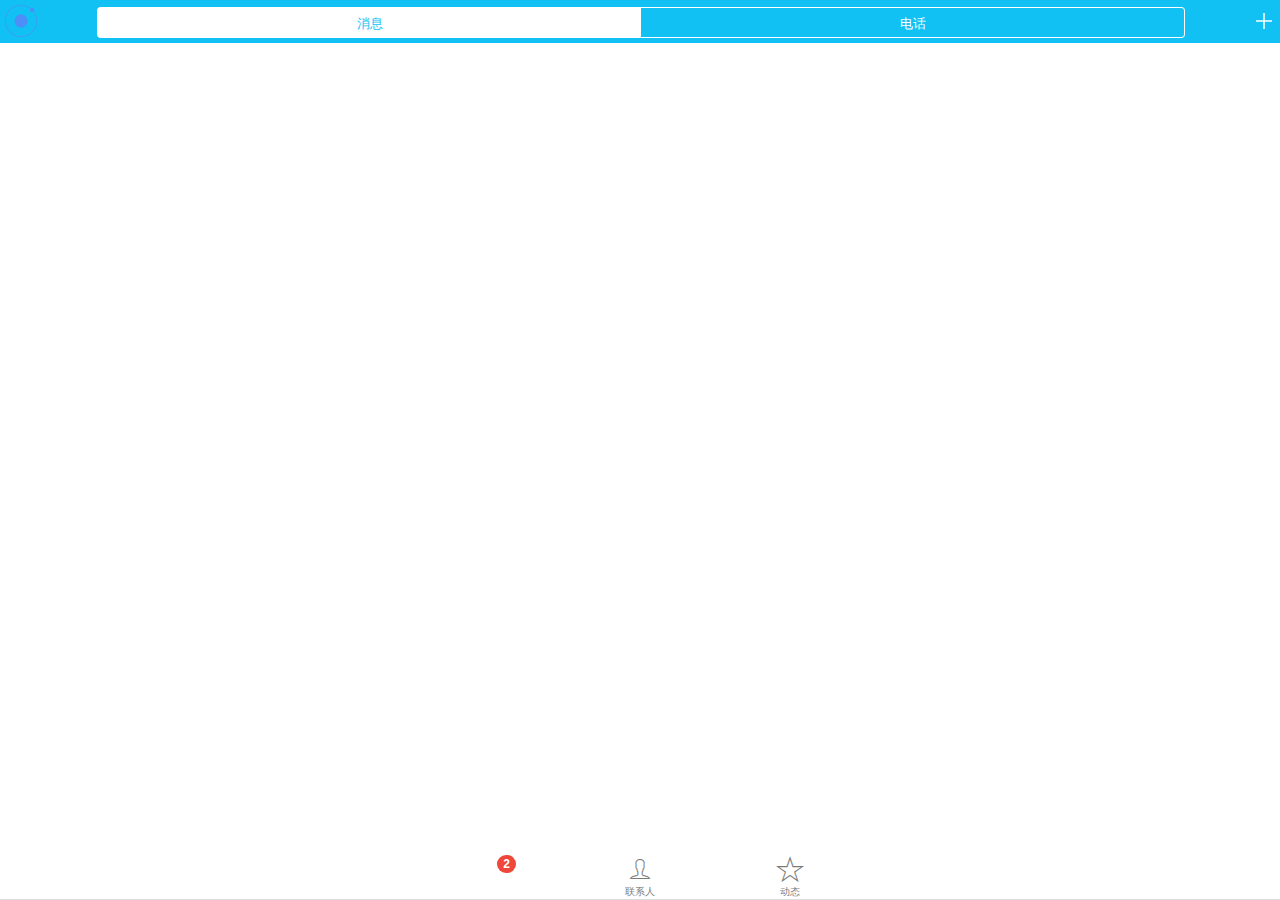
<file: index.html>
<!DOCTYPE html>
<html ng-app="myApp">
	<head>
		<meta charset="utf-8">
		<meta name="viewport" content="initial-scale=1, maximum-scale=1, user-scalable=no, width=device-width">
		<title>QQ</title>
		<link href="lib/ionic/css/ionic.css" rel="stylesheet">
		<link href="css/style.css" rel="stylesheet">
	</head>

	<body>
		<ion-side-menus>
			<ion-side-menu-content>
				<ion-nav-view></ion-nav-view>
			</ion-side-menu-content>
			<!--侧边栏-->
			<ion-side-menu side="left" width="250" class="item-avatar">
				<img src="img/ionic.png">
				<h3>小蜗</h3>
				<p>她很懒，什么都没有留下~</p>
			</ion-side-menu>
		</ion-side-menus>
		<!-- ionic/angularjs js -->
		<script src="lib/ionic/js/ionic.bundle.js"></script>
		<!--公共js-->
		<script src="js/common/common.js"></script>
		<script src="js/common/provider.js"></script>
		<!-- your app's js -->
		<script src="js/page/message.js"></script>
		<script src="js/page/contacts.js"></script>
		<script src="js/page/dynamic.js"></script>
	</body>

</html>
</file>
<file: lib/ionic/css/ionic.css>
@charset "UTF-8";
/*!
 * Copyright 2015 Drifty Co.
 * http://drifty.com/
 *
 * Ionic, v1.3.2
 * A powerful HTML5 mobile app framework.
 * http://ionicframework.com/
 *
 * By @maxlynch, @benjsperry, @adamdbradley <3
 *
 * Licensed under the MIT license. Please see LICENSE for more information.
 *
 */
/*!
  Ionicons, v2.0.1
  Created by Ben Sperry for the Ionic Framework, http://ionicons.com/
  https://twitter.com/benjsperry  https://twitter.com/ionicframework
  MIT License: https://github.com/driftyco/ionicons

  Android-style icons originally built by Google’s
  Material Design Icons: https://github.com/google/material-design-icons
  used under CC BY http://creativecommons.org/licenses/by/4.0/
  Modified icons to fit ionicon’s grid from original.
*/
@font-face {
  font-family: "Ionicons";
  src: url("../fonts/ionicons.eot?v=2.0.1");
  src: url("../fonts/ionicons.eot?v=2.0.1#iefix") format("embedded-opentype"), url("../fonts/ionicons.ttf?v=2.0.1") format("truetype"), url("../fonts/ionicons.woff?v=2.0.1") format("woff"), url("../fonts/ionicons.woff") format("woff"), url("../fonts/ionicons.svg?v=2.0.1#Ionicons") format("svg");
  font-weight: normal;
  font-style: normal; }

.ion, .ionicons,
.ion-alert:before,
.ion-alert-circled:before,
.ion-android-add:before,
.ion-android-add-circle:before,
.ion-android-alarm-clock:before,
.ion-android-alert:before,
.ion-android-apps:before,
.ion-android-archive:before,
.ion-android-arrow-back:before,
.ion-android-arrow-down:before,
.ion-android-arrow-dropdown:before,
.ion-android-arrow-dropdown-circle:before,
.ion-android-arrow-dropleft:before,
.ion-android-arrow-dropleft-circle:before,
.ion-android-arrow-dropright:before,
.ion-android-arrow-dropright-circle:before,
.ion-android-arrow-dropup:before,
.ion-android-arrow-dropup-circle:before,
.ion-android-arrow-forward:before,
.ion-android-arrow-up:before,
.ion-android-attach:before,
.ion-android-bar:before,
.ion-android-bicycle:before,
.ion-android-boat:before,
.ion-android-bookmark:before,
.ion-android-bulb:before,
.ion-android-bus:before,
.ion-android-calendar:before,
.ion-android-call:before,
.ion-android-camera:before,
.ion-android-cancel:before,
.ion-android-car:before,
.ion-android-cart:before,
.ion-android-chat:before,
.ion-android-checkbox:before,
.ion-android-checkbox-blank:before,
.ion-android-checkbox-outline:before,
.ion-android-checkbox-outline-blank:before,
.ion-android-checkmark-circle:before,
.ion-android-clipboard:before,
.ion-android-close:before,
.ion-android-cloud:before,
.ion-android-cloud-circle:before,
.ion-android-cloud-done:before,
.ion-android-cloud-outline:before,
.ion-android-color-palette:before,
.ion-android-compass:before,
.ion-android-contact:before,
.ion-android-contacts:before,
.ion-android-contract:before,
.ion-android-create:before,
.ion-android-delete:before,
.ion-android-desktop:before,
.ion-android-document:before,
.ion-android-done:before,
.ion-android-done-all:before,
.ion-android-download:before,
.ion-android-drafts:before,
.ion-android-exit:before,
.ion-android-expand:before,
.ion-android-favorite:before,
.ion-android-favorite-outline:before,
.ion-android-film:before,
.ion-android-folder:before,
.ion-android-folder-open:before,
.ion-android-funnel:before,
.ion-android-globe:before,
.ion-android-hand:before,
.ion-android-hangout:before,
.ion-android-happy:before,
.ion-android-home:before,
.ion-android-image:before,
.ion-android-laptop:before,
.ion-android-list:before,
.ion-android-locate:before,
.ion-android-lock:before,
.ion-android-mail:before,
.ion-android-map:before,
.ion-android-menu:before,
.ion-android-microphone:before,
.ion-android-microphone-off:before,
.ion-android-more-horizontal:before,
.ion-android-more-vertical:before,
.ion-android-navigate:before,
.ion-android-notifications:before,
.ion-android-notifications-none:before,
.ion-android-notifications-off:before,
.ion-android-open:before,
.ion-android-options:before,
.ion-android-people:before,
.ion-android-person:before,
.ion-android-person-add:before,
.ion-android-phone-landscape:before,
.ion-android-phone-portrait:before,
.ion-android-pin:before,
.ion-android-plane:before,
.ion-android-playstore:before,
.ion-android-print:before,
.ion-android-radio-button-off:before,
.ion-android-radio-button-on:before,
.ion-android-refresh:before,
.ion-android-remove:before,
.ion-android-remove-circle:before,
.ion-android-restaurant:before,
.ion-android-sad:before,
.ion-android-search:before,
.ion-android-send:before,
.ion-android-settings:before,
.ion-android-share:before,
.ion-android-share-alt:before,
.ion-android-star:before,
.ion-android-star-half:before,
.ion-android-star-outline:before,
.ion-android-stopwatch:before,
.ion-android-subway:before,
.ion-android-sunny:before,
.ion-android-sync:before,
.ion-android-textsms:before,
.ion-android-time:before,
.ion-android-train:before,
.ion-android-unlock:before,
.ion-android-upload:before,
.ion-android-volume-down:before,
.ion-android-volume-mute:before,
.ion-android-volume-off:before,
.ion-android-volume-up:before,
.ion-android-walk:before,
.ion-android-warning:before,
.ion-android-watch:before,
.ion-android-wifi:before,
.ion-aperture:before,
.ion-archive:before,
.ion-arrow-down-a:before,
.ion-arrow-down-b:before,
.ion-arrow-down-c:before,
.ion-arrow-expand:before,
.ion-arrow-graph-down-left:before,
.ion-arrow-graph-down-right:before,
.ion-arrow-graph-up-left:before,
.ion-arrow-graph-up-right:before,
.ion-arrow-left-a:before,
.ion-arrow-left-b:before,
.ion-arrow-left-c:before,
.ion-arrow-move:before,
.ion-arrow-resize:before,
.ion-arrow-return-left:before,
.ion-arrow-return-right:before,
.ion-arrow-right-a:before,
.ion-arrow-right-b:before,
.ion-arrow-right-c:before,
.ion-arrow-shrink:before,
.ion-arrow-swap:before,
.ion-arrow-up-a:before,
.ion-arrow-up-b:before,
.ion-arrow-up-c:before,
.ion-asterisk:before,
.ion-at:before,
.ion-backspace:before,
.ion-backspace-outline:before,
.ion-bag:before,
.ion-battery-charging:before,
.ion-battery-empty:before,
.ion-battery-full:before,
.ion-battery-half:before,
.ion-battery-low:before,
.ion-beaker:before,
.ion-beer:before,
.ion-bluetooth:before,
.ion-bonfire:before,
.ion-bookmark:before,
.ion-bowtie:before,
.ion-briefcase:before,
.ion-bug:before,
.ion-calculator:before,
.ion-calendar:before,
.ion-camera:before,
.ion-card:before,
.ion-cash:before,
.ion-chatbox:before,
.ion-chatbox-working:before,
.ion-chatboxes:before,
.ion-chatbubble:before,
.ion-chatbubble-working:before,
.ion-chatbubbles:before,
.ion-checkmark:before,
.ion-checkmark-circled:before,
.ion-checkmark-round:before,
.ion-chevron-down:before,
.ion-chevron-left:before,
.ion-chevron-right:before,
.ion-chevron-up:before,
.ion-clipboard:before,
.ion-clock:before,
.ion-close:before,
.ion-close-circled:before,
.ion-close-round:before,
.ion-closed-captioning:before,
.ion-cloud:before,
.ion-code:before,
.ion-code-download:before,
.ion-code-working:before,
.ion-coffee:before,
.ion-compass:before,
.ion-compose:before,
.ion-connection-bars:before,
.ion-contrast:before,
.ion-crop:before,
.ion-cube:before,
.ion-disc:before,
.ion-document:before,
.ion-document-text:before,
.ion-drag:before,
.ion-earth:before,
.ion-easel:before,
.ion-edit:before,
.ion-egg:before,
.ion-eject:before,
.ion-email:before,
.ion-email-unread:before,
.ion-erlenmeyer-flask:before,
.ion-erlenmeyer-flask-bubbles:before,
.ion-eye:before,
.ion-eye-disabled:before,
.ion-female:before,
.ion-filing:before,
.ion-film-marker:before,
.ion-fireball:before,
.ion-flag:before,
.ion-flame:before,
.ion-flash:before,
.ion-flash-off:before,
.ion-folder:before,
.ion-fork:before,
.ion-fork-repo:before,
.ion-forward:before,
.ion-funnel:before,
.ion-gear-a:before,
.ion-gear-b:before,
.ion-grid:before,
.ion-hammer:before,
.ion-happy:before,
.ion-happy-outline:before,
.ion-headphone:before,
.ion-heart:before,
.ion-heart-broken:before,
.ion-help:before,
.ion-help-buoy:before,
.ion-help-circled:before,
.ion-home:before,
.ion-icecream:before,
.ion-image:before,
.ion-images:before,
.ion-information:before,
.ion-information-circled:before,
.ion-ionic:before,
.ion-ios-alarm:before,
.ion-ios-alarm-outline:before,
.ion-ios-albums:before,
.ion-ios-albums-outline:before,
.ion-ios-americanfootball:before,
.ion-ios-americanfootball-outline:before,
.ion-ios-analytics:before,
.ion-ios-analytics-outline:before,
.ion-ios-arrow-back:before,
.ion-ios-arrow-down:before,
.ion-ios-arrow-forward:before,
.ion-ios-arrow-left:before,
.ion-ios-arrow-right:before,
.ion-ios-arrow-thin-down:before,
.ion-ios-arrow-thin-left:before,
.ion-ios-arrow-thin-right:before,
.ion-ios-arrow-thin-up:before,
.ion-ios-arrow-up:before,
.ion-ios-at:before,
.ion-ios-at-outline:before,
.ion-ios-barcode:before,
.ion-ios-barcode-outline:before,
.ion-ios-baseball:before,
.ion-ios-baseball-outline:before,
.ion-ios-basketball:before,
.ion-ios-basketball-outline:before,
.ion-ios-bell:before,
.ion-ios-bell-outline:before,
.ion-ios-body:before,
.ion-ios-body-outline:before,
.ion-ios-bolt:before,
.ion-ios-bolt-outline:before,
.ion-ios-book:before,
.ion-ios-book-outline:before,
.ion-ios-bookmarks:before,
.ion-ios-bookmarks-outline:before,
.ion-ios-box:before,
.ion-ios-box-outline:before,
.ion-ios-briefcase:before,
.ion-ios-briefcase-outline:before,
.ion-ios-browsers:before,
.ion-ios-browsers-outline:before,
.ion-ios-calculator:before,
.ion-ios-calculator-outline:before,
.ion-ios-calendar:before,
.ion-ios-calendar-outline:before,
.ion-ios-camera:before,
.ion-ios-camera-outline:before,
.ion-ios-cart:before,
.ion-ios-cart-outline:before,
.ion-ios-chatboxes:before,
.ion-ios-chatboxes-outline:before,
.ion-ios-chatbubble:before,
.ion-ios-chatbubble-outline:before,
.ion-ios-checkmark:before,
.ion-ios-checkmark-empty:before,
.ion-ios-checkmark-outline:before,
.ion-ios-circle-filled:before,
.ion-ios-circle-outline:before,
.ion-ios-clock:before,
.ion-ios-clock-outline:before,
.ion-ios-close:before,
.ion-ios-close-empty:before,
.ion-ios-close-outline:before,
.ion-ios-cloud:before,
.ion-ios-cloud-download:before,
.ion-ios-cloud-download-outline:before,
.ion-ios-cloud-outline:before,
.ion-ios-cloud-upload:before,
.ion-ios-cloud-upload-outline:before,
.ion-ios-cloudy:before,
.ion-ios-cloudy-night:before,
.ion-ios-cloudy-night-outline:before,
.ion-ios-cloudy-outline:before,
.ion-ios-cog:before,
.ion-ios-cog-outline:before,
.ion-ios-color-filter:before,
.ion-ios-color-filter-outline:before,
.ion-ios-color-wand:before,
.ion-ios-color-wand-outline:before,
.ion-ios-compose:before,
.ion-ios-compose-outline:before,
.ion-ios-contact:before,
.ion-ios-contact-outline:before,
.ion-ios-copy:before,
.ion-ios-copy-outline:before,
.ion-ios-crop:before,
.ion-ios-crop-strong:before,
.ion-ios-download:before,
.ion-ios-download-outline:before,
.ion-ios-drag:before,
.ion-ios-email:before,
.ion-ios-email-outline:before,
.ion-ios-eye:before,
.ion-ios-eye-outline:before,
.ion-ios-fastforward:before,
.ion-ios-fastforward-outline:before,
.ion-ios-filing:before,
.ion-ios-filing-outline:before,
.ion-ios-film:before,
.ion-ios-film-outline:before,
.ion-ios-flag:before,
.ion-ios-flag-outline:before,
.ion-ios-flame:before,
.ion-ios-flame-outline:before,
.ion-ios-flask:before,
.ion-ios-flask-outline:before,
.ion-ios-flower:before,
.ion-ios-flower-outline:before,
.ion-ios-folder:before,
.ion-ios-folder-outline:before,
.ion-ios-football:before,
.ion-ios-football-outline:before,
.ion-ios-game-controller-a:before,
.ion-ios-game-controller-a-outline:before,
.ion-ios-game-controller-b:before,
.ion-ios-game-controller-b-outline:before,
.ion-ios-gear:before,
.ion-ios-gear-outline:before,
.ion-ios-glasses:before,
.ion-ios-glasses-outline:before,
.ion-ios-grid-view:before,
.ion-ios-grid-view-outline:before,
.ion-ios-heart:before,
.ion-ios-heart-outline:before,
.ion-ios-help:before,
.ion-ios-help-empty:before,
.ion-ios-help-outline:before,
.ion-ios-home:before,
.ion-ios-home-outline:before,
.ion-ios-infinite:before,
.ion-ios-infinite-outline:before,
.ion-ios-information:before,
.ion-ios-information-empty:before,
.ion-ios-information-outline:before,
.ion-ios-ionic-outline:before,
.ion-ios-keypad:before,
.ion-ios-keypad-outline:before,
.ion-ios-lightbulb:before,
.ion-ios-lightbulb-outline:before,
.ion-ios-list:before,
.ion-ios-list-outline:before,
.ion-ios-location:before,
.ion-ios-location-outline:before,
.ion-ios-locked:before,
.ion-ios-locked-outline:before,
.ion-ios-loop:before,
.ion-ios-loop-strong:before,
.ion-ios-medical:before,
.ion-ios-medical-outline:before,
.ion-ios-medkit:before,
.ion-ios-medkit-outline:before,
.ion-ios-mic:before,
.ion-ios-mic-off:before,
.ion-ios-mic-outline:before,
.ion-ios-minus:before,
.ion-ios-minus-empty:before,
.ion-ios-minus-outline:before,
.ion-ios-monitor:before,
.ion-ios-monitor-outline:before,
.ion-ios-moon:before,
.ion-ios-moon-outline:before,
.ion-ios-more:before,
.ion-ios-more-outline:before,
.ion-ios-musical-note:before,
.ion-ios-musical-notes:before,
.ion-ios-navigate:before,
.ion-ios-navigate-outline:before,
.ion-ios-nutrition:before,
.ion-ios-nutrition-outline:before,
.ion-ios-paper:before,
.ion-ios-paper-outline:before,
.ion-ios-paperplane:before,
.ion-ios-paperplane-outline:before,
.ion-ios-partlysunny:before,
.ion-ios-partlysunny-outline:before,
.ion-ios-pause:before,
.ion-ios-pause-outline:before,
.ion-ios-paw:before,
.ion-ios-paw-outline:before,
.ion-ios-people:before,
.ion-ios-people-outline:before,
.ion-ios-person:before,
.ion-ios-person-outline:before,
.ion-ios-personadd:before,
.ion-ios-personadd-outline:before,
.ion-ios-photos:before,
.ion-ios-photos-outline:before,
.ion-ios-pie:before,
.ion-ios-pie-outline:before,
.ion-ios-pint:before,
.ion-ios-pint-outline:before,
.ion-ios-play:before,
.ion-ios-play-outline:before,
.ion-ios-plus:before,
.ion-ios-plus-empty:before,
.ion-ios-plus-outline:before,
.ion-ios-pricetag:before,
.ion-ios-pricetag-outline:before,
.ion-ios-pricetags:before,
.ion-ios-pricetags-outline:before,
.ion-ios-printer:before,
.ion-ios-printer-outline:before,
.ion-ios-pulse:before,
.ion-ios-pulse-strong:before,
.ion-ios-rainy:before,
.ion-ios-rainy-outline:before,
.ion-ios-recording:before,
.ion-ios-recording-outline:before,
.ion-ios-redo:before,
.ion-ios-redo-outline:before,
.ion-ios-refresh:before,
.ion-ios-refresh-empty:before,
.ion-ios-refresh-outline:before,
.ion-ios-reload:before,
.ion-ios-reverse-camera:before,
.ion-ios-reverse-camera-outline:before,
.ion-ios-rewind:before,
.ion-ios-rewind-outline:before,
.ion-ios-rose:before,
.ion-ios-rose-outline:before,
.ion-ios-search:before,
.ion-ios-search-strong:before,
.ion-ios-settings:before,
.ion-ios-settings-strong:before,
.ion-ios-shuffle:before,
.ion-ios-shuffle-strong:before,
.ion-ios-skipbackward:before,
.ion-ios-skipbackward-outline:before,
.ion-ios-skipforward:before,
.ion-ios-skipforward-outline:before,
.ion-ios-snowy:before,
.ion-ios-speedometer:before,
.ion-ios-speedometer-outline:before,
.ion-ios-star:before,
.ion-ios-star-half:before,
.ion-ios-star-outline:before,
.ion-ios-stopwatch:before,
.ion-ios-stopwatch-outline:before,
.ion-ios-sunny:before,
.ion-ios-sunny-outline:before,
.ion-ios-telephone:before,
.ion-ios-telephone-outline:before,
.ion-ios-tennisball:before,
.ion-ios-tennisball-outline:before,
.ion-ios-thunderstorm:before,
.ion-ios-thunderstorm-outline:before,
.ion-ios-time:before,
.ion-ios-time-outline:before,
.ion-ios-timer:before,
.ion-ios-timer-outline:before,
.ion-ios-toggle:before,
.ion-ios-toggle-outline:before,
.ion-ios-trash:before,
.ion-ios-trash-outline:before,
.ion-ios-undo:before,
.ion-ios-undo-outline:before,
.ion-ios-unlocked:before,
.ion-ios-unlocked-outline:before,
.ion-ios-upload:before,
.ion-ios-upload-outline:before,
.ion-ios-videocam:before,
.ion-ios-videocam-outline:before,
.ion-ios-volume-high:before,
.ion-ios-volume-low:before,
.ion-ios-wineglass:before,
.ion-ios-wineglass-outline:before,
.ion-ios-world:before,
.ion-ios-world-outline:before,
.ion-ipad:before,
.ion-iphone:before,
.ion-ipod:before,
.ion-jet:before,
.ion-key:before,
.ion-knife:before,
.ion-laptop:before,
.ion-leaf:before,
.ion-levels:before,
.ion-lightbulb:before,
.ion-link:before,
.ion-load-a:before,
.ion-load-b:before,
.ion-load-c:before,
.ion-load-d:before,
.ion-location:before,
.ion-lock-combination:before,
.ion-locked:before,
.ion-log-in:before,
.ion-log-out:before,
.ion-loop:before,
.ion-magnet:before,
.ion-male:before,
.ion-man:before,
.ion-map:before,
.ion-medkit:before,
.ion-merge:before,
.ion-mic-a:before,
.ion-mic-b:before,
.ion-mic-c:before,
.ion-minus:before,
.ion-minus-circled:before,
.ion-minus-round:before,
.ion-model-s:before,
.ion-monitor:before,
.ion-more:before,
.ion-mouse:before,
.ion-music-note:before,
.ion-navicon:before,
.ion-navicon-round:before,
.ion-navigate:before,
.ion-network:before,
.ion-no-smoking:before,
.ion-nuclear:before,
.ion-outlet:before,
.ion-paintbrush:before,
.ion-paintbucket:before,
.ion-paper-airplane:before,
.ion-paperclip:before,
.ion-pause:before,
.ion-person:before,
.ion-person-add:before,
.ion-person-stalker:before,
.ion-pie-graph:before,
.ion-pin:before,
.ion-pinpoint:before,
.ion-pizza:before,
.ion-plane:before,
.ion-planet:before,
.ion-play:before,
.ion-playstation:before,
.ion-plus:before,
.ion-plus-circled:before,
.ion-plus-round:before,
.ion-podium:before,
.ion-pound:before,
.ion-power:before,
.ion-pricetag:before,
.ion-pricetags:before,
.ion-printer:before,
.ion-pull-request:before,
.ion-qr-scanner:before,
.ion-quote:before,
.ion-radio-waves:before,
.ion-record:before,
.ion-refresh:before,
.ion-reply:before,
.ion-reply-all:before,
.ion-ribbon-a:before,
.ion-ribbon-b:before,
.ion-sad:before,
.ion-sad-outline:before,
.ion-scissors:before,
.ion-search:before,
.ion-settings:before,
.ion-share:before,
.ion-shuffle:before,
.ion-skip-backward:before,
.ion-skip-forward:before,
.ion-social-android:before,
.ion-social-android-outline:before,
.ion-social-angular:before,
.ion-social-angular-outline:before,
.ion-social-apple:before,
.ion-social-apple-outline:before,
.ion-social-bitcoin:before,
.ion-social-bitcoin-outline:before,
.ion-social-buffer:before,
.ion-social-buffer-outline:before,
.ion-social-chrome:before,
.ion-social-chrome-outline:before,
.ion-social-codepen:before,
.ion-social-codepen-outline:before,
.ion-social-css3:before,
.ion-social-css3-outline:before,
.ion-social-designernews:before,
.ion-social-designernews-outline:before,
.ion-social-dribbble:before,
.ion-social-dribbble-outline:before,
.ion-social-dropbox:before,
.ion-social-dropbox-outline:before,
.ion-social-euro:before,
.ion-social-euro-outline:before,
.ion-social-facebook:before,
.ion-social-facebook-outline:before,
.ion-social-foursquare:before,
.ion-social-foursquare-outline:before,
.ion-social-freebsd-devil:before,
.ion-social-github:before,
.ion-social-github-outline:before,
.ion-social-google:before,
.ion-social-google-outline:before,
.ion-social-googleplus:before,
.ion-social-googleplus-outline:before,
.ion-social-hackernews:before,
.ion-social-hackernews-outline:before,
.ion-social-html5:before,
.ion-social-html5-outline:before,
.ion-social-instagram:before,
.ion-social-instagram-outline:before,
.ion-social-javascript:before,
.ion-social-javascript-outline:before,
.ion-social-linkedin:before,
.ion-social-linkedin-outline:before,
.ion-social-markdown:before,
.ion-social-nodejs:before,
.ion-social-octocat:before,
.ion-social-pinterest:before,
.ion-social-pinterest-outline:before,
.ion-social-python:before,
.ion-social-reddit:before,
.ion-social-reddit-outline:before,
.ion-social-rss:before,
.ion-social-rss-outline:before,
.ion-social-sass:before,
.ion-social-skype:before,
.ion-social-skype-outline:before,
.ion-social-snapchat:before,
.ion-social-snapchat-outline:before,
.ion-social-tumblr:before,
.ion-social-tumblr-outline:before,
.ion-social-tux:before,
.ion-social-twitch:before,
.ion-social-twitch-outline:before,
.ion-social-twitter:before,
.ion-social-twitter-outline:before,
.ion-social-usd:before,
.ion-social-usd-outline:before,
.ion-social-vimeo:before,
.ion-social-vimeo-outline:before,
.ion-social-whatsapp:before,
.ion-social-whatsapp-outline:before,
.ion-social-windows:before,
.ion-social-windows-outline:before,
.ion-social-wordpress:before,
.ion-social-wordpress-outline:before,
.ion-social-yahoo:before,
.ion-social-yahoo-outline:before,
.ion-social-yen:before,
.ion-social-yen-outline:before,
.ion-social-youtube:before,
.ion-social-youtube-outline:before,
.ion-soup-can:before,
.ion-soup-can-outline:before,
.ion-speakerphone:before,
.ion-speedometer:before,
.ion-spoon:before,
.ion-star:before,
.ion-stats-bars:before,
.ion-steam:before,
.ion-stop:before,
.ion-thermometer:before,
.ion-thumbsdown:before,
.ion-thumbsup:before,
.ion-toggle:before,
.ion-toggle-filled:before,
.ion-transgender:before,
.ion-trash-a:before,
.ion-trash-b:before,
.ion-trophy:before,
.ion-tshirt:before,
.ion-tshirt-outline:before,
.ion-umbrella:before,
.ion-university:before,
.ion-unlocked:before,
.ion-upload:before,
.ion-usb:before,
.ion-videocamera:before,
.ion-volume-high:before,
.ion-volume-low:before,
.ion-volume-medium:before,
.ion-volume-mute:before,
.ion-wand:before,
.ion-waterdrop:before,
.ion-wifi:before,
.ion-wineglass:before,
.ion-woman:before,
.ion-wrench:before,
.ion-xbox:before {
  display: inline-block;
  font-family: "Ionicons";
  speak: none;
  font-style: normal;
  font-weight: normal;
  font-variant: normal;
  text-transform: none;
  text-rendering: auto;
  line-height: 1;
  -webkit-font-smoothing: antialiased;
  -moz-osx-font-smoothing: grayscale; }

.ion-alert:before {
  content: ""; }

.ion-alert-circled:before {
  content: ""; }

.ion-android-add:before {
  content: ""; }

.ion-android-add-circle:before {
  content: ""; }

.ion-android-alarm-clock:before {
  content: ""; }

.ion-android-alert:before {
  content: ""; }

.ion-android-apps:before {
  content: ""; }

.ion-android-archive:before {
  content: ""; }

.ion-android-arrow-back:before {
  content: ""; }

.ion-android-arrow-down:before {
  content: ""; }

.ion-android-arrow-dropdown:before {
  content: ""; }

.ion-android-arrow-dropdown-circle:before {
  content: ""; }

.ion-android-arrow-dropleft:before {
  content: ""; }

.ion-android-arrow-dropleft-circle:before {
  content: ""; }

.ion-android-arrow-dropright:before {
  content: ""; }

.ion-android-arrow-dropright-circle:before {
  content: ""; }

.ion-android-arrow-dropup:before {
  content: ""; }

.ion-android-arrow-dropup-circle:before {
  content: ""; }

.ion-android-arrow-forward:before {
  content: ""; }

.ion-android-arrow-up:before {
  content: ""; }

.ion-android-attach:before {
  content: ""; }

.ion-android-bar:before {
  content: ""; }

.ion-android-bicycle:before {
  content: ""; }

.ion-android-boat:before {
  content: ""; }

.ion-android-bookmark:before {
  content: ""; }

.ion-android-bulb:before {
  content: ""; }

.ion-android-bus:before {
  content: ""; }

.ion-android-calendar:before {
  content: ""; }

.ion-android-call:before {
  content: ""; }

.ion-android-camera:before {
  content: ""; }

.ion-android-cancel:before {
  content: ""; }

.ion-android-car:before {
  content: ""; }

.ion-android-cart:before {
  content: ""; }

.ion-android-chat:before {
  content: ""; }

.ion-android-checkbox:before {
  content: ""; }

.ion-android-checkbox-blank:before {
  content: ""; }

.ion-android-checkbox-outline:before {
  content: ""; }

.ion-android-checkbox-outline-blank:before {
  content: ""; }

.ion-android-checkmark-circle:before {
  content: ""; }

.ion-android-clipboard:before {
  content: ""; }

.ion-android-close:before {
  content: ""; }

.ion-android-cloud:before {
  content: ""; }

.ion-android-cloud-circle:before {
  content: ""; }

.ion-android-cloud-done:before {
  content: ""; }

.ion-android-cloud-outline:before {
  content: ""; }

.ion-android-color-palette:before {
  content: ""; }

.ion-android-compass:before {
  content: ""; }

.ion-android-contact:before {
  content: ""; }

.ion-android-contacts:before {
  content: ""; }

.ion-android-contract:before {
  content: ""; }

.ion-android-create:before {
  content: ""; }

.ion-android-delete:before {
  content: ""; }

.ion-android-desktop:before {
  content: ""; }

.ion-android-document:before {
  content: ""; }

.ion-android-done:before {
  content: ""; }

.ion-android-done-all:before {
  content: ""; }

.ion-android-download:before {
  content: ""; }

.ion-android-drafts:before {
  content: ""; }

.ion-android-exit:before {
  content: ""; }

.ion-android-expand:before {
  content: ""; }

.ion-android-favorite:before {
  content: ""; }

.ion-android-favorite-outline:before {
  content: ""; }

.ion-android-film:before {
  content: ""; }

.ion-android-folder:before {
  content: ""; }

.ion-android-folder-open:before {
  content: ""; }

.ion-android-funnel:before {
  content: ""; }

.ion-android-globe:before {
  content: ""; }

.ion-android-hand:before {
  content: ""; }

.ion-android-hangout:before {
  content: ""; }

.ion-android-happy:before {
  content: ""; }

.ion-android-home:before {
  content: ""; }

.ion-android-image:before {
  content: ""; }

.ion-android-laptop:before {
  content: ""; }

.ion-android-list:before {
  content: ""; }

.ion-android-locate:before {
  content: ""; }

.ion-android-lock:before {
  content: ""; }

.ion-android-mail:before {
  content: ""; }

.ion-android-map:before {
  content: ""; }

.ion-android-menu:before {
  content: ""; }

.ion-android-microphone:before {
  content: ""; }

.ion-android-microphone-off:before {
  content: ""; }

.ion-android-more-horizontal:before {
  content: ""; }

.ion-android-more-vertical:before {
  content: ""; }

.ion-android-navigate:before {
  content: ""; }

.ion-android-notifications:before {
  content: ""; }

.ion-android-notifications-none:before {
  content: ""; }

.ion-android-notifications-off:before {
  content: ""; }

.ion-android-open:before {
  content: ""; }

.ion-android-options:before {
  content: ""; }

.ion-android-people:before {
  content: ""; }

.ion-android-person:before {
  content: ""; }

.ion-android-person-add:before {
  content: ""; }

.ion-android-phone-landscape:before {
  content: ""; }

.ion-android-phone-portrait:before {
  content: ""; }

.ion-android-pin:before {
  content: ""; }

.ion-android-plane:before {
  content: ""; }

.ion-android-playstore:before {
  content: ""; }

.ion-android-print:before {
  content: ""; }

.ion-android-radio-button-off:before {
  content: ""; }

.ion-android-radio-button-on:before {
  content: ""; }

.ion-android-refresh:before {
  content: ""; }

.ion-android-remove:before {
  content: ""; }

.ion-android-remove-circle:before {
  content: ""; }

.ion-android-restaurant:before {
  content: ""; }

.ion-android-sad:before {
  content: ""; }

.ion-android-search:before {
  content: ""; }

.ion-android-send:before {
  content: ""; }

.ion-android-settings:before {
  content: ""; }

.ion-android-share:before {
  content: ""; }

.ion-android-share-alt:before {
  content: ""; }

.ion-android-star:before {
  content: ""; }

.ion-android-star-half:before {
  content: ""; }

.ion-android-star-outline:before {
  content: ""; }

.ion-android-stopwatch:before {
  content: ""; }

.ion-android-subway:before {
  content: ""; }

.ion-android-sunny:before {
  content: ""; }

.ion-android-sync:before {
  content: ""; }

.ion-android-textsms:before {
  content: ""; }

.ion-android-time:before {
  content: ""; }

.ion-android-train:before {
  content: ""; }

.ion-android-unlock:before {
  content: ""; }

.ion-android-upload:before {
  content: ""; }

.ion-android-volume-down:before {
  content: ""; }

.ion-android-volume-mute:before {
  content: ""; }

.ion-android-volume-off:before {
  content: ""; }

.ion-android-volume-up:before {
  content: ""; }

.ion-android-walk:before {
  content: ""; }

.ion-android-warning:before {
  content: ""; }

.ion-android-watch:before {
  content: ""; }

.ion-android-wifi:before {
  content: ""; }

.ion-aperture:before {
  content: ""; }

.ion-archive:before {
  content: ""; }

.ion-arrow-down-a:before {
  content: ""; }

.ion-arrow-down-b:before {
  content: ""; }

.ion-arrow-down-c:before {
  content: ""; }

.ion-arrow-expand:before {
  content: ""; }

.ion-arrow-graph-down-left:before {
  content: ""; }

.ion-arrow-graph-down-right:before {
  content: ""; }

.ion-arrow-graph-up-left:before {
  content: ""; }

.ion-arrow-graph-up-right:before {
  content: ""; }

.ion-arrow-left-a:before {
  content: ""; }

.ion-arrow-left-b:before {
  content: ""; }

.ion-arrow-left-c:before {
  content: ""; }

.ion-arrow-move:before {
  content: ""; }

.ion-arrow-resize:before {
  content: ""; }

.ion-arrow-return-left:before {
  content: ""; }

.ion-arrow-return-right:before {
  content: ""; }

.ion-arrow-right-a:before {
  content: ""; }

.ion-arrow-right-b:before {
  content: ""; }

.ion-arrow-right-c:before {
  content: ""; }

.ion-arrow-shrink:before {
  content: ""; }

.ion-arrow-swap:before {
  content: ""; }

.ion-arrow-up-a:before {
  content: ""; }

.ion-arrow-up-b:before {
  content: ""; }

.ion-arrow-up-c:before {
  content: ""; }

.ion-asterisk:before {
  content: ""; }

.ion-at:before {
  content: ""; }

.ion-backspace:before {
  content: ""; }

.ion-backspace-outline:before {
  content: ""; }

.ion-bag:before {
  content: ""; }

.ion-battery-charging:before {
  content: ""; }

.ion-battery-empty:before {
  content: ""; }

.ion-battery-full:before {
  content: ""; }

.ion-battery-half:before {
  content: ""; }

.ion-battery-low:before {
  content: ""; }

.ion-beaker:before {
  content: ""; }

.ion-beer:before {
  content: ""; }

.ion-bluetooth:before {
  content: ""; }

.ion-bonfire:before {
  content: ""; }

.ion-bookmark:before {
  content: ""; }

.ion-bowtie:before {
  content: ""; }

.ion-briefcase:before {
  content: ""; }

.ion-bug:before {
  content: ""; }

.ion-calculator:before {
  content: ""; }

.ion-calendar:before {
  content: ""; }

.ion-camera:before {
  content: ""; }

.ion-card:before {
  content: ""; }

.ion-cash:before {
  content: ""; }

.ion-chatbox:before {
  content: ""; }

.ion-chatbox-working:before {
  content: ""; }

.ion-chatboxes:before {
  content: ""; }

.ion-chatbubble:before {
  content: ""; }

.ion-chatbubble-working:before {
  content: ""; }

.ion-chatbubbles:before {
  content: ""; }

.ion-checkmark:before {
  content: ""; }

.ion-checkmark-circled:before {
  content: ""; }

.ion-checkmark-round:before {
  content: ""; }

.ion-chevron-down:before {
  content: ""; }

.ion-chevron-left:before {
  content: ""; }

.ion-chevron-right:before {
  content: ""; }

.ion-chevron-up:before {
  content: ""; }

.ion-clipboard:before {
  content: ""; }

.ion-clock:before {
  content: ""; }

.ion-close:before {
  content: ""; }

.ion-close-circled:before {
  content: ""; }

.ion-close-round:before {
  content: ""; }

.ion-closed-captioning:before {
  content: ""; }

.ion-cloud:before {
  content: ""; }

.ion-code:before {
  content: ""; }

.ion-code-download:before {
  content: ""; }

.ion-code-working:before {
  content: ""; }

.ion-coffee:before {
  content: ""; }

.ion-compass:before {
  content: ""; }

.ion-compose:before {
  content: ""; }

.ion-connection-bars:before {
  content: ""; }

.ion-contrast:before {
  content: ""; }

.ion-crop:before {
  content: ""; }

.ion-cube:before {
  content: ""; }

.ion-disc:before {
  content: ""; }

.ion-document:before {
  content: ""; }

.ion-document-text:before {
  content: ""; }

.ion-drag:before {
  content: ""; }

.ion-earth:before {
  content: ""; }

.ion-easel:before {
  content: ""; }

.ion-edit:before {
  content: ""; }

.ion-egg:before {
  content: ""; }

.ion-eject:before {
  content: ""; }

.ion-email:before {
  content: ""; }

.ion-email-unread:before {
  content: ""; }

.ion-erlenmeyer-flask:before {
  content: ""; }

.ion-erlenmeyer-flask-bubbles:before {
  content: ""; }

.ion-eye:before {
  content: ""; }

.ion-eye-disabled:before {
  content: ""; }

.ion-female:before {
  content: ""; }

.ion-filing:before {
  content: ""; }

.ion-film-marker:before {
  content: ""; }

.ion-fireball:before {
  content: ""; }

.ion-flag:before {
  content: ""; }

.ion-flame:before {
  content: ""; }

.ion-flash:before {
  content: ""; }

.ion-flash-off:before {
  content: ""; }

.ion-folder:before {
  content: ""; }

.ion-fork:before {
  content: ""; }

.ion-fork-repo:before {
  content: ""; }

.ion-forward:before {
  content: ""; }

.ion-funnel:before {
  content: ""; }

.ion-gear-a:before {
  content: ""; }

.ion-gear-b:before {
  content: ""; }

.ion-grid:before {
  content: ""; }

.ion-hammer:before {
  content: ""; }

.ion-happy:before {
  content: ""; }

.ion-happy-outline:before {
  content: ""; }

.ion-headphone:before {
  content: ""; }

.ion-heart:before {
  content: ""; }

.ion-heart-broken:before {
  content: ""; }

.ion-help:before {
  content: ""; }

.ion-help-buoy:before {
  content: ""; }

.ion-help-circled:before {
  content: ""; }

.ion-home:before {
  content: ""; }

.ion-icecream:before {
  content: ""; }

.ion-image:before {
  content: ""; }

.ion-images:before {
  content: ""; }

.ion-information:before {
  content: ""; }

.ion-information-circled:before {
  content: ""; }

.ion-ionic:before {
  content: ""; }

.ion-ios-alarm:before {
  content: ""; }

.ion-ios-alarm-outline:before {
  content: ""; }

.ion-ios-albums:before {
  content: ""; }

.ion-ios-albums-outline:before {
  content: ""; }

.ion-ios-americanfootball:before {
  content: ""; }

.ion-ios-americanfootball-outline:before {
  content: ""; }

.ion-ios-analytics:before {
  content: ""; }

.ion-ios-analytics-outline:before {
  content: ""; }

.ion-ios-arrow-back:before {
  content: ""; }

.ion-ios-arrow-down:before {
  content: ""; }

.ion-ios-arrow-forward:before {
  content: ""; }

.ion-ios-arrow-left:before {
  content: ""; }

.ion-ios-arrow-right:before {
  content: ""; }

.ion-ios-arrow-thin-down:before {
  content: ""; }

.ion-ios-arrow-thin-left:before {
  content: ""; }

.ion-ios-arrow-thin-right:before {
  content: ""; }

.ion-ios-arrow-thin-up:before {
  content: ""; }

.ion-ios-arrow-up:before {
  content: ""; }

.ion-ios-at:before {
  content: ""; }

.ion-ios-at-outline:before {
  content: ""; }

.ion-ios-barcode:before {
  content: ""; }

.ion-ios-barcode-outline:before {
  content: ""; }

.ion-ios-baseball:before {
  content: ""; }

.ion-ios-baseball-outline:before {
  content: ""; }

.ion-ios-basketball:before {
  content: ""; }

.ion-ios-basketball-outline:before {
  content: ""; }

.ion-ios-bell:before {
  content: ""; }

.ion-ios-bell-outline:before {
  content: ""; }

.ion-ios-body:before {
  content: ""; }

.ion-ios-body-outline:before {
  content: ""; }

.ion-ios-bolt:before {
  content: ""; }

.ion-ios-bolt-outline:before {
  content: ""; }

.ion-ios-book:before {
  content: ""; }

.ion-ios-book-outline:before {
  content: ""; }

.ion-ios-bookmarks:before {
  content: ""; }

.ion-ios-bookmarks-outline:before {
  content: ""; }

.ion-ios-box:before {
  content: ""; }

.ion-ios-box-outline:before {
  content: ""; }

.ion-ios-briefcase:before {
  content: ""; }

.ion-ios-briefcase-outline:before {
  content: ""; }

.ion-ios-browsers:before {
  content: ""; }

.ion-ios-browsers-outline:before {
  content: ""; }

.ion-ios-calculator:before {
  content: ""; }

.ion-ios-calculator-outline:before {
  content: ""; }

.ion-ios-calendar:before {
  content: ""; }

.ion-ios-calendar-outline:before {
  content: ""; }

.ion-ios-camera:before {
  content: ""; }

.ion-ios-camera-outline:before {
  content: ""; }

.ion-ios-cart:before {
  content: ""; }

.ion-ios-cart-outline:before {
  content: ""; }

.ion-ios-chatboxes:before {
  content: ""; }

.ion-ios-chatboxes-outline:before {
  content: ""; }

.ion-ios-chatbubble:before {
  content: ""; }

.ion-ios-chatbubble-outline:before {
  content: ""; }

.ion-ios-checkmark:before {
  content: ""; }

.ion-ios-checkmark-empty:before {
  content: ""; }

.ion-ios-checkmark-outline:before {
  content: ""; }

.ion-ios-circle-filled:before {
  content: ""; }

.ion-ios-circle-outline:before {
  content: ""; }

.ion-ios-clock:before {
  content: ""; }

.ion-ios-clock-outline:before {
  content: ""; }

.ion-ios-close:before {
  content: ""; }

.ion-ios-close-empty:before {
  content: ""; }

.ion-ios-close-outline:before {
  content: ""; }

.ion-ios-cloud:before {
  content: ""; }

.ion-ios-cloud-download:before {
  content: ""; }

.ion-ios-cloud-download-outline:before {
  content: ""; }

.ion-ios-cloud-outline:before {
  content: ""; }

.ion-ios-cloud-upload:before {
  content: ""; }

.ion-ios-cloud-upload-outline:before {
  content: ""; }

.ion-ios-cloudy:before {
  content: ""; }

.ion-ios-cloudy-night:before {
  content: ""; }

.ion-ios-cloudy-night-outline:before {
  content: ""; }

.ion-ios-cloudy-outline:before {
  content: ""; }

.ion-ios-cog:before {
  content: ""; }

.ion-ios-cog-outline:before {
  content: ""; }

.ion-ios-color-filter:before {
  content: ""; }

.ion-ios-color-filter-outline:before {
  content: ""; }

.ion-ios-color-wand:before {
  content: ""; }

.ion-ios-color-wand-outline:before {
  content: ""; }

.ion-ios-compose:before {
  content: ""; }

.ion-ios-compose-outline:before {
  content: ""; }

.ion-ios-contact:before {
  content: ""; }

.ion-ios-contact-outline:before {
  content: ""; }

.ion-ios-copy:before {
  content: ""; }

.ion-ios-copy-outline:before {
  content: ""; }

.ion-ios-crop:before {
  content: ""; }

.ion-ios-crop-strong:before {
  content: ""; }

.ion-ios-download:before {
  content: ""; }

.ion-ios-download-outline:before {
  content: ""; }

.ion-ios-drag:before {
  content: ""; }

.ion-ios-email:before {
  content: ""; }

.ion-ios-email-outline:before {
  content: ""; }

.ion-ios-eye:before {
  content: ""; }

.ion-ios-eye-outline:before {
  content: ""; }

.ion-ios-fastforward:before {
  content: ""; }

.ion-ios-fastforward-outline:before {
  content: ""; }

.ion-ios-filing:before {
  content: ""; }

.ion-ios-filing-outline:before {
  content: ""; }

.ion-ios-film:before {
  content: ""; }

.ion-ios-film-outline:before {
  content: ""; }

.ion-ios-flag:before {
  content: ""; }

.ion-ios-flag-outline:before {
  content: ""; }

.ion-ios-flame:before {
  content: ""; }

.ion-ios-flame-outline:before {
  content: ""; }

.ion-ios-flask:before {
  content: ""; }

.ion-ios-flask-outline:before {
  content: ""; }

.ion-ios-flower:before {
  content: ""; }

.ion-ios-flower-outline:before {
  content: ""; }

.ion-ios-folder:before {
  content: ""; }

.ion-ios-folder-outline:before {
  content: ""; }

.ion-ios-football:before {
  content: ""; }

.ion-ios-football-outline:before {
  content: ""; }

.ion-ios-game-controller-a:before {
  content: ""; }

.ion-ios-game-controller-a-outline:before {
  content: ""; }

.ion-ios-game-controller-b:before {
  content: ""; }

.ion-ios-game-controller-b-outline:before {
  content: ""; }

.ion-ios-gear:before {
  content: ""; }

.ion-ios-gear-outline:before {
  content: ""; }

.ion-ios-glasses:before {
  content: ""; }

.ion-ios-glasses-outline:before {
  content: ""; }

.ion-ios-grid-view:before {
  content: ""; }

.ion-ios-grid-view-outline:before {
  content: ""; }

.ion-ios-heart:before {
  content: ""; }

.ion-ios-heart-outline:before {
  content: ""; }

.ion-ios-help:before {
  content: ""; }

.ion-ios-help-empty:before {
  content: ""; }

.ion-ios-help-outline:before {
  content: ""; }

.ion-ios-home:before {
  content: ""; }

.ion-ios-home-outline:before {
  content: ""; }

.ion-ios-infinite:before {
  content: ""; }

.ion-ios-infinite-outline:before {
  content: ""; }

.ion-ios-information:before {
  content: ""; }

.ion-ios-information-empty:before {
  content: ""; }

.ion-ios-information-outline:before {
  content: ""; }

.ion-ios-ionic-outline:before {
  content: ""; }

.ion-ios-keypad:before {
  content: ""; }

.ion-ios-keypad-outline:before {
  content: ""; }

.ion-ios-lightbulb:before {
  content: ""; }

.ion-ios-lightbulb-outline:before {
  content: ""; }

.ion-ios-list:before {
  content: ""; }

.ion-ios-list-outline:before {
  content: ""; }

.ion-ios-location:before {
  content: ""; }

.ion-ios-location-outline:before {
  content: ""; }

.ion-ios-locked:before {
  content: ""; }

.ion-ios-locked-outline:before {
  content: ""; }

.ion-ios-loop:before {
  content: ""; }

.ion-ios-loop-strong:before {
  content: ""; }

.ion-ios-medical:before {
  content: ""; }

.ion-ios-medical-outline:before {
  content: ""; }

.ion-ios-medkit:before {
  content: ""; }

.ion-ios-medkit-outline:before {
  content: ""; }

.ion-ios-mic:before {
  content: ""; }

.ion-ios-mic-off:before {
  content: ""; }

.ion-ios-mic-outline:before {
  content: ""; }

.ion-ios-minus:before {
  content: ""; }

.ion-ios-minus-empty:before {
  content: ""; }

.ion-ios-minus-outline:before {
  content: ""; }

.ion-ios-monitor:before {
  content: ""; }

.ion-ios-monitor-outline:before {
  content: ""; }

.ion-ios-moon:before {
  content: ""; }

.ion-ios-moon-outline:before {
  content: ""; }

.ion-ios-more:before {
  content: ""; }

.ion-ios-more-outline:before {
  content: ""; }

.ion-ios-musical-note:before {
  content: ""; }

.ion-ios-musical-notes:before {
  content: ""; }

.ion-ios-navigate:before {
  content: ""; }

.ion-ios-navigate-outline:before {
  content: ""; }

.ion-ios-nutrition:before {
  content: ""; }

.ion-ios-nutrition-outline:before {
  content: ""; }

.ion-ios-paper:before {
  content: ""; }

.ion-ios-paper-outline:before {
  content: ""; }

.ion-ios-paperplane:before {
  content: ""; }

.ion-ios-paperplane-outline:before {
  content: ""; }

.ion-ios-partlysunny:before {
  content: ""; }

.ion-ios-partlysunny-outline:before {
  content: ""; }

.ion-ios-pause:before {
  content: ""; }

.ion-ios-pause-outline:before {
  content: ""; }

.ion-ios-paw:before {
  content: ""; }

.ion-ios-paw-outline:before {
  content: ""; }

.ion-ios-people:before {
  content: ""; }

.ion-ios-people-outline:before {
  content: ""; }

.ion-ios-person:before {
  content: ""; }

.ion-ios-person-outline:before {
  content: ""; }

.ion-ios-personadd:before {
  content: ""; }

.ion-ios-personadd-outline:before {
  content: ""; }

.ion-ios-photos:before {
  content: ""; }

.ion-ios-photos-outline:before {
  content: ""; }

.ion-ios-pie:before {
  content: ""; }

.ion-ios-pie-outline:before {
  content: ""; }

.ion-ios-pint:before {
  content: ""; }

.ion-ios-pint-outline:before {
  content: ""; }

.ion-ios-play:before {
  content: ""; }

.ion-ios-play-outline:before {
  content: ""; }

.ion-ios-plus:before {
  content: ""; }

.ion-ios-plus-empty:before {
  content: ""; }

.ion-ios-plus-outline:before {
  content: ""; }

.ion-ios-pricetag:before {
  content: ""; }

.ion-ios-pricetag-outline:before {
  content: ""; }

.ion-ios-pricetags:before {
  content: ""; }

.ion-ios-pricetags-outline:before {
  content: ""; }

.ion-ios-printer:before {
  content: ""; }

.ion-ios-printer-outline:before {
  content: ""; }

.ion-ios-pulse:before {
  content: ""; }

.ion-ios-pulse-strong:before {
  content: ""; }

.ion-ios-rainy:before {
  content: ""; }

.ion-ios-rainy-outline:before {
  content: ""; }

.ion-ios-recording:before {
  content: ""; }

.ion-ios-recording-outline:before {
  content: ""; }

.ion-ios-redo:before {
  content: ""; }

.ion-ios-redo-outline:before {
  content: ""; }

.ion-ios-refresh:before {
  content: ""; }

.ion-ios-refresh-empty:before {
  content: ""; }

.ion-ios-refresh-outline:before {
  content: ""; }

.ion-ios-reload:before {
  content: ""; }

.ion-ios-reverse-camera:before {
  content: ""; }

.ion-ios-reverse-camera-outline:before {
  content: ""; }

.ion-ios-rewind:before {
  content: ""; }

.ion-ios-rewind-outline:before {
  content: ""; }

.ion-ios-rose:before {
  content: ""; }

.ion-ios-rose-outline:before {
  content: ""; }

.ion-ios-search:before {
  content: ""; }

.ion-ios-search-strong:before {
  content: ""; }

.ion-ios-settings:before {
  content: ""; }

.ion-ios-settings-strong:before {
  content: ""; }

.ion-ios-shuffle:before {
  content: ""; }

.ion-ios-shuffle-strong:before {
  content: ""; }

.ion-ios-skipbackward:before {
  content: ""; }

.ion-ios-skipbackward-outline:before {
  content: ""; }

.ion-ios-skipforward:before {
  content: ""; }

.ion-ios-skipforward-outline:before {
  content: ""; }

.ion-ios-snowy:before {
  content: ""; }

.ion-ios-speedometer:before {
  content: ""; }

.ion-ios-speedometer-outline:before {
  content: ""; }

.ion-ios-star:before {
  content: ""; }

.ion-ios-star-half:before {
  content: ""; }

.ion-ios-star-outline:before {
  content: ""; }

.ion-ios-stopwatch:before {
  content: ""; }

.ion-ios-stopwatch-outline:before {
  content: ""; }

.ion-ios-sunny:before {
  content: ""; }

.ion-ios-sunny-outline:before {
  content: ""; }

.ion-ios-telephone:before {
  content: ""; }

.ion-ios-telephone-outline:before {
  content: ""; }

.ion-ios-tennisball:before {
  content: ""; }

.ion-ios-tennisball-outline:before {
  content: ""; }

.ion-ios-thunderstorm:before {
  content: ""; }

.ion-ios-thunderstorm-outline:before {
  content: ""; }

.ion-ios-time:before {
  content: ""; }

.ion-ios-time-outline:before {
  content: ""; }

.ion-ios-timer:before {
  content: ""; }

.ion-ios-timer-outline:before {
  content: ""; }

.ion-ios-toggle:before {
  content: ""; }

.ion-ios-toggle-outline:before {
  content: ""; }

.ion-ios-trash:before {
  content: ""; }

.ion-ios-trash-outline:before {
  content: ""; }

.ion-ios-undo:before {
  content: ""; }

.ion-ios-undo-outline:before {
  content: ""; }

.ion-ios-unlocked:before {
  content: ""; }

.ion-ios-unlocked-outline:before {
  content: ""; }

.ion-ios-upload:before {
  content: ""; }

.ion-ios-upload-outline:before {
  content: ""; }

.ion-ios-videocam:before {
  content: ""; }

.ion-ios-videocam-outline:before {
  content: ""; }

.ion-ios-volume-high:before {
  content: ""; }

.ion-ios-volume-low:before {
  content: ""; }

.ion-ios-wineglass:before {
  content: ""; }

.ion-ios-wineglass-outline:before {
  content: ""; }

.ion-ios-world:before {
  content: ""; }

.ion-ios-world-outline:before {
  content: ""; }

.ion-ipad:before {
  content: ""; }

.ion-iphone:before {
  content: ""; }

.ion-ipod:before {
  content: ""; }

.ion-jet:before {
  content: ""; }

.ion-key:before {
  content: ""; }

.ion-knife:before {
  content: ""; }

.ion-laptop:before {
  content: ""; }

.ion-leaf:before {
  content: ""; }

.ion-levels:before {
  content: ""; }

.ion-lightbulb:before {
  content: ""; }

.ion-link:before {
  content: ""; }

.ion-load-a:before {
  content: ""; }

.ion-load-b:before {
  content: ""; }

.ion-load-c:before {
  content: ""; }

.ion-load-d:before {
  content: ""; }

.ion-location:before {
  content: ""; }

.ion-lock-combination:before {
  content: ""; }

.ion-locked:before {
  content: ""; }

.ion-log-in:before {
  content: ""; }

.ion-log-out:before {
  content: ""; }

.ion-loop:before {
  content: ""; }

.ion-magnet:before {
  content: ""; }

.ion-male:before {
  content: ""; }

.ion-man:before {
  content: ""; }

.ion-map:before {
  content: ""; }

.ion-medkit:before {
  content: ""; }

.ion-merge:before {
  content: ""; }

.ion-mic-a:before {
  content: ""; }

.ion-mic-b:before {
  content: ""; }

.ion-mic-c:before {
  content: ""; }

.ion-minus:before {
  content: ""; }

.ion-minus-circled:before {
  content: ""; }

.ion-minus-round:before {
  content: ""; }

.ion-model-s:before {
  content: ""; }

.ion-monitor:before {
  content: ""; }

.ion-more:before {
  content: ""; }

.ion-mouse:before {
  content: ""; }

.ion-music-note:before {
  content: ""; }

.ion-navicon:before {
  content: ""; }

.ion-navicon-round:before {
  content: ""; }

.ion-navigate:before {
  content: ""; }

.ion-network:before {
  content: ""; }

.ion-no-smoking:before {
  content: ""; }

.ion-nuclear:before {
  content: ""; }

.ion-outlet:before {
  content: ""; }

.ion-paintbrush:before {
  content: ""; }

.ion-paintbucket:before {
  content: ""; }

.ion-paper-airplane:before {
  content: ""; }

.ion-paperclip:before {
  content: ""; }

.ion-pause:before {
  content: ""; }

.ion-person:before {
  content: ""; }

.ion-person-add:before {
  content: ""; }

.ion-person-stalker:before {
  content: ""; }

.ion-pie-graph:before {
  content: ""; }

.ion-pin:before {
  content: ""; }

.ion-pinpoint:before {
  content: ""; }

.ion-pizza:before {
  content: ""; }

.ion-plane:before {
  content: ""; }

.ion-planet:before {
  content: ""; }

.ion-play:before {
  content: ""; }

.ion-playstation:before {
  content: ""; }

.ion-plus:before {
  content: ""; }

.ion-plus-circled:before {
  content: ""; }

.ion-plus-round:before {
  content: ""; }

.ion-podium:before {
  content: ""; }

.ion-pound:before {
  content: ""; }

.ion-power:before {
  content: ""; }

.ion-pricetag:before {
  content: ""; }

.ion-pricetags:before {
  content: ""; }

.ion-printer:before {
  content: ""; }

.ion-pull-request:before {
  content: ""; }

.ion-qr-scanner:before {
  content: ""; }

.ion-quote:before {
  content: ""; }

.ion-radio-waves:before {
  content: ""; }

.ion-record:before {
  content: ""; }

.ion-refresh:before {
  content: ""; }

.ion-reply:before {
  content: ""; }

.ion-reply-all:before {
  content: ""; }

.ion-ribbon-a:before {
  content: ""; }

.ion-ribbon-b:before {
  content: ""; }

.ion-sad:before {
  content: ""; }

.ion-sad-outline:before {
  content: ""; }

.ion-scissors:before {
  content: ""; }

.ion-search:before {
  content: ""; }

.ion-settings:before {
  content: ""; }

.ion-share:before {
  content: ""; }

.ion-shuffle:before {
  content: ""; }

.ion-skip-backward:before {
  content: ""; }

.ion-skip-forward:before {
  content: ""; }

.ion-social-android:before {
  content: ""; }

.ion-social-android-outline:before {
  content: ""; }

.ion-social-angular:before {
  content: ""; }

.ion-social-angular-outline:before {
  content: ""; }

.ion-social-apple:before {
  content: ""; }

.ion-social-apple-outline:before {
  content: ""; }

.ion-social-bitcoin:before {
  content: ""; }

.ion-social-bitcoin-outline:before {
  content: ""; }

.ion-social-buffer:before {
  content: ""; }

.ion-social-buffer-outline:before {
  content: ""; }

.ion-social-chrome:before {
  content: ""; }

.ion-social-chrome-outline:before {
  content: ""; }

.ion-social-codepen:before {
  content: ""; }

.ion-social-codepen-outline:before {
  content: ""; }

.ion-social-css3:before {
  content: ""; }

.ion-social-css3-outline:before {
  content: ""; }

.ion-social-designernews:before {
  content: ""; }

.ion-social-designernews-outline:before {
  content: ""; }

.ion-social-dribbble:before {
  content: ""; }

.ion-social-dribbble-outline:before {
  content: ""; }

.ion-social-dropbox:before {
  content: ""; }

.ion-social-dropbox-outline:before {
  content: ""; }

.ion-social-euro:before {
  content: ""; }

.ion-social-euro-outline:before {
  content: ""; }

.ion-social-facebook:before {
  content: ""; }

.ion-social-facebook-outline:before {
  content: ""; }

.ion-social-foursquare:before {
  content: ""; }

.ion-social-foursquare-outline:before {
  content: ""; }

.ion-social-freebsd-devil:before {
  content: ""; }

.ion-social-github:before {
  content: ""; }

.ion-social-github-outline:before {
  content: ""; }

.ion-social-google:before {
  content: ""; }

.ion-social-google-outline:before {
  content: ""; }

.ion-social-googleplus:before {
  content: ""; }

.ion-social-googleplus-outline:before {
  content: ""; }

.ion-social-hackernews:before {
  content: ""; }

.ion-social-hackernews-outline:before {
  content: ""; }

.ion-social-html5:before {
  content: ""; }

.ion-social-html5-outline:before {
  content: ""; }

.ion-social-instagram:before {
  content: ""; }

.ion-social-instagram-outline:before {
  content: ""; }

.ion-social-javascript:before {
  content: ""; }

.ion-social-javascript-outline:before {
  content: ""; }

.ion-social-linkedin:before {
  content: ""; }

.ion-social-linkedin-outline:before {
  content: ""; }

.ion-social-markdown:before {
  content: ""; }

.ion-social-nodejs:before {
  content: ""; }

.ion-social-octocat:before {
  content: ""; }

.ion-social-pinterest:before {
  content: ""; }

.ion-social-pinterest-outline:before {
  content: ""; }

.ion-social-python:before {
  content: ""; }

.ion-social-reddit:before {
  content: ""; }

.ion-social-reddit-outline:before {
  content: ""; }

.ion-social-rss:before {
  content: ""; }

.ion-social-rss-outline:before {
  content: ""; }

.ion-social-sass:before {
  content: ""; }

.ion-social-skype:before {
  content: ""; }

.ion-social-skype-outline:before {
  content: ""; }

.ion-social-snapchat:before {
  content: ""; }

.ion-social-snapchat-outline:before {
  content: ""; }

.ion-social-tumblr:before {
  content: ""; }

.ion-social-tumblr-outline:before {
  content: ""; }

.ion-social-tux:before {
  content: ""; }

.ion-social-twitch:before {
  content: ""; }

.ion-social-twitch-outline:before {
  content: ""; }

.ion-social-twitter:before {
  content: ""; }

.ion-social-twitter-outline:before {
  content: ""; }

.ion-social-usd:before {
  content: ""; }

.ion-social-usd-outline:before {
  content: ""; }

.ion-social-vimeo:before {
  content: ""; }

.ion-social-vimeo-outline:before {
  content: ""; }

.ion-social-whatsapp:before {
  content: ""; }

.ion-social-whatsapp-outline:before {
  content: ""; }

.ion-social-windows:before {
  content: ""; }

.ion-social-windows-outline:before {
  content: ""; }

.ion-social-wordpress:before {
  content: ""; }

.ion-social-wordpress-outline:before {
  content: ""; }

.ion-social-yahoo:before {
  content: ""; }

.ion-social-yahoo-outline:before {
  content: ""; }

.ion-social-yen:before {
  content: ""; }

.ion-social-yen-outline:before {
  content: ""; }

.ion-social-youtube:before {
  content: ""; }

.ion-social-youtube-outline:before {
  content: ""; }

.ion-soup-can:before {
  content: ""; }

.ion-soup-can-outline:before {
  content: ""; }

.ion-speakerphone:before {
  content: ""; }

.ion-speedometer:before {
  content: ""; }

.ion-spoon:before {
  content: ""; }

.ion-star:before {
  content: ""; }

.ion-stats-bars:before {
  content: ""; }

.ion-steam:before {
  content: ""; }

.ion-stop:before {
  content: ""; }

.ion-thermometer:before {
  content: ""; }

.ion-thumbsdown:before {
  content: ""; }

.ion-thumbsup:before {
  content: ""; }

.ion-toggle:before {
  content: ""; }

.ion-toggle-filled:before {
  content: ""; }

.ion-transgender:before {
  content: ""; }

.ion-trash-a:before {
  content: ""; }

.ion-trash-b:before {
  content: ""; }

.ion-trophy:before {
  content: ""; }

.ion-tshirt:before {
  content: ""; }

.ion-tshirt-outline:before {
  content: ""; }

.ion-umbrella:before {
  content: ""; }

.ion-university:before {
  content: ""; }

.ion-unlocked:before {
  content: ""; }

.ion-upload:before {
  content: ""; }

.ion-usb:before {
  content: ""; }

.ion-videocamera:before {
  content: ""; }

.ion-volume-high:before {
  content: ""; }

.ion-volume-low:before {
  content: ""; }

.ion-volume-medium:before {
  content: ""; }

.ion-volume-mute:before {
  content: ""; }

.ion-wand:before {
  content: ""; }

.ion-waterdrop:before {
  content: ""; }

.ion-wifi:before {
  content: ""; }

.ion-wineglass:before {
  content: ""; }

.ion-woman:before {
  content: ""; }

.ion-wrench:before {
  content: ""; }

.ion-xbox:before {
  content: ""; }

/**
 * Resets
 * --------------------------------------------------
 * Adapted from normalize.css and some reset.css. We don't care even one
 * bit about old IE, so we don't need any hacks for that in here.
 *
 * There are probably other things we could remove here, as well.
 *
 * normalize.css v2.1.2 | MIT License | git.io/normalize

 * Eric Meyer's Reset CSS v2.0 (http://meyerweb.com/eric/tools/css/reset/)
 * http://cssreset.com
 */
html, body, div, span, applet, object, iframe,
h1, h2, h3, h4, h5, h6, p, blockquote, pre,
a, abbr, acronym, address, big, cite, code,
del, dfn, em, img, ins, kbd, q, s, samp,
small, strike, strong, sub, sup, tt, var,
b, i, u, center,
dl, dt, dd, ol, ul, li,
fieldset, form, label, legend,
table, caption, tbody, tfoot, thead, tr, th, td,
article, aside, canvas, details, embed, fieldset,
figure, figcaption, footer, header, hgroup,
menu, nav, output, ruby, section, summary,
time, mark, audio, video {
  margin: 0;
  padding: 0;
  border: 0;
  vertical-align: baseline;
  font: inherit;
  font-size: 100%; }

ol, ul {
  list-style: none; }

blockquote, q {
  quotes: none; }

blockquote:before, blockquote:after,
q:before, q:after {
  content: '';
  content: none; }

/**
 * Prevent modern browsers from displaying `audio` without controls.
 * Remove excess height in iOS 5 devices.
 */
audio:not([controls]) {
  display: none;
  height: 0; }

/**
 * Hide the `template` element in IE, Safari, and Firefox < 22.
 */
[hidden],
template {
  display: none; }

script {
  display: none !important; }

/* ==========================================================================
   Base
   ========================================================================== */
/**
 * 1. Set default font family to sans-serif.
 * 2. Prevent iOS text size adjust after orientation change, without disabling
 *  user zoom.
 */
html {
  -webkit-user-select: none;
  -moz-user-select: none;
  -ms-user-select: none;
  user-select: none;
  font-family: sans-serif;
  /* 1 */
  -webkit-text-size-adjust: 100%;
  -ms-text-size-adjust: 100%;
  /* 2 */
  -webkit-text-size-adjust: 100%;
  /* 2 */ }

/**
 * Remove default margin.
 */
body {
  margin: 0;
  line-height: 1; }

/**
 * Remove default outlines.
 */
a,
button,
:focus,
a:focus,
button:focus,
a:active,
a:hover {
  outline: 0; }

/* *
 * Remove tap highlight color
 */
a {
  -webkit-user-drag: none;
  -webkit-tap-highlight-color: transparent;
  -webkit-tap-highlight-color: transparent; }
  a[href]:hover {
    cursor: pointer; }

/* ==========================================================================
   Typography
   ========================================================================== */
/**
 * Address style set to `bolder` in Firefox 4+, Safari 5, and Chrome.
 */
b,
strong {
  font-weight: bold; }

/**
 * Address styling not present in Safari 5 and Chrome.
 */
dfn {
  font-style: italic; }

/**
 * Address differences between Firefox and other browsers.
 */
hr {
  -moz-box-sizing: content-box;
  box-sizing: content-box;
  height: 0; }

/**
 * Correct font family set oddly in Safari 5 and Chrome.
 */
code,
kbd,
pre,
samp {
  font-size: 1em;
  font-family: monospace, serif; }

/**
 * Improve readability of pre-formatted text in all browsers.
 */
pre {
  white-space: pre-wrap; }

/**
 * Set consistent quote types.
 */
q {
  quotes: "\201C" "\201D" "\2018" "\2019"; }

/**
 * Address inconsistent and variable font size in all browsers.
 */
small {
  font-size: 80%; }

/**
 * Prevent `sub` and `sup` affecting `line-height` in all browsers.
 */
sub,
sup {
  position: relative;
  vertical-align: baseline;
  font-size: 75%;
  line-height: 0; }

sup {
  top: -0.5em; }

sub {
  bottom: -0.25em; }

/**
 * Define consistent border, margin, and padding.
 */
fieldset {
  margin: 0 2px;
  padding: 0.35em 0.625em 0.75em;
  border: 1px solid #c0c0c0; }

/**
 * 1. Correct `color` not being inherited in IE 8/9.
 * 2. Remove padding so people aren't caught out if they zero out fieldsets.
 */
legend {
  padding: 0;
  /* 2 */
  border: 0;
  /* 1 */ }

/**
 * 1. Correct font family not being inherited in all browsers.
 * 2. Correct font size not being inherited in all browsers.
 * 3. Address margins set differently in Firefox 4+, Safari 5, and Chrome.
 * 4. Remove any default :focus styles
 * 5. Make sure webkit font smoothing is being inherited
 * 6. Remove default gradient in Android Firefox / FirefoxOS
 */
button,
input,
select,
textarea {
  margin: 0;
  /* 3 */
  font-size: 100%;
  /* 2 */
  font-family: inherit;
  /* 1 */
  outline-offset: 0;
  /* 4 */
  outline-style: none;
  /* 4 */
  outline-width: 0;
  /* 4 */
  -webkit-font-smoothing: inherit;
  /* 5 */
  background-image: none;
  /* 6 */ }

/**
 * Address Firefox 4+ setting `line-height` on `input` using `importnt` in
 * the UA stylesheet.
 */
button,
input {
  line-height: normal; }

/**
 * Address inconsistent `text-transform` inheritance for `button` and `select`.
 * All other form control elements do not inherit `text-transform` values.
 * Correct `button` style inheritance in Chrome, Safari 5+, and IE 8+.
 * Correct `select` style inheritance in Firefox 4+ and Opera.
 */
button,
select {
  text-transform: none; }

/**
 * 1. Avoid the WebKit bug in Android 4.0.* where (2) destroys native `audio`
 *  and `video` controls.
 * 2. Correct inability to style clickable `input` types in iOS.
 * 3. Improve usability and consistency of cursor style between image-type
 *  `input` and others.
 */
button,
html input[type="button"],
input[type="reset"],
input[type="submit"] {
  cursor: pointer;
  /* 3 */
  -webkit-appearance: button;
  /* 2 */ }

/**
 * Re-set default cursor for disabled elements.
 */
button[disabled],
html input[disabled] {
  cursor: default; }

/**
 * 1. Address `appearance` set to `searchfield` in Safari 5 and Chrome.
 * 2. Address `box-sizing` set to `border-box` in Safari 5 and Chrome
 *  (include `-moz` to future-proof).
 */
input[type="search"] {
  -webkit-box-sizing: content-box;
  /* 2 */
  -moz-box-sizing: content-box;
  box-sizing: content-box;
  -webkit-appearance: textfield;
  /* 1 */ }

/**
 * Remove inner padding and search cancel button in Safari 5 and Chrome
 * on OS X.
 */
input[type="search"]::-webkit-search-cancel-button,
input[type="search"]::-webkit-search-decoration {
  -webkit-appearance: none; }

/**
 * Remove inner padding and border in Firefox 4+.
 */
button::-moz-focus-inner,
input::-moz-focus-inner {
  padding: 0;
  border: 0; }

/**
 * 1. Remove default vertical scrollbar in IE 8/9.
 * 2. Improve readability and alignment in all browsers.
 */
textarea {
  overflow: auto;
  /* 1 */
  vertical-align: top;
  /* 2 */ }

img {
  -webkit-user-drag: none; }

/* ==========================================================================
   Tables
   ========================================================================== */
/**
 * Remove most spacing between table cells.
 */
table {
  border-spacing: 0;
  border-collapse: collapse; }

/**
 * Scaffolding
 * --------------------------------------------------
 */
*,
*:before,
*:after {
  -webkit-box-sizing: border-box;
  -moz-box-sizing: border-box;
  box-sizing: border-box; }

html {
  overflow: hidden;
  -ms-touch-action: pan-y;
  touch-action: pan-y; }

body,
.ionic-body {
  -webkit-touch-callout: none;
  -webkit-font-smoothing: antialiased;
  font-smoothing: antialiased;
  -webkit-text-size-adjust: none;
  -moz-text-size-adjust: none;
  text-size-adjust: none;
  -webkit-tap-highlight-color: transparent;
  -webkit-tap-highlight-color: transparent;
  -webkit-user-select: none;
  -moz-user-select: none;
  -ms-user-select: none;
  user-select: none;
  top: 0;
  right: 0;
  bottom: 0;
  left: 0;
  overflow: hidden;
  margin: 0;
  padding: 0;
  color: #000;
  word-wrap: break-word;
  font-size: 14px;
  font-family: -apple-system;
  font-family: "-apple-system", "Helvetica Neue", "Roboto", "Segoe UI", sans-serif;
  line-height: 20px;
  text-rendering: optimizeLegibility;
  -webkit-backface-visibility: hidden;
  -webkit-user-drag: none;
  -ms-content-zooming: none; }

body.grade-b,
body.grade-c {
  text-rendering: auto; }

.content {
  position: relative; }

.scroll-content {
  position: absolute;
  top: 0;
  right: 0;
  bottom: 0;
  left: 0;
  overflow: hidden;
  margin-top: -1px;
  padding-top: 1px;
  margin-bottom: -1px;
  width: auto;
  height: auto; }

.menu .scroll-content.scroll-content-false {
  z-index: 11; }

.scroll-view {
  position: relative;
  display: block;
  overflow: hidden;
  margin-top: -1px; }
  .scroll-view.overflow-scroll {
    position: relative; }
  .scroll-view.scroll-x {
    overflow-x: scroll;
    overflow-y: hidden; }
  .scroll-view.scroll-y {
    overflow-x: hidden;
    overflow-y: scroll; }
  .scroll-view.scroll-xy {
    overflow-x: scroll;
    overflow-y: scroll; }

/**
 * Scroll is the scroll view component available for complex and custom
 * scroll view functionality.
 */
.scroll {
  -webkit-user-select: none;
  -moz-user-select: none;
  -ms-user-select: none;
  user-select: none;
  -webkit-touch-callout: none;
  -webkit-text-size-adjust: none;
  -moz-text-size-adjust: none;
  text-size-adjust: none;
  -webkit-transform-origin: left top;
  transform-origin: left top; }

/**
 * Set ms-viewport to prevent MS "page squish" and allow fluid scrolling
 * https://msdn.microsoft.com/en-us/library/ie/hh869615(v=vs.85).aspx
 */
@-ms-viewport {
  width: device-width; }

.scroll-bar {
  position: absolute;
  z-index: 9999; }

.ng-animate .scroll-bar {
  visibility: hidden; }

.scroll-bar-h {
  right: 2px;
  bottom: 3px;
  left: 2px;
  height: 3px; }
  .scroll-bar-h .scroll-bar-indicator {
    height: 100%; }

.scroll-bar-v {
  top: 2px;
  right: 3px;
  bottom: 2px;
  width: 3px; }
  .scroll-bar-v .scroll-bar-indicator {
    width: 100%; }

.scroll-bar-indicator {
  position: absolute;
  border-radius: 4px;
  background: rgba(0, 0, 0, 0.3);
  opacity: 1;
  -webkit-transition: opacity 0.3s linear;
  transition: opacity 0.3s linear; }
  .scroll-bar-indicator.scroll-bar-fade-out {
    opacity: 0; }

.platform-android .scroll-bar-indicator {
  border-radius: 0; }

.grade-b .scroll-bar-indicator,
.grade-c .scroll-bar-indicator {
  background: #aaa; }
  .grade-b .scroll-bar-indicator.scroll-bar-fade-out,
  .grade-c .scroll-bar-indicator.scroll-bar-fade-out {
    -webkit-transition: none;
    transition: none; }

ion-infinite-scroll {
  height: 60px;
  width: 100%;
  display: block;
  display: -webkit-box;
  display: -webkit-flex;
  display: -moz-box;
  display: -moz-flex;
  display: -ms-flexbox;
  display: flex;
  -webkit-box-direction: normal;
  -webkit-box-orient: horizontal;
  -webkit-flex-direction: row;
  -moz-flex-direction: row;
  -ms-flex-direction: row;
  flex-direction: row;
  -webkit-box-pack: center;
  -ms-flex-pack: center;
  -webkit-justify-content: center;
  -moz-justify-content: center;
  justify-content: center;
  -webkit-box-align: center;
  -ms-flex-align: center;
  -webkit-align-items: center;
  -moz-align-items: center;
  align-items: center; }
  ion-infinite-scroll .icon {
    color: #666666;
    font-size: 30px;
    color: #666666; }
  ion-infinite-scroll:not(.active) .spinner,
  ion-infinite-scroll:not(.active) .icon:before {
    display: none; }

.overflow-scroll {
  overflow-x: hidden;
  overflow-y: scroll;
  -webkit-overflow-scrolling: touch;
  -ms-overflow-style: -ms-autohiding-scrollbar;
  top: 0;
  right: 0;
  bottom: 0;
  left: 0;
  position: absolute; }
  .overflow-scroll.pane {
    overflow-x: hidden;
    overflow-y: scroll; }
  .overflow-scroll .scroll {
    position: static;
    height: 100%;
    -webkit-transform: translate3d(0, 0, 0); }

/* If you change these, change platform.scss as well */
.has-header {
  top: 44px; }

.no-header {
  top: 0; }

.has-subheader {
  top: 88px; }

.has-tabs-top {
  top: 93px; }

.has-header.has-subheader.has-tabs-top {
  top: 137px; }

.has-footer {
  bottom: 44px; }

.has-subfooter {
  bottom: 88px; }

.has-tabs,
.bar-footer.has-tabs {
  bottom: 49px; }
  .has-tabs.pane,
  .bar-footer.has-tabs.pane {
    bottom: 49px;
    height: auto; }

.bar-subfooter.has-tabs {
  bottom: 93px; }

.has-footer.has-tabs {
  bottom: 93px; }

.pane {
  -webkit-transform: translate3d(0, 0, 0);
  transform: translate3d(0, 0, 0);
  -webkit-transition-duration: 0;
  transition-duration: 0;
  z-index: 1; }

.view {
  z-index: 1; }

.pane,
.view {
  position: absolute;
  top: 0;
  right: 0;
  bottom: 0;
  left: 0;
  width: 100%;
  height: 100%;
  background-color: #fff;
  overflow: hidden; }

.view-container {
  position: absolute;
  display: block;
  width: 100%;
  height: 100%; }

/**
 * Typography
 * --------------------------------------------------
 */
p {
  margin: 0 0 10px; }

small {
  font-size: 85%; }

cite {
  font-style: normal; }

.text-left {
  text-align: left; }

.text-right {
  text-align: right; }

.text-center {
  text-align: center; }

h1, h2, h3, h4, h5, h6,
.h1, .h2, .h3, .h4, .h5, .h6 {
  color: #000;
  font-weight: 500;
  font-family: "-apple-system", "Helvetica Neue", "Roboto", "Segoe UI", sans-serif;
  line-height: 1.2; }
  h1 small, h2 small, h3 small, h4 small, h5 small, h6 small,
  .h1 small, .h2 small, .h3 small, .h4 small, .h5 small, .h6 small {
    font-weight: normal;
    line-height: 1; }

h1, .h1,
h2, .h2,
h3, .h3 {
  margin-top: 20px;
  margin-bottom: 10px; }
  h1:first-child, .h1:first-child,
  h2:first-child, .h2:first-child,
  h3:first-child, .h3:first-child {
    margin-top: 0; }
  h1 + h1, h1 + .h1,
  h1 + h2, h1 + .h2,
  h1 + h3, h1 + .h3, .h1 + h1, .h1 + .h1,
  .h1 + h2, .h1 + .h2,
  .h1 + h3, .h1 + .h3,
  h2 + h1,
  h2 + .h1,
  h2 + h2,
  h2 + .h2,
  h2 + h3,
  h2 + .h3, .h2 + h1, .h2 + .h1,
  .h2 + h2, .h2 + .h2,
  .h2 + h3, .h2 + .h3,
  h3 + h1,
  h3 + .h1,
  h3 + h2,
  h3 + .h2,
  h3 + h3,
  h3 + .h3, .h3 + h1, .h3 + .h1,
  .h3 + h2, .h3 + .h2,
  .h3 + h3, .h3 + .h3 {
    margin-top: 10px; }

h4, .h4,
h5, .h5,
h6, .h6 {
  margin-top: 10px;
  margin-bottom: 10px; }

h1, .h1 {
  font-size: 36px; }

h2, .h2 {
  font-size: 30px; }

h3, .h3 {
  font-size: 24px; }

h4, .h4 {
  font-size: 18px; }

h5, .h5 {
  font-size: 14px; }

h6, .h6 {
  font-size: 12px; }

h1 small, .h1 small {
  font-size: 24px; }

h2 small, .h2 small {
  font-size: 18px; }

h3 small, .h3 small,
h4 small, .h4 small {
  font-size: 14px; }

dl {
  margin-bottom: 20px; }

dt,
dd {
  line-height: 1.42857; }

dt {
  font-weight: bold; }

blockquote {
  margin: 0 0 20px;
  padding: 10px 20px;
  border-left: 5px solid gray; }
  blockquote p {
    font-weight: 300;
    font-size: 17.5px;
    line-height: 1.25; }
  blockquote p:last-child {
    margin-bottom: 0; }
  blockquote small {
    display: block;
    line-height: 1.42857; }
    blockquote small:before {
      content: '\2014 \00A0'; }

q:before,
q:after,
blockquote:before,
blockquote:after {
  content: ""; }

address {
  display: block;
  margin-bottom: 20px;
  font-style: normal;
  line-height: 1.42857; }

a {
  color: #387ef5; }

a.subdued {
  padding-right: 10px;
  color: #888;
  text-decoration: none; }
  a.subdued:hover {
    text-decoration: none; }
  a.subdued:last-child {
    padding-right: 0; }

/**
 * Action Sheets
 * --------------------------------------------------
 */
.action-sheet-backdrop {
  -webkit-transition: background-color 150ms ease-in-out;
  transition: background-color 150ms ease-in-out;
  position: fixed;
  top: 0;
  left: 0;
  z-index: 11;
  width: 100%;
  height: 100%;
  background-color: transparent; }
  .action-sheet-backdrop.active {
    background-color: rgba(0, 0, 0, 0.4); }

.action-sheet-wrapper {
  -webkit-transform: translate3d(0, 100%, 0);
  transform: translate3d(0, 100%, 0);
  -webkit-transition: all cubic-bezier(0.36, 0.66, 0.04, 1) 500ms;
  transition: all cubic-bezier(0.36, 0.66, 0.04, 1) 500ms;
  position: absolute;
  bottom: 0;
  left: 0;
  right: 0;
  width: 100%;
  max-width: 500px;
  margin: auto; }

.action-sheet-up {
  -webkit-transform: translate3d(0, 0, 0);
  transform: translate3d(0, 0, 0); }

.action-sheet {
  margin-left: 8px;
  margin-right: 8px;
  width: auto;
  z-index: 11;
  overflow: hidden; }
  .action-sheet .button {
    display: block;
    padding: 1px;
    width: 100%;
    border-radius: 0;
    border-color: #d1d3d6;
    background-color: transparent;
    color: #007aff;
    font-size: 21px; }
    .action-sheet .button:hover {
      color: #007aff; }
    .action-sheet .button.destructive {
      color: #ff3b30; }
      .action-sheet .button.destructive:hover {
        color: #ff3b30; }
  .action-sheet .button.active, .action-sheet .button.activated {
    box-shadow: none;
    border-color: #d1d3d6;
    color: #007aff;
    background: #e4e5e7; }

.action-sheet-has-icons .icon {
  position: absolute;
  left: 16px; }

.action-sheet-title {
  padding: 16px;
  color: #8f8f8f;
  text-align: center;
  font-size: 13px; }

.action-sheet-group {
  margin-bottom: 8px;
  border-radius: 4px;
  background-color: #fff;
  overflow: hidden; }
  .action-sheet-group .button {
    border-width: 1px 0px 0px 0px; }
  .action-sheet-group .button:first-child:last-child {
    border-width: 0; }

.action-sheet-options {
  background: #f1f2f3; }

.action-sheet-cancel .button {
  font-weight: 500; }

.action-sheet-open {
  pointer-events: none; }
  .action-sheet-open.modal-open .modal {
    pointer-events: none; }
  .action-sheet-open .action-sheet-backdrop {
    pointer-events: auto; }

.platform-android .action-sheet-backdrop.active {
  background-color: rgba(0, 0, 0, 0.2); }

.platform-android .action-sheet {
  margin: 0; }
  .platform-android .action-sheet .action-sheet-title,
  .platform-android .action-sheet .button {
    text-align: left;
    border-color: transparent;
    font-size: 16px;
    color: inherit; }
  .platform-android .action-sheet .action-sheet-title {
    font-size: 14px;
    padding: 16px;
    color: #666; }
  .platform-android .action-sheet .button.active,
  .platform-android .action-sheet .button.activated {
    background: #e8e8e8; }

.platform-android .action-sheet-group {
  margin: 0;
  border-radius: 0;
  background-color: #fafafa; }

.platform-android .action-sheet-cancel {
  display: none; }

.platform-android .action-sheet-has-icons .button {
  padding-left: 56px; }

.backdrop {
  position: fixed;
  top: 0;
  left: 0;
  z-index: 11;
  width: 100%;
  height: 100%;
  background-color: rgba(0, 0, 0, 0.4);
  visibility: hidden;
  opacity: 0;
  -webkit-transition: 0.1s opacity linear;
  transition: 0.1s opacity linear; }
  .backdrop.visible {
    visibility: visible; }
  .backdrop.active {
    opacity: 1; }

/**
 * Bar (Headers and Footers)
 * --------------------------------------------------
 */
.bar {
  display: -webkit-box;
  display: -webkit-flex;
  display: -moz-box;
  display: -moz-flex;
  display: -ms-flexbox;
  display: flex;
  -webkit-transform: translate3d(0, 0, 0);
  transform: translate3d(0, 0, 0);
  -webkit-user-select: none;
  -moz-user-select: none;
  -ms-user-select: none;
  user-select: none;
  position: absolute;
  right: 0;
  left: 0;
  z-index: 9;
  -webkit-box-sizing: border-box;
  -moz-box-sizing: border-box;
  box-sizing: border-box;
  padding: 5px;
  width: 100%;
  height: 44px;
  border-width: 0;
  border-style: solid;
  border-top: 1px solid transparent;
  border-bottom: 1px solid #ddd;
  background-color: white;
  /* border-width: 1px will actually create 2 device pixels on retina */
  /* this nifty trick sets an actual 1px border on hi-res displays */
  background-size: 0; }
  @media (min--moz-device-pixel-ratio: 1.5), (-webkit-min-device-pixel-ratio: 1.5), (min-device-pixel-ratio: 1.5), (min-resolution: 144dpi), (min-resolution: 1.5dppx) {
    .bar {
      border: none;
      background-image: linear-gradient(0deg, #ddd, #ddd 50%, transparent 50%);
      background-position: bottom;
      background-size: 100% 1px;
      background-repeat: no-repeat; } }
  .bar.bar-clear {
    border: none;
    background: none;
    color: #fff; }
    .bar.bar-clear .button {
      color: #fff; }
    .bar.bar-clear .title {
      color: #fff; }
  .bar.item-input-inset .item-input-wrapper {
    margin-top: -1px; }
    .bar.item-input-inset .item-input-wrapper input {
      padding-left: 8px;
      width: 94%;
      height: 28px;
      background: transparent; }
  .bar.bar-light {
    border-color: #ddd;
    background-color: white;
    background-image: linear-gradient(0deg, #ddd, #ddd 50%, transparent 50%);
    color: #444; }
    .bar.bar-light .title {
      color: #444; }
    .bar.bar-light.bar-footer {
      background-image: linear-gradient(180deg, #ddd, #ddd 50%, transparent 50%); }
  .bar.bar-stable {
    border-color: #b2b2b2;
    background-color: #f8f8f8;
    background-image: linear-gradient(0deg, #b2b2b2, #b2b2b2 50%, transparent 50%);
    color: #444; }
    .bar.bar-stable .title {
      color: #444; }
    .bar.bar-stable.bar-footer {
      background-image: linear-gradient(180deg, #b2b2b2, #b2b2b2 50%, transparent 50%); }
  .bar.bar-positive {
    border-color: #0c60ee;
    background-color: #387ef5;
    background-image: linear-gradient(0deg, #0c60ee, #0c60ee 50%, transparent 50%);
    color: #fff; }
    .bar.bar-positive .title {
      color: #fff; }
    .bar.bar-positive.bar-footer {
      background-image: linear-gradient(180deg, #0c60ee, #0c60ee 50%, transparent 50%); }
  .bar.bar-calm {
    border-color: #0a9dc7;
    background-color: #11c1f3;
    background-image: linear-gradient(0deg, #0a9dc7, #0a9dc7 50%, transparent 50%);
    color: #fff; }
    .bar.bar-calm .title {
      color: #fff; }
    .bar.bar-calm.bar-footer {
      background-image: linear-gradient(180deg, #0a9dc7, #0a9dc7 50%, transparent 50%); }
  .bar.bar-assertive {
    border-color: #e42112;
    background-color: #ef473a;
    background-image: linear-gradient(0deg, #e42112, #e42112 50%, transparent 50%);
    color: #fff; }
    .bar.bar-assertive .title {
      color: #fff; }
    .bar.bar-assertive.bar-footer {
      background-image: linear-gradient(180deg, #e42112, #e42112 50%, transparent 50%); }
  .bar.bar-balanced {
    border-color: #28a54c;
    background-color: #33cd5f;
    background-image: linear-gradient(0deg, #28a54c, #28a54c 50%, transparent 50%);
    color: #fff; }
    .bar.bar-balanced .title {
      color: #fff; }
    .bar.bar-balanced.bar-footer {
      background-image: linear-gradient(180deg, #28a54c, #28a54c 50%, transparent 50%); }
  .bar.bar-energized {
    border-color: #e6b500;
    background-color: #ffc900;
    background-image: linear-gradient(0deg, #e6b500, #e6b500 50%, transparent 50%);
    color: #fff; }
    .bar.bar-energized .title {
      color: #fff; }
    .bar.bar-energized.bar-footer {
      background-image: linear-gradient(180deg, #e6b500, #e6b500 50%, transparent 50%); }
  .bar.bar-royal {
    border-color: #6b46e5;
    background-color: #886aea;
    background-image: linear-gradient(0deg, #6b46e5, #6b46e5 50%, transparent 50%);
    color: #fff; }
    .bar.bar-royal .title {
      color: #fff; }
    .bar.bar-royal.bar-footer {
      background-image: linear-gradient(180deg, #6b46e5, #6b46e5 50%, transparent 50%); }
  .bar.bar-dark {
    border-color: #111;
    background-color: #444444;
    background-image: linear-gradient(0deg, #111, #111 50%, transparent 50%);
    color: #fff; }
    .bar.bar-dark .title {
      color: #fff; }
    .bar.bar-dark.bar-footer {
      background-image: linear-gradient(180deg, #111, #111 50%, transparent 50%); }
  .bar .title {
    display: block;
    position: absolute;
    top: 0;
    right: 0;
    left: 0;
    z-index: 0;
    overflow: hidden;
    margin: 0 10px;
    min-width: 30px;
    height: 43px;
    text-align: center;
    text-overflow: ellipsis;
    white-space: nowrap;
    font-size: 17px;
    font-weight: 500;
    line-height: 44px; }
    .bar .title.title-left {
      text-align: left; }
    .bar .title.title-right {
      text-align: right; }
  .bar .title a {
    color: inherit; }
  .bar .button, .bar button {
    z-index: 1;
    padding: 0 8px;
    min-width: initial;
    min-height: 31px;
    font-weight: 400;
    font-size: 13px;
    line-height: 32px; }
    .bar .button.button-icon:before,
    .bar .button .icon:before, .bar .button.icon:before, .bar .button.icon-left:before, .bar .button.icon-right:before, .bar button.button-icon:before,
    .bar button .icon:before, .bar button.icon:before, .bar button.icon-left:before, .bar button.icon-right:before {
      padding-right: 2px;
      padding-left: 2px;
      font-size: 20px;
      line-height: 32px; }
    .bar .button.button-icon, .bar button.button-icon {
      font-size: 17px; }
      .bar .button.button-icon .icon:before, .bar .button.button-icon:before, .bar .button.button-icon.icon-left:before, .bar .button.button-icon.icon-right:before, .bar button.button-icon .icon:before, .bar button.button-icon:before, .bar button.button-icon.icon-left:before, .bar button.button-icon.icon-right:before {
        vertical-align: top;
        font-size: 32px;
        line-height: 32px; }
    .bar .button.button-clear, .bar button.button-clear {
      padding-right: 2px;
      padding-left: 2px;
      font-weight: 300;
      font-size: 17px; }
      .bar .button.button-clear .icon:before, .bar .button.button-clear.icon:before, .bar .button.button-clear.icon-left:before, .bar .button.button-clear.icon-right:before, .bar button.button-clear .icon:before, .bar button.button-clear.icon:before, .bar button.button-clear.icon-left:before, .bar button.button-clear.icon-right:before {
        font-size: 32px;
        line-height: 32px; }
    .bar .button.back-button, .bar button.back-button {
      display: block;
      margin-right: 5px;
      padding: 0;
      white-space: nowrap;
      font-weight: 400; }
    .bar .button.back-button.active, .bar .button.back-button.activated, .bar button.back-button.active, .bar button.back-button.activated {
      opacity: 0.2; }
  .bar .button-bar > .button,
  .bar .buttons > .button {
    min-height: 31px;
    line-height: 32px; }
  .bar .button-bar + .button,
  .bar .button + .button-bar {
    margin-left: 5px; }
  .bar .buttons,
  .bar .buttons.primary-buttons,
  .bar .buttons.secondary-buttons {
    display: inherit; }
  .bar .buttons span {
    display: inline-block; }
  .bar .buttons-left span {
    margin-right: 5px;
    display: inherit; }
  .bar .buttons-right span {
    margin-left: 5px;
    display: inherit; }
  .bar .title + .button:last-child,
  .bar > .button + .button:last-child,
  .bar > .button.pull-right,
  .bar .buttons.pull-right,
  .bar .title + .buttons {
    position: absolute;
    top: 5px;
    right: 5px;
    bottom: 5px; }

.platform-android .nav-bar-has-subheader .bar {
  background-image: none; }

.platform-android .bar .back-button .icon:before {
  font-size: 24px; }

.platform-android .bar .title {
  font-size: 19px;
  line-height: 44px; }

.bar-light .button {
  border-color: #ddd;
  background-color: white;
  color: #444; }
  .bar-light .button:hover {
    color: #444;
    text-decoration: none; }
  .bar-light .button.active, .bar-light .button.activated {
    border-color: #ccc;
    background-color: #fafafa; }
  .bar-light .button.button-clear {
    border-color: transparent;
    background: none;
    box-shadow: none;
    color: #444;
    font-size: 17px; }
  .bar-light .button.button-icon {
    border-color: transparent;
    background: none; }

.bar-stable .button {
  border-color: #b2b2b2;
  background-color: #f8f8f8;
  color: #444; }
  .bar-stable .button:hover {
    color: #444;
    text-decoration: none; }
  .bar-stable .button.active, .bar-stable .button.activated {
    border-color: #a2a2a2;
    background-color: #e5e5e5; }
  .bar-stable .button.button-clear {
    border-color: transparent;
    background: none;
    box-shadow: none;
    color: #444;
    font-size: 17px; }
  .bar-stable .button.button-icon {
    border-color: transparent;
    background: none; }

.bar-positive .button {
  border-color: #0c60ee;
  background-color: #387ef5;
  color: #fff; }
  .bar-positive .button:hover {
    color: #fff;
    text-decoration: none; }
  .bar-positive .button.active, .bar-positive .button.activated {
    border-color: #0c60ee;
    background-color: #0c60ee; }
  .bar-positive .button.button-clear {
    border-color: transparent;
    background: none;
    box-shadow: none;
    color: #fff;
    font-size: 17px; }
  .bar-positive .button.button-icon {
    border-color: transparent;
    background: none; }

.bar-calm .button {
  border-color: #0a9dc7;
  background-color: #11c1f3;
  color: #fff; }
  .bar-calm .button:hover {
    color: #fff;
    text-decoration: none; }
  .bar-calm .button.active, .bar-calm .button.activated {
    border-color: #0a9dc7;
    background-color: #0a9dc7; }
  .bar-calm .button.button-clear {
    border-color: transparent;
    background: none;
    box-shadow: none;
    color: #fff;
    font-size: 17px; }
  .bar-calm .button.button-icon {
    border-color: transparent;
    background: none; }

.bar-assertive .button {
  border-color: #e42112;
  background-color: #ef473a;
  color: #fff; }
  .bar-assertive .button:hover {
    color: #fff;
    text-decoration: none; }
  .bar-assertive .button.active, .bar-assertive .button.activated {
    border-color: #e42112;
    background-color: #e42112; }
  .bar-assertive .button.button-clear {
    border-color: transparent;
    background: none;
    box-shadow: none;
    color: #fff;
    font-size: 17px; }
  .bar-assertive .button.button-icon {
    border-color: transparent;
    background: none; }

.bar-balanced .button {
  border-color: #28a54c;
  background-color: #33cd5f;
  color: #fff; }
  .bar-balanced .button:hover {
    color: #fff;
    text-decoration: none; }
  .bar-balanced .button.active, .bar-balanced .button.activated {
    border-color: #28a54c;
    background-color: #28a54c; }
  .bar-balanced .button.button-clear {
    border-color: transparent;
    background: none;
    box-shadow: none;
    color: #fff;
    font-size: 17px; }
  .bar-balanced .button.button-icon {
    border-color: transparent;
    background: none; }

.bar-energized .button {
  border-color: #e6b500;
  background-color: #ffc900;
  color: #fff; }
  .bar-energized .button:hover {
    color: #fff;
    text-decoration: none; }
  .bar-energized .button.active, .bar-energized .button.activated {
    border-color: #e6b500;
    background-color: #e6b500; }
  .bar-energized .button.button-clear {
    border-color: transparent;
    background: none;
    box-shadow: none;
    color: #fff;
    font-size: 17px; }
  .bar-energized .button.button-icon {
    border-color: transparent;
    background: none; }

.bar-royal .button {
  border-color: #6b46e5;
  background-color: #886aea;
  color: #fff; }
  .bar-royal .button:hover {
    color: #fff;
    text-decoration: none; }
  .bar-royal .button.active, .bar-royal .button.activated {
    border-color: #6b46e5;
    background-color: #6b46e5; }
  .bar-royal .button.button-clear {
    border-color: transparent;
    background: none;
    box-shadow: none;
    color: #fff;
    font-size: 17px; }
  .bar-royal .button.button-icon {
    border-color: transparent;
    background: none; }

.bar-dark .button {
  border-color: #111;
  background-color: #444444;
  color: #fff; }
  .bar-dark .button:hover {
    color: #fff;
    text-decoration: none; }
  .bar-dark .button.active, .bar-dark .button.activated {
    border-color: #000;
    background-color: #262626; }
  .bar-dark .button.button-clear {
    border-color: transparent;
    background: none;
    box-shadow: none;
    color: #fff;
    font-size: 17px; }
  .bar-dark .button.button-icon {
    border-color: transparent;
    background: none; }

.bar-header {
  top: 0;
  border-top-width: 0;
  border-bottom-width: 1px; }
  .bar-header.has-tabs-top {
    border-bottom-width: 0px;
    background-image: none; }

.tabs-top .bar-header {
  border-bottom-width: 0px;
  background-image: none; }

.bar-footer {
  bottom: 0;
  border-top-width: 1px;
  border-bottom-width: 0;
  background-position: top;
  height: 44px; }
  .bar-footer.item-input-inset {
    position: absolute; }
  .bar-footer .title {
    height: 43px;
    line-height: 44px; }

.bar-tabs {
  padding: 0; }

.bar-subheader {
  top: 44px;
  height: 44px; }
  .bar-subheader .title {
    height: 43px;
    line-height: 44px; }

.bar-subfooter {
  bottom: 44px;
  height: 44px; }
  .bar-subfooter .title {
    height: 43px;
    line-height: 44px; }

.nav-bar-block {
  position: absolute;
  top: 0;
  right: 0;
  left: 0;
  z-index: 9; }

.bar .back-button.hide,
.bar .buttons .hide {
  display: none; }

.nav-bar-tabs-top .bar {
  background-image: none; }

/**
 * Tabs
 * --------------------------------------------------
 * A navigation bar with any number of tab items supported.
 */
.tabs {
  display: -webkit-box;
  display: -webkit-flex;
  display: -moz-box;
  display: -moz-flex;
  display: -ms-flexbox;
  display: flex;
  -webkit-box-direction: normal;
  -webkit-box-orient: horizontal;
  -webkit-flex-direction: horizontal;
  -moz-flex-direction: horizontal;
  -ms-flex-direction: horizontal;
  flex-direction: horizontal;
  -webkit-box-pack: center;
  -ms-flex-pack: center;
  -webkit-justify-content: center;
  -moz-justify-content: center;
  justify-content: center;
  -webkit-transform: translate3d(0, 0, 0);
  transform: translate3d(0, 0, 0);
  border-color: #b2b2b2;
  background-color: #f8f8f8;
  background-image: linear-gradient(0deg, #b2b2b2, #b2b2b2 50%, transparent 50%);
  color: #444;
  position: absolute;
  bottom: 0;
  z-index: 5;
  width: 100%;
  height: 49px;
  border-style: solid;
  border-top-width: 1px;
  background-size: 0;
  line-height: 49px; }
  .tabs .tab-item .badge {
    background-color: #444;
    color: #f8f8f8; }
  @media (min--moz-device-pixel-ratio: 1.5), (-webkit-min-device-pixel-ratio: 1.5), (min-device-pixel-ratio: 1.5), (min-resolution: 144dpi), (min-resolution: 1.5dppx) {
    .tabs {
      padding-top: 2px;
      border-top: none !important;
      border-bottom: none;
      background-position: top;
      background-size: 100% 1px;
      background-repeat: no-repeat; } }

/* Allow parent element of tabs to define color, or just the tab itself */
.tabs-light > .tabs,
.tabs.tabs-light {
  border-color: #ddd;
  background-color: #fff;
  background-image: linear-gradient(0deg, #ddd, #ddd 50%, transparent 50%);
  color: #444; }
  .tabs-light > .tabs .tab-item .badge,
  .tabs.tabs-light .tab-item .badge {
    background-color: #444;
    color: #fff; }

.tabs-stable > .tabs,
.tabs.tabs-stable {
  border-color: #b2b2b2;
  background-color: #f8f8f8;
  background-image: linear-gradient(0deg, #b2b2b2, #b2b2b2 50%, transparent 50%);
  color: #444; }
  .tabs-stable > .tabs .tab-item .badge,
  .tabs.tabs-stable .tab-item .badge {
    background-color: #444;
    color: #f8f8f8; }

.tabs-positive > .tabs,
.tabs.tabs-positive {
  border-color: #0c60ee;
  background-color: #387ef5;
  background-image: linear-gradient(0deg, #0c60ee, #0c60ee 50%, transparent 50%);
  color: #fff; }
  .tabs-positive > .tabs .tab-item .badge,
  .tabs.tabs-positive .tab-item .badge {
    background-color: #fff;
    color: #387ef5; }

.tabs-calm > .tabs,
.tabs.tabs-calm {
  border-color: #0a9dc7;
  background-color: #11c1f3;
  background-image: linear-gradient(0deg, #0a9dc7, #0a9dc7 50%, transparent 50%);
  color: #fff; }
  .tabs-calm > .tabs .tab-item .badge,
  .tabs.tabs-calm .tab-item .badge {
    background-color: #fff;
    color: #11c1f3; }

.tabs-assertive > .tabs,
.tabs.tabs-assertive {
  border-color: #e42112;
  background-color: #ef473a;
  background-image: linear-gradient(0deg, #e42112, #e42112 50%, transparent 50%);
  color: #fff; }
  .tabs-assertive > .tabs .tab-item .badge,
  .tabs.tabs-assertive .tab-item .badge {
    background-color: #fff;
    color: #ef473a; }

.tabs-balanced > .tabs,
.tabs.tabs-balanced {
  border-color: #28a54c;
  background-color: #33cd5f;
  background-image: linear-gradient(0deg, #28a54c, #28a54c 50%, transparent 50%);
  color: #fff; }
  .tabs-balanced > .tabs .tab-item .badge,
  .tabs.tabs-balanced .tab-item .badge {
    background-color: #fff;
    color: #33cd5f; }

.tabs-energized > .tabs,
.tabs.tabs-energized {
  border-color: #e6b500;
  background-color: #ffc900;
  background-image: linear-gradient(0deg, #e6b500, #e6b500 50%, transparent 50%);
  color: #fff; }
  .tabs-energized > .tabs .tab-item .badge,
  .tabs.tabs-energized .tab-item .badge {
    background-color: #fff;
    color: #ffc900; }

.tabs-royal > .tabs,
.tabs.tabs-royal {
  border-color: #6b46e5;
  background-color: #886aea;
  background-image: linear-gradient(0deg, #6b46e5, #6b46e5 50%, transparent 50%);
  color: #fff; }
  .tabs-royal > .tabs .tab-item .badge,
  .tabs.tabs-royal .tab-item .badge {
    background-color: #fff;
    color: #886aea; }

.tabs-dark > .tabs,
.tabs.tabs-dark {
  border-color: #111;
  background-color: #444;
  background-image: linear-gradient(0deg, #111, #111 50%, transparent 50%);
  color: #fff; }
  .tabs-dark > .tabs .tab-item .badge,
  .tabs.tabs-dark .tab-item .badge {
    background-color: #fff;
    color: #444; }

.tabs-striped .tabs {
  background-color: white;
  background-image: none;
  border: none;
  border-bottom: 1px solid #ddd;
  padding-top: 2px; }

.tabs-striped .tab-item.tab-item-active, .tabs-striped .tab-item.active, .tabs-striped .tab-item.activated {
  margin-top: -2px;
  border-style: solid;
  border-width: 2px 0 0 0;
  border-color: #444; }
  .tabs-striped .tab-item.tab-item-active .badge, .tabs-striped .tab-item.active .badge, .tabs-striped .tab-item.activated .badge {
    top: 2px;
    opacity: 1; }

.tabs-striped.tabs-light .tabs {
  background-color: #fff; }

.tabs-striped.tabs-light .tab-item {
  color: rgba(68, 68, 68, 0.4);
  opacity: 1; }
  .tabs-striped.tabs-light .tab-item .badge {
    opacity: 0.4; }
  .tabs-striped.tabs-light .tab-item.tab-item-active, .tabs-striped.tabs-light .tab-item.active, .tabs-striped.tabs-light .tab-item.activated {
    margin-top: -2px;
    color: #444;
    border-style: solid;
    border-width: 2px 0 0 0;
    border-color: #444; }

.tabs-striped.tabs-top .tab-item.tab-item-active .badge, .tabs-striped.tabs-top .tab-item.active .badge, .tabs-striped.tabs-top .tab-item.activated .badge {
  top: 4%; }

.tabs-striped.tabs-stable .tabs {
  background-color: #f8f8f8; }

.tabs-striped.tabs-stable .tab-item {
  color: rgba(68, 68, 68, 0.4);
  opacity: 1; }
  .tabs-striped.tabs-stable .tab-item .badge {
    opacity: 0.4; }
  .tabs-striped.tabs-stable .tab-item.tab-item-active, .tabs-striped.tabs-stable .tab-item.active, .tabs-striped.tabs-stable .tab-item.activated {
    margin-top: -2px;
    color: #444;
    border-style: solid;
    border-width: 2px 0 0 0;
    border-color: #444; }

.tabs-striped.tabs-top .tab-item.tab-item-active .badge, .tabs-striped.tabs-top .tab-item.active .badge, .tabs-striped.tabs-top .tab-item.activated .badge {
  top: 4%; }

.tabs-striped.tabs-positive .tabs {
  background-color: #387ef5; }

.tabs-striped.tabs-positive .tab-item {
  color: rgba(255, 255, 255, 0.4);
  opacity: 1; }
  .tabs-striped.tabs-positive .tab-item .badge {
    opacity: 0.4; }
  .tabs-striped.tabs-positive .tab-item.tab-item-active, .tabs-striped.tabs-positive .tab-item.active, .tabs-striped.tabs-positive .tab-item.activated {
    margin-top: -2px;
    color: #fff;
    border-style: solid;
    border-width: 2px 0 0 0;
    border-color: #fff; }

.tabs-striped.tabs-top .tab-item.tab-item-active .badge, .tabs-striped.tabs-top .tab-item.active .badge, .tabs-striped.tabs-top .tab-item.activated .badge {
  top: 4%; }

.tabs-striped.tabs-calm .tabs {
  background-color: #11c1f3; }

.tabs-striped.tabs-calm .tab-item {
  color: rgba(255, 255, 255, 0.4);
  opacity: 1; }
  .tabs-striped.tabs-calm .tab-item .badge {
    opacity: 0.4; }
  .tabs-striped.tabs-calm .tab-item.tab-item-active, .tabs-striped.tabs-calm .tab-item.active, .tabs-striped.tabs-calm .tab-item.activated {
    margin-top: -2px;
    color: #fff;
    border-style: solid;
    border-width: 2px 0 0 0;
    border-color: #fff; }

.tabs-striped.tabs-top .tab-item.tab-item-active .badge, .tabs-striped.tabs-top .tab-item.active .badge, .tabs-striped.tabs-top .tab-item.activated .badge {
  top: 4%; }

.tabs-striped.tabs-assertive .tabs {
  background-color: #ef473a; }

.tabs-striped.tabs-assertive .tab-item {
  color: rgba(255, 255, 255, 0.4);
  opacity: 1; }
  .tabs-striped.tabs-assertive .tab-item .badge {
    opacity: 0.4; }
  .tabs-striped.tabs-assertive .tab-item.tab-item-active, .tabs-striped.tabs-assertive .tab-item.active, .tabs-striped.tabs-assertive .tab-item.activated {
    margin-top: -2px;
    color: #fff;
    border-style: solid;
    border-width: 2px 0 0 0;
    border-color: #fff; }

.tabs-striped.tabs-top .tab-item.tab-item-active .badge, .tabs-striped.tabs-top .tab-item.active .badge, .tabs-striped.tabs-top .tab-item.activated .badge {
  top: 4%; }

.tabs-striped.tabs-balanced .tabs {
  background-color: #33cd5f; }

.tabs-striped.tabs-balanced .tab-item {
  color: rgba(255, 255, 255, 0.4);
  opacity: 1; }
  .tabs-striped.tabs-balanced .tab-item .badge {
    opacity: 0.4; }
  .tabs-striped.tabs-balanced .tab-item.tab-item-active, .tabs-striped.tabs-balanced .tab-item.active, .tabs-striped.tabs-balanced .tab-item.activated {
    margin-top: -2px;
    color: #fff;
    border-style: solid;
    border-width: 2px 0 0 0;
    border-color: #fff; }

.tabs-striped.tabs-top .tab-item.tab-item-active .badge, .tabs-striped.tabs-top .tab-item.active .badge, .tabs-striped.tabs-top .tab-item.activated .badge {
  top: 4%; }

.tabs-striped.tabs-energized .tabs {
  background-color: #ffc900; }

.tabs-striped.tabs-energized .tab-item {
  color: rgba(255, 255, 255, 0.4);
  opacity: 1; }
  .tabs-striped.tabs-energized .tab-item .badge {
    opacity: 0.4; }
  .tabs-striped.tabs-energized .tab-item.tab-item-active, .tabs-striped.tabs-energized .tab-item.active, .tabs-striped.tabs-energized .tab-item.activated {
    margin-top: -2px;
    color: #fff;
    border-style: solid;
    border-width: 2px 0 0 0;
    border-color: #fff; }

.tabs-striped.tabs-top .tab-item.tab-item-active .badge, .tabs-striped.tabs-top .tab-item.active .badge, .tabs-striped.tabs-top .tab-item.activated .badge {
  top: 4%; }

.tabs-striped.tabs-royal .tabs {
  background-color: #886aea; }

.tabs-striped.tabs-royal .tab-item {
  color: rgba(255, 255, 255, 0.4);
  opacity: 1; }
  .tabs-striped.tabs-royal .tab-item .badge {
    opacity: 0.4; }
  .tabs-striped.tabs-royal .tab-item.tab-item-active, .tabs-striped.tabs-royal .tab-item.active, .tabs-striped.tabs-royal .tab-item.activated {
    margin-top: -2px;
    color: #fff;
    border-style: solid;
    border-width: 2px 0 0 0;
    border-color: #fff; }

.tabs-striped.tabs-top .tab-item.tab-item-active .badge, .tabs-striped.tabs-top .tab-item.active .badge, .tabs-striped.tabs-top .tab-item.activated .badge {
  top: 4%; }

.tabs-striped.tabs-dark .tabs {
  background-color: #444; }

.tabs-striped.tabs-dark .tab-item {
  color: rgba(255, 255, 255, 0.4);
  opacity: 1; }
  .tabs-striped.tabs-dark .tab-item .badge {
    opacity: 0.4; }
  .tabs-striped.tabs-dark .tab-item.tab-item-active, .tabs-striped.tabs-dark .tab-item.active, .tabs-striped.tabs-dark .tab-item.activated {
    margin-top: -2px;
    color: #fff;
    border-style: solid;
    border-width: 2px 0 0 0;
    border-color: #fff; }

.tabs-striped.tabs-top .tab-item.tab-item-active .badge, .tabs-striped.tabs-top .tab-item.active .badge, .tabs-striped.tabs-top .tab-item.activated .badge {
  top: 4%; }

.tabs-striped.tabs-background-light .tabs {
  background-color: #fff;
  background-image: none; }

.tabs-striped.tabs-background-stable .tabs {
  background-color: #f8f8f8;
  background-image: none; }

.tabs-striped.tabs-background-positive .tabs {
  background-color: #387ef5;
  background-image: none; }

.tabs-striped.tabs-background-calm .tabs {
  background-color: #11c1f3;
  background-image: none; }

.tabs-striped.tabs-background-assertive .tabs {
  background-color: #ef473a;
  background-image: none; }

.tabs-striped.tabs-background-balanced .tabs {
  background-color: #33cd5f;
  background-image: none; }

.tabs-striped.tabs-background-energized .tabs {
  background-color: #ffc900;
  background-image: none; }

.tabs-striped.tabs-background-royal .tabs {
  background-color: #886aea;
  background-image: none; }

.tabs-striped.tabs-background-dark .tabs {
  background-color: #444;
  background-image: none; }

.tabs-striped.tabs-color-light .tab-item {
  color: rgba(255, 255, 255, 0.4);
  opacity: 1; }
  .tabs-striped.tabs-color-light .tab-item .badge {
    opacity: 0.4; }
  .tabs-striped.tabs-color-light .tab-item.tab-item-active, .tabs-striped.tabs-color-light .tab-item.active, .tabs-striped.tabs-color-light .tab-item.activated {
    margin-top: -2px;
    color: #fff;
    border: 0 solid #fff;
    border-top-width: 2px; }
    .tabs-striped.tabs-color-light .tab-item.tab-item-active .badge, .tabs-striped.tabs-color-light .tab-item.active .badge, .tabs-striped.tabs-color-light .tab-item.activated .badge {
      top: 2px;
      opacity: 1; }

.tabs-striped.tabs-color-stable .tab-item {
  color: rgba(248, 248, 248, 0.4);
  opacity: 1; }
  .tabs-striped.tabs-color-stable .tab-item .badge {
    opacity: 0.4; }
  .tabs-striped.tabs-color-stable .tab-item.tab-item-active, .tabs-striped.tabs-color-stable .tab-item.active, .tabs-striped.tabs-color-stable .tab-item.activated {
    margin-top: -2px;
    color: #f8f8f8;
    border: 0 solid #f8f8f8;
    border-top-width: 2px; }
    .tabs-striped.tabs-color-stable .tab-item.tab-item-active .badge, .tabs-striped.tabs-color-stable .tab-item.active .badge, .tabs-striped.tabs-color-stable .tab-item.activated .badge {
      top: 2px;
      opacity: 1; }

.tabs-striped.tabs-color-positive .tab-item {
  color: rgba(56, 126, 245, 0.4);
  opacity: 1; }
  .tabs-striped.tabs-color-positive .tab-item .badge {
    opacity: 0.4; }
  .tabs-striped.tabs-color-positive .tab-item.tab-item-active, .tabs-striped.tabs-color-positive .tab-item.active, .tabs-striped.tabs-color-positive .tab-item.activated {
    margin-top: -2px;
    color: #387ef5;
    border: 0 solid #387ef5;
    border-top-width: 2px; }
    .tabs-striped.tabs-color-positive .tab-item.tab-item-active .badge, .tabs-striped.tabs-color-positive .tab-item.active .badge, .tabs-striped.tabs-color-positive .tab-item.activated .badge {
      top: 2px;
      opacity: 1; }

.tabs-striped.tabs-color-calm .tab-item {
  color: rgba(17, 193, 243, 0.4);
  opacity: 1; }
  .tabs-striped.tabs-color-calm .tab-item .badge {
    opacity: 0.4; }
  .tabs-striped.tabs-color-calm .tab-item.tab-item-active, .tabs-striped.tabs-color-calm .tab-item.active, .tabs-striped.tabs-color-calm .tab-item.activated {
    margin-top: -2px;
    color: #11c1f3;
    border: 0 solid #11c1f3;
    border-top-width: 2px; }
    .tabs-striped.tabs-color-calm .tab-item.tab-item-active .badge, .tabs-striped.tabs-color-calm .tab-item.active .badge, .tabs-striped.tabs-color-calm .tab-item.activated .badge {
      top: 2px;
      opacity: 1; }

.tabs-striped.tabs-color-assertive .tab-item {
  color: rgba(239, 71, 58, 0.4);
  opacity: 1; }
  .tabs-striped.tabs-color-assertive .tab-item .badge {
    opacity: 0.4; }
  .tabs-striped.tabs-color-assertive .tab-item.tab-item-active, .tabs-striped.tabs-color-assertive .tab-item.active, .tabs-striped.tabs-color-assertive .tab-item.activated {
    margin-top: -2px;
    color: #ef473a;
    border: 0 solid #ef473a;
    border-top-width: 2px; }
    .tabs-striped.tabs-color-assertive .tab-item.tab-item-active .badge, .tabs-striped.tabs-color-assertive .tab-item.active .badge, .tabs-striped.tabs-color-assertive .tab-item.activated .badge {
      top: 2px;
      opacity: 1; }

.tabs-striped.tabs-color-balanced .tab-item {
  color: rgba(51, 205, 95, 0.4);
  opacity: 1; }
  .tabs-striped.tabs-color-balanced .tab-item .badge {
    opacity: 0.4; }
  .tabs-striped.tabs-color-balanced .tab-item.tab-item-active, .tabs-striped.tabs-color-balanced .tab-item.active, .tabs-striped.tabs-color-balanced .tab-item.activated {
    margin-top: -2px;
    color: #33cd5f;
    border: 0 solid #33cd5f;
    border-top-width: 2px; }
    .tabs-striped.tabs-color-balanced .tab-item.tab-item-active .badge, .tabs-striped.tabs-color-balanced .tab-item.active .badge, .tabs-striped.tabs-color-balanced .tab-item.activated .badge {
      top: 2px;
      opacity: 1; }

.tabs-striped.tabs-color-energized .tab-item {
  color: rgba(255, 201, 0, 0.4);
  opacity: 1; }
  .tabs-striped.tabs-color-energized .tab-item .badge {
    opacity: 0.4; }
  .tabs-striped.tabs-color-energized .tab-item.tab-item-active, .tabs-striped.tabs-color-energized .tab-item.active, .tabs-striped.tabs-color-energized .tab-item.activated {
    margin-top: -2px;
    color: #ffc900;
    border: 0 solid #ffc900;
    border-top-width: 2px; }
    .tabs-striped.tabs-color-energized .tab-item.tab-item-active .badge, .tabs-striped.tabs-color-energized .tab-item.active .badge, .tabs-striped.tabs-color-energized .tab-item.activated .badge {
      top: 2px;
      opacity: 1; }

.tabs-striped.tabs-color-royal .tab-item {
  color: rgba(136, 106, 234, 0.4);
  opacity: 1; }
  .tabs-striped.tabs-color-royal .tab-item .badge {
    opacity: 0.4; }
  .tabs-striped.tabs-color-royal .tab-item.tab-item-active, .tabs-striped.tabs-color-royal .tab-item.active, .tabs-striped.tabs-color-royal .tab-item.activated {
    margin-top: -2px;
    color: #886aea;
    border: 0 solid #886aea;
    border-top-width: 2px; }
    .tabs-striped.tabs-color-royal .tab-item.tab-item-active .badge, .tabs-striped.tabs-color-royal .tab-item.active .badge, .tabs-striped.tabs-color-royal .tab-item.activated .badge {
      top: 2px;
      opacity: 1; }

.tabs-striped.tabs-color-dark .tab-item {
  color: rgba(68, 68, 68, 0.4);
  opacity: 1; }
  .tabs-striped.tabs-color-dark .tab-item .badge {
    opacity: 0.4; }
  .tabs-striped.tabs-color-dark .tab-item.tab-item-active, .tabs-striped.tabs-color-dark .tab-item.active, .tabs-striped.tabs-color-dark .tab-item.activated {
    margin-top: -2px;
    color: #444;
    border: 0 solid #444;
    border-top-width: 2px; }
    .tabs-striped.tabs-color-dark .tab-item.tab-item-active .badge, .tabs-striped.tabs-color-dark .tab-item.active .badge, .tabs-striped.tabs-color-dark .tab-item.activated .badge {
      top: 2px;
      opacity: 1; }

.tabs-background-light .tabs,
.tabs-background-light > .tabs {
  background-color: #fff;
  background-image: linear-gradient(0deg, #ddd, #ddd 50%, transparent 50%);
  border-color: #ddd; }

.tabs-background-stable .tabs,
.tabs-background-stable > .tabs {
  background-color: #f8f8f8;
  background-image: linear-gradient(0deg, #b2b2b2, #b2b2b2 50%, transparent 50%);
  border-color: #b2b2b2; }

.tabs-background-positive .tabs,
.tabs-background-positive > .tabs {
  background-color: #387ef5;
  background-image: linear-gradient(0deg, #0c60ee, #0c60ee 50%, transparent 50%);
  border-color: #0c60ee; }

.tabs-background-calm .tabs,
.tabs-background-calm > .tabs {
  background-color: #11c1f3;
  background-image: linear-gradient(0deg, #0a9dc7, #0a9dc7 50%, transparent 50%);
  border-color: #0a9dc7; }

.tabs-background-assertive .tabs,
.tabs-background-assertive > .tabs {
  background-color: #ef473a;
  background-image: linear-gradient(0deg, #e42112, #e42112 50%, transparent 50%);
  border-color: #e42112; }

.tabs-background-balanced .tabs,
.tabs-background-balanced > .tabs {
  background-color: #33cd5f;
  background-image: linear-gradient(0deg, #28a54c, #28a54c 50%, transparent 50%);
  border-color: #28a54c; }

.tabs-background-energized .tabs,
.tabs-background-energized > .tabs {
  background-color: #ffc900;
  background-image: linear-gradient(0deg, #e6b500, #e6b500 50%, transparent 50%);
  border-color: #e6b500; }

.tabs-background-royal .tabs,
.tabs-background-royal > .tabs {
  background-color: #886aea;
  background-image: linear-gradient(0deg, #6b46e5, #6b46e5 50%, transparent 50%);
  border-color: #6b46e5; }

.tabs-background-dark .tabs,
.tabs-background-dark > .tabs {
  background-color: #444;
  background-image: linear-gradient(0deg, #111, #111 50%, transparent 50%);
  border-color: #111; }

.tabs-color-light .tab-item {
  color: rgba(255, 255, 255, 0.4);
  opacity: 1; }
  .tabs-color-light .tab-item .badge {
    opacity: 0.4; }
  .tabs-color-light .tab-item.tab-item-active, .tabs-color-light .tab-item.active, .tabs-color-light .tab-item.activated {
    color: #fff;
    border: 0 solid #fff; }
    .tabs-color-light .tab-item.tab-item-active .badge, .tabs-color-light .tab-item.active .badge, .tabs-color-light .tab-item.activated .badge {
      opacity: 1; }

.tabs-color-stable .tab-item {
  color: rgba(248, 248, 248, 0.4);
  opacity: 1; }
  .tabs-color-stable .tab-item .badge {
    opacity: 0.4; }
  .tabs-color-stable .tab-item.tab-item-active, .tabs-color-stable .tab-item.active, .tabs-color-stable .tab-item.activated {
    color: #f8f8f8;
    border: 0 solid #f8f8f8; }
    .tabs-color-stable .tab-item.tab-item-active .badge, .tabs-color-stable .tab-item.active .badge, .tabs-color-stable .tab-item.activated .badge {
      opacity: 1; }

.tabs-color-positive .tab-item {
  color: rgba(56, 126, 245, 0.4);
  opacity: 1; }
  .tabs-color-positive .tab-item .badge {
    opacity: 0.4; }
  .tabs-color-positive .tab-item.tab-item-active, .tabs-color-positive .tab-item.active, .tabs-color-positive .tab-item.activated {
    color: #387ef5;
    border: 0 solid #387ef5; }
    .tabs-color-positive .tab-item.tab-item-active .badge, .tabs-color-positive .tab-item.active .badge, .tabs-color-positive .tab-item.activated .badge {
      opacity: 1; }

.tabs-color-calm .tab-item {
  color: rgba(17, 193, 243, 0.4);
  opacity: 1; }
  .tabs-color-calm .tab-item .badge {
    opacity: 0.4; }
  .tabs-color-calm .tab-item.tab-item-active, .tabs-color-calm .tab-item.active, .tabs-color-calm .tab-item.activated {
    color: #11c1f3;
    border: 0 solid #11c1f3; }
    .tabs-color-calm .tab-item.tab-item-active .badge, .tabs-color-calm .tab-item.active .badge, .tabs-color-calm .tab-item.activated .badge {
      opacity: 1; }

.tabs-color-assertive .tab-item {
  color: rgba(239, 71, 58, 0.4);
  opacity: 1; }
  .tabs-color-assertive .tab-item .badge {
    opacity: 0.4; }
  .tabs-color-assertive .tab-item.tab-item-active, .tabs-color-assertive .tab-item.active, .tabs-color-assertive .tab-item.activated {
    color: #ef473a;
    border: 0 solid #ef473a; }
    .tabs-color-assertive .tab-item.tab-item-active .badge, .tabs-color-assertive .tab-item.active .badge, .tabs-color-assertive .tab-item.activated .badge {
      opacity: 1; }

.tabs-color-balanced .tab-item {
  color: rgba(51, 205, 95, 0.4);
  opacity: 1; }
  .tabs-color-balanced .tab-item .badge {
    opacity: 0.4; }
  .tabs-color-balanced .tab-item.tab-item-active, .tabs-color-balanced .tab-item.active, .tabs-color-balanced .tab-item.activated {
    color: #33cd5f;
    border: 0 solid #33cd5f; }
    .tabs-color-balanced .tab-item.tab-item-active .badge, .tabs-color-balanced .tab-item.active .badge, .tabs-color-balanced .tab-item.activated .badge {
      opacity: 1; }

.tabs-color-energized .tab-item {
  color: rgba(255, 201, 0, 0.4);
  opacity: 1; }
  .tabs-color-energized .tab-item .badge {
    opacity: 0.4; }
  .tabs-color-energized .tab-item.tab-item-active, .tabs-color-energized .tab-item.active, .tabs-color-energized .tab-item.activated {
    color: #ffc900;
    border: 0 solid #ffc900; }
    .tabs-color-energized .tab-item.tab-item-active .badge, .tabs-color-energized .tab-item.active .badge, .tabs-color-energized .tab-item.activated .badge {
      opacity: 1; }

.tabs-color-royal .tab-item {
  color: rgba(136, 106, 234, 0.4);
  opacity: 1; }
  .tabs-color-royal .tab-item .badge {
    opacity: 0.4; }
  .tabs-color-royal .tab-item.tab-item-active, .tabs-color-royal .tab-item.active, .tabs-color-royal .tab-item.activated {
    color: #886aea;
    border: 0 solid #886aea; }
    .tabs-color-royal .tab-item.tab-item-active .badge, .tabs-color-royal .tab-item.active .badge, .tabs-color-royal .tab-item.activated .badge {
      opacity: 1; }

.tabs-color-dark .tab-item {
  color: rgba(68, 68, 68, 0.4);
  opacity: 1; }
  .tabs-color-dark .tab-item .badge {
    opacity: 0.4; }
  .tabs-color-dark .tab-item.tab-item-active, .tabs-color-dark .tab-item.active, .tabs-color-dark .tab-item.activated {
    color: #444;
    border: 0 solid #444; }
    .tabs-color-dark .tab-item.tab-item-active .badge, .tabs-color-dark .tab-item.active .badge, .tabs-color-dark .tab-item.activated .badge {
      opacity: 1; }

ion-tabs.tabs-color-active-light .tab-item {
  color: #444; }
  ion-tabs.tabs-color-active-light .tab-item.tab-item-active, ion-tabs.tabs-color-active-light .tab-item.active, ion-tabs.tabs-color-active-light .tab-item.activated {
    color: #fff; }

ion-tabs.tabs-striped.tabs-color-active-light .tab-item.tab-item-active, ion-tabs.tabs-striped.tabs-color-active-light .tab-item.active, ion-tabs.tabs-striped.tabs-color-active-light .tab-item.activated {
  border-color: #fff;
  color: #fff; }

ion-tabs.tabs-color-active-stable .tab-item {
  color: #444; }
  ion-tabs.tabs-color-active-stable .tab-item.tab-item-active, ion-tabs.tabs-color-active-stable .tab-item.active, ion-tabs.tabs-color-active-stable .tab-item.activated {
    color: #f8f8f8; }

ion-tabs.tabs-striped.tabs-color-active-stable .tab-item.tab-item-active, ion-tabs.tabs-striped.tabs-color-active-stable .tab-item.active, ion-tabs.tabs-striped.tabs-color-active-stable .tab-item.activated {
  border-color: #f8f8f8;
  color: #f8f8f8; }

ion-tabs.tabs-color-active-positive .tab-item {
  color: #444; }
  ion-tabs.tabs-color-active-positive .tab-item.tab-item-active, ion-tabs.tabs-color-active-positive .tab-item.active, ion-tabs.tabs-color-active-positive .tab-item.activated {
    color: #387ef5; }

ion-tabs.tabs-striped.tabs-color-active-positive .tab-item.tab-item-active, ion-tabs.tabs-striped.tabs-color-active-positive .tab-item.active, ion-tabs.tabs-striped.tabs-color-active-positive .tab-item.activated {
  border-color: #387ef5;
  color: #387ef5; }

ion-tabs.tabs-color-active-calm .tab-item {
  color: #444; }
  ion-tabs.tabs-color-active-calm .tab-item.tab-item-active, ion-tabs.tabs-color-active-calm .tab-item.active, ion-tabs.tabs-color-active-calm .tab-item.activated {
    color: #11c1f3; }

ion-tabs.tabs-striped.tabs-color-active-calm .tab-item.tab-item-active, ion-tabs.tabs-striped.tabs-color-active-calm .tab-item.active, ion-tabs.tabs-striped.tabs-color-active-calm .tab-item.activated {
  border-color: #11c1f3;
  color: #11c1f3; }

ion-tabs.tabs-color-active-assertive .tab-item {
  color: #444; }
  ion-tabs.tabs-color-active-assertive .tab-item.tab-item-active, ion-tabs.tabs-color-active-assertive .tab-item.active, ion-tabs.tabs-color-active-assertive .tab-item.activated {
    color: #ef473a; }

ion-tabs.tabs-striped.tabs-color-active-assertive .tab-item.tab-item-active, ion-tabs.tabs-striped.tabs-color-active-assertive .tab-item.active, ion-tabs.tabs-striped.tabs-color-active-assertive .tab-item.activated {
  border-color: #ef473a;
  color: #ef473a; }

ion-tabs.tabs-color-active-balanced .tab-item {
  color: #444; }
  ion-tabs.tabs-color-active-balanced .tab-item.tab-item-active, ion-tabs.tabs-color-active-balanced .tab-item.active, ion-tabs.tabs-color-active-balanced .tab-item.activated {
    color: #33cd5f; }

ion-tabs.tabs-striped.tabs-color-active-balanced .tab-item.tab-item-active, ion-tabs.tabs-striped.tabs-color-active-balanced .tab-item.active, ion-tabs.tabs-striped.tabs-color-active-balanced .tab-item.activated {
  border-color: #33cd5f;
  color: #33cd5f; }

ion-tabs.tabs-color-active-energized .tab-item {
  color: #444; }
  ion-tabs.tabs-color-active-energized .tab-item.tab-item-active, ion-tabs.tabs-color-active-energized .tab-item.active, ion-tabs.tabs-color-active-energized .tab-item.activated {
    color: #ffc900; }

ion-tabs.tabs-striped.tabs-color-active-energized .tab-item.tab-item-active, ion-tabs.tabs-striped.tabs-color-active-energized .tab-item.active, ion-tabs.tabs-striped.tabs-color-active-energized .tab-item.activated {
  border-color: #ffc900;
  color: #ffc900; }

ion-tabs.tabs-color-active-royal .tab-item {
  color: #444; }
  ion-tabs.tabs-color-active-royal .tab-item.tab-item-active, ion-tabs.tabs-color-active-royal .tab-item.active, ion-tabs.tabs-color-active-royal .tab-item.activated {
    color: #886aea; }

ion-tabs.tabs-striped.tabs-color-active-royal .tab-item.tab-item-active, ion-tabs.tabs-striped.tabs-color-active-royal .tab-item.active, ion-tabs.tabs-striped.tabs-color-active-royal .tab-item.activated {
  border-color: #886aea;
  color: #886aea; }

ion-tabs.tabs-color-active-dark .tab-item {
  color: #fff; }
  ion-tabs.tabs-color-active-dark .tab-item.tab-item-active, ion-tabs.tabs-color-active-dark .tab-item.active, ion-tabs.tabs-color-active-dark .tab-item.activated {
    color: #444; }

ion-tabs.tabs-striped.tabs-color-active-dark .tab-item.tab-item-active, ion-tabs.tabs-striped.tabs-color-active-dark .tab-item.active, ion-tabs.tabs-striped.tabs-color-active-dark .tab-item.activated {
  border-color: #444;
  color: #444; }

.tabs-top.tabs-striped {
  padding-bottom: 0; }
  .tabs-top.tabs-striped .tab-item {
    background: transparent;
    -webkit-transition: color .1s ease;
    -moz-transition: color .1s ease;
    -ms-transition: color .1s ease;
    -o-transition: color .1s ease;
    transition: color .1s ease; }
    .tabs-top.tabs-striped .tab-item.tab-item-active, .tabs-top.tabs-striped .tab-item.active, .tabs-top.tabs-striped .tab-item.activated {
      margin-top: 1px;
      border-width: 0px 0px 2px 0px !important;
      border-style: solid; }
      .tabs-top.tabs-striped .tab-item.tab-item-active > .badge, .tabs-top.tabs-striped .tab-item.tab-item-active > i, .tabs-top.tabs-striped .tab-item.active > .badge, .tabs-top.tabs-striped .tab-item.active > i, .tabs-top.tabs-striped .tab-item.activated > .badge, .tabs-top.tabs-striped .tab-item.activated > i {
        margin-top: -1px; }
    .tabs-top.tabs-striped .tab-item .badge {
      -webkit-transition: color .2s ease;
      -moz-transition: color .2s ease;
      -ms-transition: color .2s ease;
      -o-transition: color .2s ease;
      transition: color .2s ease; }
  .tabs-top.tabs-striped:not(.tabs-icon-left):not(.tabs-icon-top) .tab-item.tab-item-active .tab-title, .tabs-top.tabs-striped:not(.tabs-icon-left):not(.tabs-icon-top) .tab-item.tab-item-active i, .tabs-top.tabs-striped:not(.tabs-icon-left):not(.tabs-icon-top) .tab-item.active .tab-title, .tabs-top.tabs-striped:not(.tabs-icon-left):not(.tabs-icon-top) .tab-item.active i, .tabs-top.tabs-striped:not(.tabs-icon-left):not(.tabs-icon-top) .tab-item.activated .tab-title, .tabs-top.tabs-striped:not(.tabs-icon-left):not(.tabs-icon-top) .tab-item.activated i {
    display: block;
    margin-top: -1px; }
  .tabs-top.tabs-striped.tabs-icon-left .tab-item {
    margin-top: 1px; }
    .tabs-top.tabs-striped.tabs-icon-left .tab-item.tab-item-active .tab-title, .tabs-top.tabs-striped.tabs-icon-left .tab-item.tab-item-active i, .tabs-top.tabs-striped.tabs-icon-left .tab-item.active .tab-title, .tabs-top.tabs-striped.tabs-icon-left .tab-item.active i, .tabs-top.tabs-striped.tabs-icon-left .tab-item.activated .tab-title, .tabs-top.tabs-striped.tabs-icon-left .tab-item.activated i {
      margin-top: -0.1em; }

/* Allow parent element to have tabs-top */
/* If you change this, change platform.scss as well */
.tabs-top > .tabs,
.tabs.tabs-top {
  top: 44px;
  padding-top: 0;
  background-position: bottom;
  border-top-width: 0;
  border-bottom-width: 1px; }
  .tabs-top > .tabs .tab-item.tab-item-active .badge, .tabs-top > .tabs .tab-item.active .badge, .tabs-top > .tabs .tab-item.activated .badge,
  .tabs.tabs-top .tab-item.tab-item-active .badge,
  .tabs.tabs-top .tab-item.active .badge,
  .tabs.tabs-top .tab-item.activated .badge {
    top: 4%; }

.tabs-top ~ .bar-header {
  border-bottom-width: 0; }

.tab-item {
  -webkit-box-flex: 1;
  -webkit-flex: 1;
  -moz-box-flex: 1;
  -moz-flex: 1;
  -ms-flex: 1;
  flex: 1;
  display: block;
  overflow: hidden;
  max-width: 150px;
  height: 100%;
  color: inherit;
  text-align: center;
  text-decoration: none;
  text-overflow: ellipsis;
  white-space: nowrap;
  font-weight: 400;
  font-size: 14px;
  font-family: "-apple-system", "Helvetica Neue", "Roboto", "Segoe UI", sans-serif;
  opacity: 0.7; }
  .tab-item:hover {
    cursor: pointer; }
  .tab-item.tab-hidden {
    display: none; }

.tabs-item-hide > .tabs,
.tabs.tabs-item-hide {
  display: none; }

.tabs-icon-top > .tabs .tab-item,
.tabs-icon-top.tabs .tab-item,
.tabs-icon-bottom > .tabs .tab-item,
.tabs-icon-bottom.tabs .tab-item {
  font-size: 10px;
  line-height: 14px; }

.tab-item .icon {
  display: block;
  margin: 0 auto;
  height: 32px;
  font-size: 32px; }

.tabs-icon-left.tabs .tab-item,
.tabs-icon-left > .tabs .tab-item,
.tabs-icon-right.tabs .tab-item,
.tabs-icon-right > .tabs .tab-item {
  font-size: 10px; }
  .tabs-icon-left.tabs .tab-item .icon, .tabs-icon-left.tabs .tab-item .tab-title,
  .tabs-icon-left > .tabs .tab-item .icon,
  .tabs-icon-left > .tabs .tab-item .tab-title,
  .tabs-icon-right.tabs .tab-item .icon,
  .tabs-icon-right.tabs .tab-item .tab-title,
  .tabs-icon-right > .tabs .tab-item .icon,
  .tabs-icon-right > .tabs .tab-item .tab-title {
    display: inline-block;
    vertical-align: top;
    margin-top: -.1em; }
    .tabs-icon-left.tabs .tab-item .icon:before, .tabs-icon-left.tabs .tab-item .tab-title:before,
    .tabs-icon-left > .tabs .tab-item .icon:before,
    .tabs-icon-left > .tabs .tab-item .tab-title:before,
    .tabs-icon-right.tabs .tab-item .icon:before,
    .tabs-icon-right.tabs .tab-item .tab-title:before,
    .tabs-icon-right > .tabs .tab-item .icon:before,
    .tabs-icon-right > .tabs .tab-item .tab-title:before {
      font-size: 24px;
      line-height: 49px; }

.tabs-icon-left > .tabs .tab-item .icon,
.tabs-icon-left.tabs .tab-item .icon {
  padding-right: 3px; }

.tabs-icon-right > .tabs .tab-item .icon,
.tabs-icon-right.tabs .tab-item .icon {
  padding-left: 3px; }

.tabs-icon-only > .tabs .icon,
.tabs-icon-only.tabs .icon {
  line-height: inherit; }

.tab-item.has-badge {
  position: relative; }

.tab-item .badge {
  position: absolute;
  top: 4%;
  right: 33%;
  right: calc(50% - 26px);
  padding: 1px 6px;
  height: auto;
  font-size: 12px;
  line-height: 16px; }

/* Navigational tab */
/* Active state for tab */
.tab-item.tab-item-active,
.tab-item.active,
.tab-item.activated {
  opacity: 1; }
  .tab-item.tab-item-active.tab-item-light,
  .tab-item.active.tab-item-light,
  .tab-item.activated.tab-item-light {
    color: #fff; }
  .tab-item.tab-item-active.tab-item-stable,
  .tab-item.active.tab-item-stable,
  .tab-item.activated.tab-item-stable {
    color: #f8f8f8; }
  .tab-item.tab-item-active.tab-item-positive,
  .tab-item.active.tab-item-positive,
  .tab-item.activated.tab-item-positive {
    color: #387ef5; }
  .tab-item.tab-item-active.tab-item-calm,
  .tab-item.active.tab-item-calm,
  .tab-item.activated.tab-item-calm {
    color: #11c1f3; }
  .tab-item.tab-item-active.tab-item-assertive,
  .tab-item.active.tab-item-assertive,
  .tab-item.activated.tab-item-assertive {
    color: #ef473a; }
  .tab-item.tab-item-active.tab-item-balanced,
  .tab-item.active.tab-item-balanced,
  .tab-item.activated.tab-item-balanced {
    color: #33cd5f; }
  .tab-item.tab-item-active.tab-item-energized,
  .tab-item.active.tab-item-energized,
  .tab-item.activated.tab-item-energized {
    color: #ffc900; }
  .tab-item.tab-item-active.tab-item-royal,
  .tab-item.active.tab-item-royal,
  .tab-item.activated.tab-item-royal {
    color: #886aea; }
  .tab-item.tab-item-active.tab-item-dark,
  .tab-item.active.tab-item-dark,
  .tab-item.activated.tab-item-dark {
    color: #444; }

.item.tabs {
  display: -webkit-box;
  display: -webkit-flex;
  display: -moz-box;
  display: -moz-flex;
  display: -ms-flexbox;
  display: flex;
  padding: 0; }
  .item.tabs .icon:before {
    position: relative; }

.tab-item.disabled,
.tab-item[disabled] {
  opacity: .4;
  cursor: default;
  pointer-events: none; }

.nav-bar-tabs-top.hide ~ .view-container .tabs-top .tabs {
  top: 0; }

.pane[hide-nav-bar="true"] .has-tabs-top {
  top: 49px; }

/**
 * Menus
 * --------------------------------------------------
 * Side panel structure
 */
.menu {
  position: absolute;
  top: 0;
  bottom: 0;
  z-index: 0;
  overflow: hidden;
  min-height: 100%;
  max-height: 100%;
  width: 275px;
  background-color: #fff; }
  .menu .scroll-content {
    z-index: 10; }
  .menu .bar-header {
    z-index: 11; }

.menu-content {
  -webkit-transform: none;
  transform: none;
  box-shadow: -1px 0px 2px rgba(0, 0, 0, 0.2), 1px 0px 2px rgba(0, 0, 0, 0.2); }

.menu-open .menu-content .pane,
.menu-open .menu-content .scroll-content {
  pointer-events: none; }

.menu-open .menu-content .scroll-content .scroll {
  pointer-events: none; }

.menu-open .menu-content .scroll-content:not(.overflow-scroll) {
  overflow: hidden; }

.grade-b .menu-content,
.grade-c .menu-content {
  -webkit-box-sizing: content-box;
  -moz-box-sizing: content-box;
  box-sizing: content-box;
  right: -1px;
  left: -1px;
  border-right: 1px solid #ccc;
  border-left: 1px solid #ccc;
  box-shadow: none; }

.menu-left {
  left: 0; }

.menu-right {
  right: 0; }

.aside-open.aside-resizing .menu-right {
  display: none; }

.menu-animated {
  -webkit-transition: -webkit-transform 200ms ease;
  transition: transform 200ms ease; }

/**
 * Modals
 * --------------------------------------------------
 * Modals are independent windows that slide in from off-screen.
 */
.modal-backdrop,
.modal-backdrop-bg {
  position: fixed;
  top: 0;
  left: 0;
  z-index: 10;
  width: 100%;
  height: 100%; }

.modal-backdrop-bg {
  pointer-events: none; }

.modal {
  display: block;
  position: absolute;
  top: 0;
  z-index: 10;
  overflow: hidden;
  min-height: 100%;
  width: 100%;
  background-color: #fff; }

@media (min-width: 680px) {
  .modal {
    top: 20%;
    right: 20%;
    bottom: 20%;
    left: 20%;
    min-height: 240px;
    width: 60%; }
  .modal.ng-leave-active {
    bottom: 0; }
  .platform-ios.platform-cordova .modal-wrapper .modal .bar-header:not(.bar-subheader) {
    height: 44px; }
    .platform-ios.platform-cordova .modal-wrapper .modal .bar-header:not(.bar-subheader) > * {
      margin-top: 0; }
  .platform-ios.platform-cordova .modal-wrapper .modal .tabs-top > .tabs,
  .platform-ios.platform-cordova .modal-wrapper .modal .tabs.tabs-top {
    top: 44px; }
  .platform-ios.platform-cordova .modal-wrapper .modal .has-header,
  .platform-ios.platform-cordova .modal-wrapper .modal .bar-subheader {
    top: 44px; }
  .platform-ios.platform-cordova .modal-wrapper .modal .has-subheader {
    top: 88px; }
  .platform-ios.platform-cordova .modal-wrapper .modal .has-header.has-tabs-top {
    top: 93px; }
  .platform-ios.platform-cordova .modal-wrapper .modal .has-header.has-subheader.has-tabs-top {
    top: 137px; }
  .modal-backdrop-bg {
    -webkit-transition: opacity 300ms ease-in-out;
    transition: opacity 300ms ease-in-out;
    background-color: #000;
    opacity: 0; }
  .active .modal-backdrop-bg {
    opacity: 0.5; } }

.modal-open {
  pointer-events: none; }
  .modal-open .modal,
  .modal-open .modal-backdrop {
    pointer-events: auto; }
  .modal-open.loading-active .modal,
  .modal-open.loading-active .modal-backdrop {
    pointer-events: none; }

/**
 * Popovers
 * --------------------------------------------------
 * Popovers are independent views which float over content
 */
.popover-backdrop {
  position: fixed;
  top: 0;
  left: 0;
  z-index: 10;
  width: 100%;
  height: 100%;
  background-color: transparent; }
  .popover-backdrop.active {
    background-color: rgba(0, 0, 0, 0.1); }

.popover {
  position: absolute;
  top: 25%;
  left: 50%;
  z-index: 10;
  display: block;
  margin-top: 12px;
  margin-left: -110px;
  height: 280px;
  width: 220px;
  background-color: #fff;
  box-shadow: 0 1px 3px rgba(0, 0, 0, 0.4);
  opacity: 0; }
  .popover .item:first-child {
    border-top: 0; }
  .popover .item:last-child {
    border-bottom: 0; }
  .popover.popover-bottom {
    margin-top: -12px; }

.popover,
.popover .bar-header {
  border-radius: 2px; }

.popover .scroll-content {
  z-index: 1;
  margin: 2px 0; }

.popover .bar-header {
  border-bottom-right-radius: 0;
  border-bottom-left-radius: 0; }

.popover .has-header {
  border-top-right-radius: 0;
  border-top-left-radius: 0; }

.popover-arrow {
  display: none; }

.platform-ios .popover {
  box-shadow: 0 0 40px rgba(0, 0, 0, 0.08);
  border-radius: 10px; }

.platform-ios .popover .bar-header {
  -webkit-border-top-right-radius: 10px;
  border-top-right-radius: 10px;
  -webkit-border-top-left-radius: 10px;
  border-top-left-radius: 10px; }

.platform-ios .popover .scroll-content {
  margin: 8px 0;
  border-radius: 10px; }

.platform-ios .popover .scroll-content.has-header {
  margin-top: 0; }

.platform-ios .popover-arrow {
  position: absolute;
  display: block;
  top: -17px;
  width: 30px;
  height: 19px;
  overflow: hidden; }
  .platform-ios .popover-arrow:after {
    position: absolute;
    top: 12px;
    left: 5px;
    width: 20px;
    height: 20px;
    background-color: #fff;
    border-radius: 3px;
    content: '';
    -webkit-transform: rotate(-45deg);
    transform: rotate(-45deg); }

.platform-ios .popover-bottom .popover-arrow {
  top: auto;
  bottom: -10px; }
  .platform-ios .popover-bottom .popover-arrow:after {
    top: -6px; }

.platform-android .popover {
  margin-top: -32px;
  background-color: #fafafa;
  box-shadow: 0 2px 6px rgba(0, 0, 0, 0.35); }
  .platform-android .popover .item {
    border-color: #fafafa;
    background-color: #fafafa;
    color: #4d4d4d; }
  .platform-android .popover.popover-bottom {
    margin-top: 32px; }

.platform-android .popover-backdrop,
.platform-android .popover-backdrop.active {
  background-color: transparent; }

.popover-open {
  pointer-events: none; }
  .popover-open .popover,
  .popover-open .popover-backdrop {
    pointer-events: auto; }
  .popover-open.loading-active .popover,
  .popover-open.loading-active .popover-backdrop {
    pointer-events: none; }

@media (min-width: 680px) {
  .popover {
    width: 360px;
    margin-left: -180px; } }

/**
 * Popups
 * --------------------------------------------------
 */
.popup-container {
  position: absolute;
  top: 0;
  left: 0;
  bottom: 0;
  right: 0;
  background: transparent;
  display: -webkit-box;
  display: -webkit-flex;
  display: -moz-box;
  display: -moz-flex;
  display: -ms-flexbox;
  display: flex;
  -webkit-box-pack: center;
  -ms-flex-pack: center;
  -webkit-justify-content: center;
  -moz-justify-content: center;
  justify-content: center;
  -webkit-box-align: center;
  -ms-flex-align: center;
  -webkit-align-items: center;
  -moz-align-items: center;
  align-items: center;
  z-index: 12;
  visibility: hidden; }
  .popup-container.popup-showing {
    visibility: visible; }
  .popup-container.popup-hidden .popup {
    -webkit-animation-name: scaleOut;
    animation-name: scaleOut;
    -webkit-animation-duration: 0.1s;
    animation-duration: 0.1s;
    -webkit-animation-timing-function: ease-in-out;
    animation-timing-function: ease-in-out;
    -webkit-animation-fill-mode: both;
    animation-fill-mode: both; }
  .popup-container.active .popup {
    -webkit-animation-name: superScaleIn;
    animation-name: superScaleIn;
    -webkit-animation-duration: 0.2s;
    animation-duration: 0.2s;
    -webkit-animation-timing-function: ease-in-out;
    animation-timing-function: ease-in-out;
    -webkit-animation-fill-mode: both;
    animation-fill-mode: both; }
  .popup-container .popup {
    width: 250px;
    max-width: 100%;
    max-height: 90%;
    border-radius: 0px;
    background-color: rgba(255, 255, 255, 0.9);
    display: -webkit-box;
    display: -webkit-flex;
    display: -moz-box;
    display: -moz-flex;
    display: -ms-flexbox;
    display: flex;
    -webkit-box-direction: normal;
    -webkit-box-orient: vertical;
    -webkit-flex-direction: column;
    -moz-flex-direction: column;
    -ms-flex-direction: column;
    flex-direction: column; }
  .popup-container input,
  .popup-container textarea {
    width: 100%; }

.popup-head {
  padding: 15px 10px;
  border-bottom: 1px solid #eee;
  text-align: center; }

.popup-title {
  margin: 0;
  padding: 0;
  font-size: 15px; }

.popup-sub-title {
  margin: 5px 0 0 0;
  padding: 0;
  font-weight: normal;
  font-size: 11px; }

.popup-body {
  padding: 10px;
  overflow: auto; }

.popup-buttons {
  display: -webkit-box;
  display: -webkit-flex;
  display: -moz-box;
  display: -moz-flex;
  display: -ms-flexbox;
  display: flex;
  -webkit-box-direction: normal;
  -webkit-box-orient: horizontal;
  -webkit-flex-direction: row;
  -moz-flex-direction: row;
  -ms-flex-direction: row;
  flex-direction: row;
  padding: 10px;
  min-height: 65px; }
  .popup-buttons .button {
    -webkit-box-flex: 1;
    -webkit-flex: 1;
    -moz-box-flex: 1;
    -moz-flex: 1;
    -ms-flex: 1;
    flex: 1;
    display: block;
    min-height: 45px;
    border-radius: 2px;
    line-height: 20px;
    margin-right: 5px; }
    .popup-buttons .button:last-child {
      margin-right: 0px; }

.popup-open {
  pointer-events: none; }
  .popup-open.modal-open .modal {
    pointer-events: none; }
  .popup-open .popup-backdrop, .popup-open .popup {
    pointer-events: auto; }

/**
 * Loading
 * --------------------------------------------------
 */
.loading-container {
  position: absolute;
  left: 0;
  top: 0;
  right: 0;
  bottom: 0;
  z-index: 13;
  display: -webkit-box;
  display: -webkit-flex;
  display: -moz-box;
  display: -moz-flex;
  display: -ms-flexbox;
  display: flex;
  -webkit-box-pack: center;
  -ms-flex-pack: center;
  -webkit-justify-content: center;
  -moz-justify-content: center;
  justify-content: center;
  -webkit-box-align: center;
  -ms-flex-align: center;
  -webkit-align-items: center;
  -moz-align-items: center;
  align-items: center;
  -webkit-transition: 0.2s opacity linear;
  transition: 0.2s opacity linear;
  visibility: hidden;
  opacity: 0; }
  .loading-container:not(.visible) .icon,
  .loading-container:not(.visible) .spinner {
    display: none; }
  .loading-container.visible {
    visibility: visible; }
  .loading-container.active {
    opacity: 1; }
  .loading-container .loading {
    padding: 20px;
    border-radius: 5px;
    background-color: rgba(0, 0, 0, 0.7);
    color: #fff;
    text-align: center;
    text-overflow: ellipsis;
    font-size: 15px; }
    .loading-container .loading h1, .loading-container .loading h2, .loading-container .loading h3, .loading-container .loading h4, .loading-container .loading h5, .loading-container .loading h6 {
      color: #fff; }

/**
 * Items
 * --------------------------------------------------
 */
.item {
  border-color: #ddd;
  background-color: #fff;
  color: #444;
  position: relative;
  z-index: 2;
  display: block;
  margin: -1px;
  padding: 16px;
  border-width: 1px;
  border-style: solid;
  font-size: 16px; }
  .item h2 {
    margin: 0 0 2px 0;
    font-size: 16px;
    font-weight: normal; }
  .item h3 {
    margin: 0 0 4px 0;
    font-size: 14px; }
  .item h4 {
    margin: 0 0 4px 0;
    font-size: 12px; }
  .item h5, .item h6 {
    margin: 0 0 3px 0;
    font-size: 10px; }
  .item p {
    color: #666;
    font-size: 14px;
    margin-bottom: 2px; }
  .item h1:last-child,
  .item h2:last-child,
  .item h3:last-child,
  .item h4:last-child,
  .item h5:last-child,
  .item h6:last-child,
  .item p:last-child {
    margin-bottom: 0; }
  .item .badge {
    display: -webkit-box;
    display: -webkit-flex;
    display: -moz-box;
    display: -moz-flex;
    display: -ms-flexbox;
    display: flex;
    position: absolute;
    top: 16px;
    right: 32px; }
  .item.item-button-right .badge {
    right: 67px; }
  .item.item-divider .badge {
    top: 8px; }
  .item .badge + .badge {
    margin-right: 5px; }
  .item.item-light {
    border-color: #ddd;
    background-color: #fff;
    color: #444; }
  .item.item-stable {
    border-color: #b2b2b2;
    background-color: #f8f8f8;
    color: #444; }
  .item.item-positive {
    border-color: #0c60ee;
    background-color: #387ef5;
    color: #fff; }
  .item.item-calm {
    border-color: #0a9dc7;
    background-color: #11c1f3;
    color: #fff; }
  .item.item-assertive {
    border-color: #e42112;
    background-color: #ef473a;
    color: #fff; }
  .item.item-balanced {
    border-color: #28a54c;
    background-color: #33cd5f;
    color: #fff; }
  .item.item-energized {
    border-color: #e6b500;
    background-color: #ffc900;
    color: #fff; }
  .item.item-royal {
    border-color: #6b46e5;
    background-color: #886aea;
    color: #fff; }
  .item.item-dark {
    border-color: #111;
    background-color: #444;
    color: #fff; }
  .item[ng-click]:hover {
    cursor: pointer; }

.list-borderless .item,
.item-borderless {
  border-width: 0; }

.item.active,
.item.activated,
.item-complex.active .item-content,
.item-complex.activated .item-content,
.item .item-content.active,
.item .item-content.activated {
  border-color: #ccc;
  background-color: #D9D9D9; }
  .item.active.item-complex > .item-content,
  .item.activated.item-complex > .item-content,
  .item-complex.active .item-content.item-complex > .item-content,
  .item-complex.activated .item-content.item-complex > .item-content,
  .item .item-content.active.item-complex > .item-content,
  .item .item-content.activated.item-complex > .item-content {
    border-color: #ccc;
    background-color: #D9D9D9; }
  .item.active.item-light,
  .item.activated.item-light,
  .item-complex.active .item-content.item-light,
  .item-complex.activated .item-content.item-light,
  .item .item-content.active.item-light,
  .item .item-content.activated.item-light {
    border-color: #ccc;
    background-color: #fafafa; }
    .item.active.item-light.item-complex > .item-content,
    .item.activated.item-light.item-complex > .item-content,
    .item-complex.active .item-content.item-light.item-complex > .item-content,
    .item-complex.activated .item-content.item-light.item-complex > .item-content,
    .item .item-content.active.item-light.item-complex > .item-content,
    .item .item-content.activated.item-light.item-complex > .item-content {
      border-color: #ccc;
      background-color: #fafafa; }
  .item.active.item-stable,
  .item.activated.item-stable,
  .item-complex.active .item-content.item-stable,
  .item-complex.activated .item-content.item-stable,
  .item .item-content.active.item-stable,
  .item .item-content.activated.item-stable {
    border-color: #a2a2a2;
    background-color: #e5e5e5; }
    .item.active.item-stable.item-complex > .item-content,
    .item.activated.item-stable.item-complex > .item-content,
    .item-complex.active .item-content.item-stable.item-complex > .item-content,
    .item-complex.activated .item-content.item-stable.item-complex > .item-content,
    .item .item-content.active.item-stable.item-complex > .item-content,
    .item .item-content.activated.item-stable.item-complex > .item-content {
      border-color: #a2a2a2;
      background-color: #e5e5e5; }
  .item.active.item-positive,
  .item.activated.item-positive,
  .item-complex.active .item-content.item-positive,
  .item-complex.activated .item-content.item-positive,
  .item .item-content.active.item-positive,
  .item .item-content.activated.item-positive {
    border-color: #0c60ee;
    background-color: #0c60ee; }
    .item.active.item-positive.item-complex > .item-content,
    .item.activated.item-positive.item-complex > .item-content,
    .item-complex.active .item-content.item-positive.item-complex > .item-content,
    .item-complex.activated .item-content.item-positive.item-complex > .item-content,
    .item .item-content.active.item-positive.item-complex > .item-content,
    .item .item-content.activated.item-positive.item-complex > .item-content {
      border-color: #0c60ee;
      background-color: #0c60ee; }
  .item.active.item-calm,
  .item.activated.item-calm,
  .item-complex.active .item-content.item-calm,
  .item-complex.activated .item-content.item-calm,
  .item .item-content.active.item-calm,
  .item .item-content.activated.item-calm {
    border-color: #0a9dc7;
    background-color: #0a9dc7; }
    .item.active.item-calm.item-complex > .item-content,
    .item.activated.item-calm.item-complex > .item-content,
    .item-complex.active .item-content.item-calm.item-complex > .item-content,
    .item-complex.activated .item-content.item-calm.item-complex > .item-content,
    .item .item-content.active.item-calm.item-complex > .item-content,
    .item .item-content.activated.item-calm.item-complex > .item-content {
      border-color: #0a9dc7;
      background-color: #0a9dc7; }
  .item.active.item-assertive,
  .item.activated.item-assertive,
  .item-complex.active .item-content.item-assertive,
  .item-complex.activated .item-content.item-assertive,
  .item .item-content.active.item-assertive,
  .item .item-content.activated.item-assertive {
    border-color: #e42112;
    background-color: #e42112; }
    .item.active.item-assertive.item-complex > .item-content,
    .item.activated.item-assertive.item-complex > .item-content,
    .item-complex.active .item-content.item-assertive.item-complex > .item-content,
    .item-complex.activated .item-content.item-assertive.item-complex > .item-content,
    .item .item-content.active.item-assertive.item-complex > .item-content,
    .item .item-content.activated.item-assertive.item-complex > .item-content {
      border-color: #e42112;
      background-color: #e42112; }
  .item.active.item-balanced,
  .item.activated.item-balanced,
  .item-complex.active .item-content.item-balanced,
  .item-complex.activated .item-content.item-balanced,
  .item .item-content.active.item-balanced,
  .item .item-content.activated.item-balanced {
    border-color: #28a54c;
    background-color: #28a54c; }
    .item.active.item-balanced.item-complex > .item-content,
    .item.activated.item-balanced.item-complex > .item-content,
    .item-complex.active .item-content.item-balanced.item-complex > .item-content,
    .item-complex.activated .item-content.item-balanced.item-complex > .item-content,
    .item .item-content.active.item-balanced.item-complex > .item-content,
    .item .item-content.activated.item-balanced.item-complex > .item-content {
      border-color: #28a54c;
      background-color: #28a54c; }
  .item.active.item-energized,
  .item.activated.item-energized,
  .item-complex.active .item-content.item-energized,
  .item-complex.activated .item-content.item-energized,
  .item .item-content.active.item-energized,
  .item .item-content.activated.item-energized {
    border-color: #e6b500;
    background-color: #e6b500; }
    .item.active.item-energized.item-complex > .item-content,
    .item.activated.item-energized.item-complex > .item-content,
    .item-complex.active .item-content.item-energized.item-complex > .item-content,
    .item-complex.activated .item-content.item-energized.item-complex > .item-content,
    .item .item-content.active.item-energized.item-complex > .item-content,
    .item .item-content.activated.item-energized.item-complex > .item-content {
      border-color: #e6b500;
      background-color: #e6b500; }
  .item.active.item-royal,
  .item.activated.item-royal,
  .item-complex.active .item-content.item-royal,
  .item-complex.activated .item-content.item-royal,
  .item .item-content.active.item-royal,
  .item .item-content.activated.item-royal {
    border-color: #6b46e5;
    background-color: #6b46e5; }
    .item.active.item-royal.item-complex > .item-content,
    .item.activated.item-royal.item-complex > .item-content,
    .item-complex.active .item-content.item-royal.item-complex > .item-content,
    .item-complex.activated .item-content.item-royal.item-complex > .item-content,
    .item .item-content.active.item-royal.item-complex > .item-content,
    .item .item-content.activated.item-royal.item-complex > .item-content {
      border-color: #6b46e5;
      background-color: #6b46e5; }
  .item.active.item-dark,
  .item.activated.item-dark,
  .item-complex.active .item-content.item-dark,
  .item-complex.activated .item-content.item-dark,
  .item .item-content.active.item-dark,
  .item .item-content.activated.item-dark {
    border-color: #000;
    background-color: #262626; }
    .item.active.item-dark.item-complex > .item-content,
    .item.activated.item-dark.item-complex > .item-content,
    .item-complex.active .item-content.item-dark.item-complex > .item-content,
    .item-complex.activated .item-content.item-dark.item-complex > .item-content,
    .item .item-content.active.item-dark.item-complex > .item-content,
    .item .item-content.activated.item-dark.item-complex > .item-content {
      border-color: #000;
      background-color: #262626; }

.item,
.item h1,
.item h2,
.item h3,
.item h4,
.item h5,
.item h6,
.item p,
.item-content,
.item-content h1,
.item-content h2,
.item-content h3,
.item-content h4,
.item-content h5,
.item-content h6,
.item-content p {
  overflow: hidden;
  text-overflow: ellipsis;
  white-space: nowrap; }

a.item {
  color: inherit;
  text-decoration: none; }
  a.item:hover, a.item:focus {
    text-decoration: none; }

/**
 * Complex Items
 * --------------------------------------------------
 * Adding .item-complex allows the .item to be slidable and
 * have options underneath the button, but also requires an
 * additional .item-content element inside .item.
 * Basically .item-complex removes any default settings which
 * .item added, so that .item-content looks them as just .item.
 */
.item-complex,
a.item.item-complex,
button.item.item-complex {
  padding: 0; }

.item-complex .item-content,
.item-radio .item-content {
  position: relative;
  z-index: 2;
  padding: 16px 49px 16px 16px;
  border: none;
  background-color: #fff; }

a.item-content {
  display: block;
  color: inherit;
  text-decoration: none; }

.item-text-wrap .item,
.item-text-wrap .item-content,
.item-text-wrap,
.item-text-wrap h1,
.item-text-wrap h2,
.item-text-wrap h3,
.item-text-wrap h4,
.item-text-wrap h5,
.item-text-wrap h6,
.item-text-wrap p,
.item-complex.item-text-wrap .item-content,
.item-body h1,
.item-body h2,
.item-body h3,
.item-body h4,
.item-body h5,
.item-body h6,
.item-body p {
  overflow: visible;
  white-space: normal; }

.item-complex.item-text-wrap,
.item-complex.item-text-wrap h1,
.item-complex.item-text-wrap h2,
.item-complex.item-text-wrap h3,
.item-complex.item-text-wrap h4,
.item-complex.item-text-wrap h5,
.item-complex.item-text-wrap h6,
.item-complex.item-text-wrap p {
  overflow: visible;
  white-space: normal; }

.item-complex.item-light > .item-content {
  border-color: #ddd;
  background-color: #fff;
  color: #444; }
  .item-complex.item-light > .item-content.active, .item-complex.item-light > .item-content:active {
    border-color: #ccc;
    background-color: #fafafa; }
    .item-complex.item-light > .item-content.active.item-complex > .item-content, .item-complex.item-light > .item-content:active.item-complex > .item-content {
      border-color: #ccc;
      background-color: #fafafa; }

.item-complex.item-stable > .item-content {
  border-color: #b2b2b2;
  background-color: #f8f8f8;
  color: #444; }
  .item-complex.item-stable > .item-content.active, .item-complex.item-stable > .item-content:active {
    border-color: #a2a2a2;
    background-color: #e5e5e5; }
    .item-complex.item-stable > .item-content.active.item-complex > .item-content, .item-complex.item-stable > .item-content:active.item-complex > .item-content {
      border-color: #a2a2a2;
      background-color: #e5e5e5; }

.item-complex.item-positive > .item-content {
  border-color: #0c60ee;
  background-color: #387ef5;
  color: #fff; }
  .item-complex.item-positive > .item-content.active, .item-complex.item-positive > .item-content:active {
    border-color: #0c60ee;
    background-color: #0c60ee; }
    .item-complex.item-positive > .item-content.active.item-complex > .item-content, .item-complex.item-positive > .item-content:active.item-complex > .item-content {
      border-color: #0c60ee;
      background-color: #0c60ee; }

.item-complex.item-calm > .item-content {
  border-color: #0a9dc7;
  background-color: #11c1f3;
  color: #fff; }
  .item-complex.item-calm > .item-content.active, .item-complex.item-calm > .item-content:active {
    border-color: #0a9dc7;
    background-color: #0a9dc7; }
    .item-complex.item-calm > .item-content.active.item-complex > .item-content, .item-complex.item-calm > .item-content:active.item-complex > .item-content {
      border-color: #0a9dc7;
      background-color: #0a9dc7; }

.item-complex.item-assertive > .item-content {
  border-color: #e42112;
  background-color: #ef473a;
  color: #fff; }
  .item-complex.item-assertive > .item-content.active, .item-complex.item-assertive > .item-content:active {
    border-color: #e42112;
    background-color: #e42112; }
    .item-complex.item-assertive > .item-content.active.item-complex > .item-content, .item-complex.item-assertive > .item-content:active.item-complex > .item-content {
      border-color: #e42112;
      background-color: #e42112; }

.item-complex.item-balanced > .item-content {
  border-color: #28a54c;
  background-color: #33cd5f;
  color: #fff; }
  .item-complex.item-balanced > .item-content.active, .item-complex.item-balanced > .item-content:active {
    border-color: #28a54c;
    background-color: #28a54c; }
    .item-complex.item-balanced > .item-content.active.item-complex > .item-content, .item-complex.item-balanced > .item-content:active.item-complex > .item-content {
      border-color: #28a54c;
      background-color: #28a54c; }

.item-complex.item-energized > .item-content {
  border-color: #e6b500;
  background-color: #ffc900;
  color: #fff; }
  .item-complex.item-energized > .item-content.active, .item-complex.item-energized > .item-content:active {
    border-color: #e6b500;
    background-color: #e6b500; }
    .item-complex.item-energized > .item-content.active.item-complex > .item-content, .item-complex.item-energized > .item-content:active.item-complex > .item-content {
      border-color: #e6b500;
      background-color: #e6b500; }

.item-complex.item-royal > .item-content {
  border-color: #6b46e5;
  background-color: #886aea;
  color: #fff; }
  .item-complex.item-royal > .item-content.active, .item-complex.item-royal > .item-content:active {
    border-color: #6b46e5;
    background-color: #6b46e5; }
    .item-complex.item-royal > .item-content.active.item-complex > .item-content, .item-complex.item-royal > .item-content:active.item-complex > .item-content {
      border-color: #6b46e5;
      background-color: #6b46e5; }

.item-complex.item-dark > .item-content {
  border-color: #111;
  background-color: #444;
  color: #fff; }
  .item-complex.item-dark > .item-content.active, .item-complex.item-dark > .item-content:active {
    border-color: #000;
    background-color: #262626; }
    .item-complex.item-dark > .item-content.active.item-complex > .item-content, .item-complex.item-dark > .item-content:active.item-complex > .item-content {
      border-color: #000;
      background-color: #262626; }

/**
 * Item Icons
 * --------------------------------------------------
 */
.item-icon-left .icon,
.item-icon-right .icon {
  display: -webkit-box;
  display: -webkit-flex;
  display: -moz-box;
  display: -moz-flex;
  display: -ms-flexbox;
  display: flex;
  -webkit-box-align: center;
  -ms-flex-align: center;
  -webkit-align-items: center;
  -moz-align-items: center;
  align-items: center;
  position: absolute;
  top: 0;
  height: 100%;
  font-size: 32px; }
  .item-icon-left .icon:before,
  .item-icon-right .icon:before {
    display: block;
    width: 32px;
    text-align: center; }

.item .fill-icon {
  min-width: 30px;
  min-height: 30px;
  font-size: 28px; }

.item-icon-left {
  padding-left: 54px; }
  .item-icon-left .icon {
    left: 11px; }

.item-complex.item-icon-left {
  padding-left: 0; }
  .item-complex.item-icon-left .item-content {
    padding-left: 54px; }

.item-icon-right {
  padding-right: 54px; }
  .item-icon-right .icon {
    right: 11px; }

.item-complex.item-icon-right {
  padding-right: 0; }
  .item-complex.item-icon-right .item-content {
    padding-right: 54px; }

.item-icon-left.item-icon-right .icon:first-child {
  right: auto; }

.item-icon-left.item-icon-right .icon:last-child,
.item-icon-left .item-delete .icon {
  left: auto; }

.item-icon-left .icon-accessory,
.item-icon-right .icon-accessory {
  color: #ccc;
  font-size: 16px; }

.item-icon-left .icon-accessory {
  left: 3px; }

.item-icon-right .icon-accessory {
  right: 3px; }

/**
 * Item Button
 * --------------------------------------------------
 * An item button is a child button inside an .item (not the entire .item)
 */
.item-button-left {
  padding-left: 72px; }

.item-button-left > .button,
.item-button-left .item-content > .button {
  display: -webkit-box;
  display: -webkit-flex;
  display: -moz-box;
  display: -moz-flex;
  display: -ms-flexbox;
  display: flex;
  -webkit-box-align: center;
  -ms-flex-align: center;
  -webkit-align-items: center;
  -moz-align-items: center;
  align-items: center;
  position: absolute;
  top: 8px;
  left: 11px;
  min-width: 34px;
  min-height: 34px;
  font-size: 18px;
  line-height: 32px; }
  .item-button-left > .button .icon:before,
  .item-button-left .item-content > .button .icon:before {
    position: relative;
    left: auto;
    width: auto;
    line-height: 31px; }
  .item-button-left > .button > .button,
  .item-button-left .item-content > .button > .button {
    margin: 0px 2px;
    min-height: 34px;
    font-size: 18px;
    line-height: 32px; }

.item-button-right,
a.item.item-button-right,
button.item.item-button-right {
  padding-right: 80px; }

.item-button-right > .button,
.item-button-right .item-content > .button,
.item-button-right > .buttons,
.item-button-right .item-content > .buttons {
  display: -webkit-box;
  display: -webkit-flex;
  display: -moz-box;
  display: -moz-flex;
  display: -ms-flexbox;
  display: flex;
  -webkit-box-align: center;
  -ms-flex-align: center;
  -webkit-align-items: center;
  -moz-align-items: center;
  align-items: center;
  position: absolute;
  top: 8px;
  right: 16px;
  min-width: 34px;
  min-height: 34px;
  font-size: 18px;
  line-height: 32px; }
  .item-button-right > .button .icon:before,
  .item-button-right .item-content > .button .icon:before,
  .item-button-right > .buttons .icon:before,
  .item-button-right .item-content > .buttons .icon:before {
    position: relative;
    left: auto;
    width: auto;
    line-height: 31px; }
  .item-button-right > .button > .button,
  .item-button-right .item-content > .button > .button,
  .item-button-right > .buttons > .button,
  .item-button-right .item-content > .buttons > .button {
    margin: 0px 2px;
    min-width: 34px;
    min-height: 34px;
    font-size: 18px;
    line-height: 32px; }

.item-button-left.item-button-right .button:first-child {
  right: auto; }

.item-button-left.item-button-right .button:last-child {
  left: auto; }

.item-avatar,
.item-avatar .item-content,
.item-avatar-left,
.item-avatar-left .item-content {
  padding-left: 72px;
  min-height: 72px; }
  .item-avatar > img:first-child,
  .item-avatar .item-image,
  .item-avatar .item-content > img:first-child,
  .item-avatar .item-content .item-image,
  .item-avatar-left > img:first-child,
  .item-avatar-left .item-image,
  .item-avatar-left .item-content > img:first-child,
  .item-avatar-left .item-content .item-image {
    position: absolute;
    top: 16px;
    left: 16px;
    max-width: 40px;
    max-height: 40px;
    width: 100%;
    height: 100%;
    border-radius: 50%; }

.item-avatar-right,
.item-avatar-right .item-content {
  padding-right: 72px;
  min-height: 72px; }
  .item-avatar-right > img:first-child,
  .item-avatar-right .item-image,
  .item-avatar-right .item-content > img:first-child,
  .item-avatar-right .item-content .item-image {
    position: absolute;
    top: 16px;
    right: 16px;
    max-width: 40px;
    max-height: 40px;
    width: 100%;
    height: 100%;
    border-radius: 50%; }

.item-thumbnail-left,
.item-thumbnail-left .item-content {
  padding-top: 8px;
  padding-left: 106px;
  min-height: 100px; }
  .item-thumbnail-left > img:first-child,
  .item-thumbnail-left .item-image,
  .item-thumbnail-left .item-content > img:first-child,
  .item-thumbnail-left .item-content .item-image {
    position: absolute;
    top: 10px;
    left: 10px;
    max-width: 80px;
    max-height: 80px;
    width: 100%;
    height: 100%; }

.item-avatar.item-complex,
.item-avatar-left.item-complex,
.item-thumbnail-left.item-complex {
  padding-top: 0;
  padding-left: 0; }

.item-thumbnail-right,
.item-thumbnail-right .item-content {
  padding-top: 8px;
  padding-right: 106px;
  min-height: 100px; }
  .item-thumbnail-right > img:first-child,
  .item-thumbnail-right .item-image,
  .item-thumbnail-right .item-content > img:first-child,
  .item-thumbnail-right .item-content .item-image {
    position: absolute;
    top: 10px;
    right: 10px;
    max-width: 80px;
    max-height: 80px;
    width: 100%;
    height: 100%; }

.item-avatar-right.item-complex,
.item-thumbnail-right.item-complex {
  padding-top: 0;
  padding-right: 0; }

.item-image {
  padding: 0;
  text-align: center; }
  .item-image img:first-child, .item-image .list-img {
    width: 100%;
    vertical-align: middle; }

.item-body {
  overflow: auto;
  padding: 16px;
  text-overflow: inherit;
  white-space: normal; }
  .item-body h1, .item-body h2, .item-body h3, .item-body h4, .item-body h5, .item-body h6, .item-body p {
    margin-top: 16px;
    margin-bottom: 16px; }

.item-divider {
  padding-top: 8px;
  padding-bottom: 8px;
  min-height: 30px;
  background-color: #f5f5f5;
  color: #222;
  font-weight: 500; }

.platform-ios .item-divider-platform,
.item-divider-ios {
  padding-top: 26px;
  text-transform: uppercase;
  font-weight: 300;
  font-size: 13px;
  background-color: #efeff4;
  color: #555; }

.platform-android .item-divider-platform,
.item-divider-android {
  font-weight: 300;
  font-size: 13px; }

.item-note {
  float: right;
  color: #aaa;
  font-size: 14px; }

.item-left-editable .item-content,
.item-right-editable .item-content {
  -webkit-transition-duration: 250ms;
  transition-duration: 250ms;
  -webkit-transition-timing-function: ease-in-out;
  transition-timing-function: ease-in-out;
  -webkit-transition-property: -webkit-transform;
  -moz-transition-property: -moz-transform;
  transition-property: transform; }

.list-left-editing .item-left-editable .item-content,
.item-left-editing.item-left-editable .item-content {
  -webkit-transform: translate3d(50px, 0, 0);
  transform: translate3d(50px, 0, 0); }

.item-remove-animate.ng-leave {
  -webkit-transition-duration: 300ms;
  transition-duration: 300ms; }

.item-remove-animate.ng-leave .item-content, .item-remove-animate.ng-leave:last-of-type {
  -webkit-transition-duration: 300ms;
  transition-duration: 300ms;
  -webkit-transition-timing-function: ease-in;
  transition-timing-function: ease-in;
  -webkit-transition-property: all;
  transition-property: all; }

.item-remove-animate.ng-leave.ng-leave-active .item-content {
  opacity: 0;
  -webkit-transform: translate3d(-100%, 0, 0) !important;
  transform: translate3d(-100%, 0, 0) !important; }

.item-remove-animate.ng-leave.ng-leave-active:last-of-type {
  opacity: 0; }

.item-remove-animate.ng-leave.ng-leave-active ~ ion-item:not(.ng-leave) {
  -webkit-transform: translate3d(0, -webkit-calc(-100% + 1px), 0);
  transform: translate3d(0, calc(-100% + 1px), 0);
  -webkit-transition-duration: 300ms;
  transition-duration: 300ms;
  -webkit-transition-timing-function: cubic-bezier(0.25, 0.81, 0.24, 1);
  transition-timing-function: cubic-bezier(0.25, 0.81, 0.24, 1);
  -webkit-transition-property: all;
  transition-property: all; }

.item-left-edit {
  -webkit-transition: all ease-in-out 125ms;
  transition: all ease-in-out 125ms;
  position: absolute;
  top: 0;
  left: 0;
  z-index: 0;
  width: 50px;
  height: 100%;
  line-height: 100%;
  display: none;
  opacity: 0;
  -webkit-transform: translate3d(-21px, 0, 0);
  transform: translate3d(-21px, 0, 0); }
  .item-left-edit .button {
    height: 100%; }
    .item-left-edit .button.icon {
      display: -webkit-box;
      display: -webkit-flex;
      display: -moz-box;
      display: -moz-flex;
      display: -ms-flexbox;
      display: flex;
      -webkit-box-align: center;
      -ms-flex-align: center;
      -webkit-align-items: center;
      -moz-align-items: center;
      align-items: center;
      position: absolute;
      top: 0;
      height: 100%; }
  .item-left-edit.visible {
    display: block; }
    .item-left-edit.visible.active {
      opacity: 1;
      -webkit-transform: translate3d(8px, 0, 0);
      transform: translate3d(8px, 0, 0); }

.list-left-editing .item-left-edit {
  -webkit-transition-delay: 125ms;
  transition-delay: 125ms; }

.item-delete .button.icon {
  color: #ef473a;
  font-size: 24px; }
  .item-delete .button.icon:hover {
    opacity: .7; }

.item-right-edit {
  -webkit-transition: all ease-in-out 250ms;
  transition: all ease-in-out 250ms;
  position: absolute;
  top: 0;
  right: 0;
  z-index: 3;
  width: 75px;
  height: 100%;
  background: inherit;
  padding-left: 20px;
  display: block;
  opacity: 0;
  -webkit-transform: translate3d(75px, 0, 0);
  transform: translate3d(75px, 0, 0); }
  .item-right-edit .button {
    min-width: 50px;
    height: 100%; }
    .item-right-edit .button.icon {
      display: -webkit-box;
      display: -webkit-flex;
      display: -moz-box;
      display: -moz-flex;
      display: -ms-flexbox;
      display: flex;
      -webkit-box-align: center;
      -ms-flex-align: center;
      -webkit-align-items: center;
      -moz-align-items: center;
      align-items: center;
      position: absolute;
      top: 0;
      height: 100%;
      font-size: 32px; }
  .item-right-edit.visible {
    display: block; }
    .item-right-edit.visible.active {
      opacity: 1;
      -webkit-transform: translate3d(0, 0, 0);
      transform: translate3d(0, 0, 0); }

.item-reorder .button.icon {
  color: #444;
  font-size: 32px; }

.item-reordering {
  position: absolute;
  left: 0;
  top: 0;
  z-index: 9;
  width: 100%;
  box-shadow: 0px 0px 10px 0px #aaa; }
  .item-reordering .item-reorder {
    z-index: 9; }

.item-placeholder {
  opacity: 0.7; }

/**
 * The hidden right-side buttons that can be exposed under a list item
 * with dragging.
 */
.item-options {
  position: absolute;
  top: 0;
  right: 0;
  z-index: 1;
  height: 100%; }
  .item-options .button {
    height: 100%;
    border: none;
    border-radius: 0;
    display: -webkit-inline-box;
    display: -webkit-inline-flex;
    display: -moz-inline-flex;
    display: -ms-inline-flexbox;
    display: inline-flex;
    -webkit-box-align: center;
    -ms-flex-align: center;
    -webkit-align-items: center;
    -moz-align-items: center;
    align-items: center; }
    .item-options .button:before {
      margin: 0 auto; }

/**
 * Lists
 * --------------------------------------------------
 */
.list {
  position: relative;
  padding-top: 1px;
  padding-bottom: 1px;
  padding-left: 0;
  margin-bottom: 20px; }

.list:last-child {
  margin-bottom: 0px; }
  .list:last-child.card {
    margin-bottom: 40px; }

/**
 * List Header
 * --------------------------------------------------
 */
.list-header {
  margin-top: 20px;
  padding: 5px 15px;
  background-color: transparent;
  color: #222;
  font-weight: bold; }

.card.list .list-item {
  padding-right: 1px;
  padding-left: 1px; }

/**
 * Cards and Inset Lists
 * --------------------------------------------------
 * A card and list-inset are close to the same thing, except a card as a box shadow.
 */
.card,
.list-inset {
  overflow: hidden;
  margin: 20px 10px;
  border-radius: 2px;
  background-color: #fff; }

.card {
  padding-top: 1px;
  padding-bottom: 1px;
  box-shadow: 0 1px 3px rgba(0, 0, 0, 0.3); }
  .card .item {
    border-left: 0;
    border-right: 0; }
  .card .item:first-child {
    border-top: 0; }
  .card .item:last-child {
    border-bottom: 0; }

.padding .card, .padding .list-inset {
  margin-left: 0;
  margin-right: 0; }

.card .item:first-child,
.list-inset .item:first-child,
.padding > .list .item:first-child {
  border-top-left-radius: 2px;
  border-top-right-radius: 2px; }
  .card .item:first-child .item-content,
  .list-inset .item:first-child .item-content,
  .padding > .list .item:first-child .item-content {
    border-top-left-radius: 2px;
    border-top-right-radius: 2px; }

.card .item:last-child,
.list-inset .item:last-child,
.padding > .list .item:last-child {
  border-bottom-right-radius: 2px;
  border-bottom-left-radius: 2px; }
  .card .item:last-child .item-content,
  .list-inset .item:last-child .item-content,
  .padding > .list .item:last-child .item-content {
    border-bottom-right-radius: 2px;
    border-bottom-left-radius: 2px; }

.card .item:last-child,
.list-inset .item:last-child {
  margin-bottom: -1px; }

.card .item,
.list-inset .item,
.padding > .list .item,
.padding-horizontal > .list .item {
  margin-right: 0;
  margin-left: 0; }
  .card .item.item-input input,
  .list-inset .item.item-input input,
  .padding > .list .item.item-input input,
  .padding-horizontal > .list .item.item-input input {
    padding-right: 44px; }

.padding-left > .list .item {
  margin-left: 0; }

.padding-right > .list .item {
  margin-right: 0; }

/**
 * Badges
 * --------------------------------------------------
 */
.badge {
  background-color: transparent;
  color: #AAAAAA;
  z-index: 1;
  display: inline-block;
  padding: 3px 8px;
  min-width: 10px;
  border-radius: 10px;
  vertical-align: baseline;
  text-align: center;
  white-space: nowrap;
  font-weight: bold;
  font-size: 14px;
  line-height: 16px; }
  .badge:empty {
    display: none; }

.tabs .tab-item .badge.badge-light,
.badge.badge-light {
  background-color: #fff;
  color: #444; }

.tabs .tab-item .badge.badge-stable,
.badge.badge-stable {
  background-color: #f8f8f8;
  color: #444; }

.tabs .tab-item .badge.badge-positive,
.badge.badge-positive {
  background-color: #387ef5;
  color: #fff; }

.tabs .tab-item .badge.badge-calm,
.badge.badge-calm {
  background-color: #11c1f3;
  color: #fff; }

.tabs .tab-item .badge.badge-assertive,
.badge.badge-assertive {
  background-color: #ef473a;
  color: #fff; }

.tabs .tab-item .badge.badge-balanced,
.badge.badge-balanced {
  background-color: #33cd5f;
  color: #fff; }

.tabs .tab-item .badge.badge-energized,
.badge.badge-energized {
  background-color: #ffc900;
  color: #fff; }

.tabs .tab-item .badge.badge-royal,
.badge.badge-royal {
  background-color: #886aea;
  color: #fff; }

.tabs .tab-item .badge.badge-dark,
.badge.badge-dark {
  background-color: #444;
  color: #fff; }

.button .badge {
  position: relative;
  top: -1px; }

/**
 * Slide Box
 * --------------------------------------------------
 */
.slider {
  position: relative;
  visibility: hidden;
  overflow: hidden; }

.slider-slides {
  position: relative;
  height: 100%; }

.slider-slide {
  position: relative;
  display: block;
  float: left;
  width: 100%;
  height: 100%;
  vertical-align: top; }

.slider-slide-image > img {
  width: 100%; }

.slider-pager {
  position: absolute;
  bottom: 20px;
  z-index: 1;
  width: 100%;
  height: 15px;
  text-align: center; }
  .slider-pager .slider-pager-page {
    display: inline-block;
    margin: 0px 3px;
    width: 15px;
    color: #000;
    text-decoration: none;
    opacity: 0.3; }
    .slider-pager .slider-pager-page.active {
      -webkit-transition: opacity 0.4s ease-in;
      transition: opacity 0.4s ease-in;
      opacity: 1; }

.slider-slide.ng-enter, .slider-slide.ng-leave, .slider-slide.ng-animate,
.slider-pager-page.ng-enter,
.slider-pager-page.ng-leave,
.slider-pager-page.ng-animate {
  -webkit-transition: none !important;
  transition: none !important; }

.slider-slide.ng-animate,
.slider-pager-page.ng-animate {
  -webkit-animation: none 0s;
  animation: none 0s; }

/**
 * Swiper 3.2.7
 * Most modern mobile touch slider and framework with hardware accelerated transitions
 *
 * http://www.idangero.us/swiper/
 *
 * Copyright 2015, Vladimir Kharlampidi
 * The iDangero.us
 * http://www.idangero.us/
 *
 * Licensed under MIT
 *
 * Released on: December 7, 2015
 */
.swiper-container {
  margin: 0 auto;
  position: relative;
  overflow: hidden;
  /* Fix of Webkit flickering */
  z-index: 1; }

.swiper-container-no-flexbox .swiper-slide {
  float: left; }

.swiper-container-vertical > .swiper-wrapper {
  -webkit-box-orient: vertical;
  -moz-box-orient: vertical;
  -ms-flex-direction: column;
  -webkit-flex-direction: column;
  flex-direction: column; }

.swiper-wrapper {
  position: relative;
  width: 100%;
  height: 100%;
  z-index: 1;
  display: -webkit-box;
  display: -moz-box;
  display: -ms-flexbox;
  display: -webkit-flex;
  display: flex;
  -webkit-transition-property: -webkit-transform;
  -moz-transition-property: -moz-transform;
  -o-transition-property: -o-transform;
  -ms-transition-property: -ms-transform;
  transition-property: transform;
  -webkit-box-sizing: content-box;
  -moz-box-sizing: content-box;
  box-sizing: content-box; }

.swiper-container-android .swiper-slide,
.swiper-wrapper {
  -webkit-transform: translate3d(0px, 0, 0);
  -moz-transform: translate3d(0px, 0, 0);
  -o-transform: translate(0px, 0px);
  -ms-transform: translate3d(0px, 0, 0);
  transform: translate3d(0px, 0, 0); }

.swiper-container-multirow > .swiper-wrapper {
  -webkit-box-lines: multiple;
  -moz-box-lines: multiple;
  -ms-flex-wrap: wrap;
  -webkit-flex-wrap: wrap;
  flex-wrap: wrap; }

.swiper-container-free-mode > .swiper-wrapper {
  -webkit-transition-timing-function: ease-out;
  -moz-transition-timing-function: ease-out;
  -ms-transition-timing-function: ease-out;
  -o-transition-timing-function: ease-out;
  transition-timing-function: ease-out;
  margin: 0 auto; }

.swiper-slide {
  display: block;
  -webkit-flex-shrink: 0;
  -ms-flex: 0 0 auto;
  flex-shrink: 0;
  width: 100%;
  height: 100%;
  position: relative; }

/* Auto Height */
.swiper-container-autoheight,
.swiper-container-autoheight .swiper-slide {
  height: auto; }

.swiper-container-autoheight .swiper-wrapper {
  -webkit-box-align: start;
  -ms-flex-align: start;
  -webkit-align-items: flex-start;
  align-items: flex-start;
  -webkit-transition-property: -webkit-transform, height;
  -moz-transition-property: -moz-transform;
  -o-transition-property: -o-transform;
  -ms-transition-property: -ms-transform;
  transition-property: transform, height; }

/* a11y */
.swiper-container .swiper-notification {
  position: absolute;
  left: 0;
  top: 0;
  pointer-events: none;
  opacity: 0;
  z-index: -1000; }

/* IE10 Windows Phone 8 Fixes */
.swiper-wp8-horizontal {
  -ms-touch-action: pan-y;
  touch-action: pan-y; }

.swiper-wp8-vertical {
  -ms-touch-action: pan-x;
  touch-action: pan-x; }

/* Arrows */
.swiper-button-prev,
.swiper-button-next {
  position: absolute;
  top: 50%;
  width: 27px;
  height: 44px;
  margin-top: -22px;
  z-index: 10;
  cursor: pointer;
  -moz-background-size: 27px 44px;
  -webkit-background-size: 27px 44px;
  background-size: 27px 44px;
  background-position: center;
  background-repeat: no-repeat; }

.swiper-button-prev.swiper-button-disabled,
.swiper-button-next.swiper-button-disabled {
  opacity: 0.35;
  cursor: auto;
  pointer-events: none; }

.swiper-button-prev,
.swiper-container-rtl .swiper-button-next {
  background-image: url("data:image/svg+xml;charset=utf-8,%3Csvg%20xmlns%3D'http%3A%2F%2Fwww.w3.org%2F2000%2Fsvg'%20viewBox%3D'0%200%2027%2044'%3E%3Cpath%20d%3D'M0%2C22L22%2C0l2.1%2C2.1L4.2%2C22l19.9%2C19.9L22%2C44L0%2C22L0%2C22L0%2C22z'%20fill%3D'%23007aff'%2F%3E%3C%2Fsvg%3E");
  left: 10px;
  right: auto; }

.swiper-button-prev.swiper-button-black,
.swiper-container-rtl .swiper-button-next.swiper-button-black {
  background-image: url("data:image/svg+xml;charset=utf-8,%3Csvg%20xmlns%3D'http%3A%2F%2Fwww.w3.org%2F2000%2Fsvg'%20viewBox%3D'0%200%2027%2044'%3E%3Cpath%20d%3D'M0%2C22L22%2C0l2.1%2C2.1L4.2%2C22l19.9%2C19.9L22%2C44L0%2C22L0%2C22L0%2C22z'%20fill%3D'%23000000'%2F%3E%3C%2Fsvg%3E"); }

.swiper-button-prev.swiper-button-white,
.swiper-container-rtl .swiper-button-next.swiper-button-white {
  background-image: url("data:image/svg+xml;charset=utf-8,%3Csvg%20xmlns%3D'http%3A%2F%2Fwww.w3.org%2F2000%2Fsvg'%20viewBox%3D'0%200%2027%2044'%3E%3Cpath%20d%3D'M0%2C22L22%2C0l2.1%2C2.1L4.2%2C22l19.9%2C19.9L22%2C44L0%2C22L0%2C22L0%2C22z'%20fill%3D'%23ffffff'%2F%3E%3C%2Fsvg%3E"); }

.swiper-button-next,
.swiper-container-rtl .swiper-button-prev {
  background-image: url("data:image/svg+xml;charset=utf-8,%3Csvg%20xmlns%3D'http%3A%2F%2Fwww.w3.org%2F2000%2Fsvg'%20viewBox%3D'0%200%2027%2044'%3E%3Cpath%20d%3D'M27%2C22L27%2C22L5%2C44l-2.1-2.1L22.8%2C22L2.9%2C2.1L5%2C0L27%2C22L27%2C22z'%20fill%3D'%23007aff'%2F%3E%3C%2Fsvg%3E");
  right: 10px;
  left: auto; }

.swiper-button-next.swiper-button-black,
.swiper-container-rtl .swiper-button-prev.swiper-button-black {
  background-image: url("data:image/svg+xml;charset=utf-8,%3Csvg%20xmlns%3D'http%3A%2F%2Fwww.w3.org%2F2000%2Fsvg'%20viewBox%3D'0%200%2027%2044'%3E%3Cpath%20d%3D'M27%2C22L27%2C22L5%2C44l-2.1-2.1L22.8%2C22L2.9%2C2.1L5%2C0L27%2C22L27%2C22z'%20fill%3D'%23000000'%2F%3E%3C%2Fsvg%3E"); }

.swiper-button-next.swiper-button-white,
.swiper-container-rtl .swiper-button-prev.swiper-button-white {
  background-image: url("data:image/svg+xml;charset=utf-8,%3Csvg%20xmlns%3D'http%3A%2F%2Fwww.w3.org%2F2000%2Fsvg'%20viewBox%3D'0%200%2027%2044'%3E%3Cpath%20d%3D'M27%2C22L27%2C22L5%2C44l-2.1-2.1L22.8%2C22L2.9%2C2.1L5%2C0L27%2C22L27%2C22z'%20fill%3D'%23ffffff'%2F%3E%3C%2Fsvg%3E"); }

/* Pagination Styles */
.swiper-pagination {
  position: absolute;
  text-align: center;
  -webkit-transition: 300ms;
  -moz-transition: 300ms;
  -o-transition: 300ms;
  transition: 300ms;
  -webkit-transform: translate3d(0, 0, 0);
  -ms-transform: translate3d(0, 0, 0);
  -o-transform: translate3d(0, 0, 0);
  transform: translate3d(0, 0, 0);
  z-index: 10; }

.swiper-pagination.swiper-pagination-hidden {
  opacity: 0; }

.swiper-pagination-bullet {
  width: 8px;
  height: 8px;
  display: inline-block;
  border-radius: 100%;
  background: #000;
  opacity: 0.2; }

button.swiper-pagination-bullet {
  border: none;
  margin: 0;
  padding: 0;
  box-shadow: none;
  -moz-appearance: none;
  -ms-appearance: none;
  -webkit-appearance: none;
  appearance: none; }

.swiper-pagination-clickable .swiper-pagination-bullet {
  cursor: pointer; }

.swiper-pagination-white .swiper-pagination-bullet {
  background: #fff; }

.swiper-pagination-bullet-active {
  opacity: 1; }

.swiper-pagination-white .swiper-pagination-bullet-active {
  background: #fff; }

.swiper-pagination-black .swiper-pagination-bullet-active {
  background: #000; }

.swiper-container-vertical > .swiper-pagination {
  right: 10px;
  top: 50%;
  -webkit-transform: translate3d(0px, -50%, 0);
  -moz-transform: translate3d(0px, -50%, 0);
  -o-transform: translate(0px, -50%);
  -ms-transform: translate3d(0px, -50%, 0);
  transform: translate3d(0px, -50%, 0); }

.swiper-container-vertical > .swiper-pagination .swiper-pagination-bullet {
  margin: 5px 0;
  display: block; }

.swiper-container-horizontal > .swiper-pagination {
  bottom: 10px;
  left: 0;
  width: 100%; }

.swiper-container-horizontal > .swiper-pagination .swiper-pagination-bullet {
  margin: 0 5px; }

/* 3D Container */
.swiper-container-3d {
  -webkit-perspective: 1200px;
  -moz-perspective: 1200px;
  -o-perspective: 1200px;
  perspective: 1200px; }

.swiper-container-3d .swiper-wrapper,
.swiper-container-3d .swiper-slide,
.swiper-container-3d .swiper-slide-shadow-left,
.swiper-container-3d .swiper-slide-shadow-right,
.swiper-container-3d .swiper-slide-shadow-top,
.swiper-container-3d .swiper-slide-shadow-bottom,
.swiper-container-3d .swiper-cube-shadow {
  -webkit-transform-style: preserve-3d;
  -moz-transform-style: preserve-3d;
  -ms-transform-style: preserve-3d;
  transform-style: preserve-3d; }

.swiper-container-3d .swiper-slide-shadow-left,
.swiper-container-3d .swiper-slide-shadow-right,
.swiper-container-3d .swiper-slide-shadow-top,
.swiper-container-3d .swiper-slide-shadow-bottom {
  position: absolute;
  left: 0;
  top: 0;
  width: 100%;
  height: 100%;
  pointer-events: none;
  z-index: 10; }

.swiper-container-3d .swiper-slide-shadow-left {
  background-image: -webkit-gradient(linear, left top, right top, from(rgba(0, 0, 0, 0.5)), to(transparent));
  /* Safari 4+, Chrome */
  background-image: -webkit-linear-gradient(right, rgba(0, 0, 0, 0.5), transparent);
  /* Chrome 10+, Safari 5.1+, iOS 5+ */
  background-image: -moz-linear-gradient(right, rgba(0, 0, 0, 0.5), transparent);
  /* Firefox 3.6-15 */
  background-image: -o-linear-gradient(right, rgba(0, 0, 0, 0.5), transparent);
  /* Opera 11.10-12.00 */
  background-image: linear-gradient(to left, rgba(0, 0, 0, 0.5), transparent);
  /* Firefox 16+, IE10, Opera 12.50+ */ }

.swiper-container-3d .swiper-slide-shadow-right {
  background-image: -webkit-gradient(linear, right top, left top, from(rgba(0, 0, 0, 0.5)), to(transparent));
  /* Safari 4+, Chrome */
  background-image: -webkit-linear-gradient(left, rgba(0, 0, 0, 0.5), transparent);
  /* Chrome 10+, Safari 5.1+, iOS 5+ */
  background-image: -moz-linear-gradient(left, rgba(0, 0, 0, 0.5), transparent);
  /* Firefox 3.6-15 */
  background-image: -o-linear-gradient(left, rgba(0, 0, 0, 0.5), transparent);
  /* Opera 11.10-12.00 */
  background-image: linear-gradient(to right, rgba(0, 0, 0, 0.5), transparent);
  /* Firefox 16+, IE10, Opera 12.50+ */ }

.swiper-container-3d .swiper-slide-shadow-top {
  background-image: -webkit-gradient(linear, left top, left bottom, from(rgba(0, 0, 0, 0.5)), to(transparent));
  /* Safari 4+, Chrome */
  background-image: -webkit-linear-gradient(bottom, rgba(0, 0, 0, 0.5), transparent);
  /* Chrome 10+, Safari 5.1+, iOS 5+ */
  background-image: -moz-linear-gradient(bottom, rgba(0, 0, 0, 0.5), transparent);
  /* Firefox 3.6-15 */
  background-image: -o-linear-gradient(bottom, rgba(0, 0, 0, 0.5), transparent);
  /* Opera 11.10-12.00 */
  background-image: linear-gradient(to top, rgba(0, 0, 0, 0.5), transparent);
  /* Firefox 16+, IE10, Opera 12.50+ */ }

.swiper-container-3d .swiper-slide-shadow-bottom {
  background-image: -webkit-gradient(linear, left bottom, left top, from(rgba(0, 0, 0, 0.5)), to(transparent));
  /* Safari 4+, Chrome */
  background-image: -webkit-linear-gradient(top, rgba(0, 0, 0, 0.5), transparent);
  /* Chrome 10+, Safari 5.1+, iOS 5+ */
  background-image: -moz-linear-gradient(top, rgba(0, 0, 0, 0.5), transparent);
  /* Firefox 3.6-15 */
  background-image: -o-linear-gradient(top, rgba(0, 0, 0, 0.5), transparent);
  /* Opera 11.10-12.00 */
  background-image: linear-gradient(to bottom, rgba(0, 0, 0, 0.5), transparent);
  /* Firefox 16+, IE10, Opera 12.50+ */ }

/* Coverflow */
.swiper-container-coverflow .swiper-wrapper {
  /* Windows 8 IE 10 fix */
  -ms-perspective: 1200px; }

/* Fade */
.swiper-container-fade.swiper-container-free-mode .swiper-slide {
  -webkit-transition-timing-function: ease-out;
  -moz-transition-timing-function: ease-out;
  -ms-transition-timing-function: ease-out;
  -o-transition-timing-function: ease-out;
  transition-timing-function: ease-out; }

.swiper-container-fade .swiper-slide {
  pointer-events: none; }

.swiper-container-fade .swiper-slide .swiper-slide {
  pointer-events: none; }

.swiper-container-fade .swiper-slide-active,
.swiper-container-fade .swiper-slide-active .swiper-slide-active {
  pointer-events: auto; }

/* Cube */
.swiper-container-cube {
  overflow: visible; }

.swiper-container-cube .swiper-slide {
  pointer-events: none;
  visibility: hidden;
  -webkit-transform-origin: 0 0;
  -moz-transform-origin: 0 0;
  -ms-transform-origin: 0 0;
  transform-origin: 0 0;
  -webkit-backface-visibility: hidden;
  -moz-backface-visibility: hidden;
  -ms-backface-visibility: hidden;
  backface-visibility: hidden;
  width: 100%;
  height: 100%;
  z-index: 1; }

.swiper-container-cube.swiper-container-rtl .swiper-slide {
  -webkit-transform-origin: 100% 0;
  -moz-transform-origin: 100% 0;
  -ms-transform-origin: 100% 0;
  transform-origin: 100% 0; }

.swiper-container-cube .swiper-slide-active,
.swiper-container-cube .swiper-slide-next,
.swiper-container-cube .swiper-slide-prev,
.swiper-container-cube .swiper-slide-next + .swiper-slide {
  pointer-events: auto;
  visibility: visible; }

.swiper-container-cube .swiper-slide-shadow-top,
.swiper-container-cube .swiper-slide-shadow-bottom,
.swiper-container-cube .swiper-slide-shadow-left,
.swiper-container-cube .swiper-slide-shadow-right {
  z-index: 0;
  -webkit-backface-visibility: hidden;
  -moz-backface-visibility: hidden;
  -ms-backface-visibility: hidden;
  backface-visibility: hidden; }

.swiper-container-cube .swiper-cube-shadow {
  position: absolute;
  left: 0;
  bottom: 0px;
  width: 100%;
  height: 100%;
  background: #000;
  opacity: 0.6;
  -webkit-filter: blur(50px);
  filter: blur(50px);
  z-index: 0; }

/* Scrollbar */
.swiper-scrollbar {
  border-radius: 10px;
  position: relative;
  -ms-touch-action: none;
  background: rgba(0, 0, 0, 0.1); }

.swiper-container-horizontal > .swiper-scrollbar {
  position: absolute;
  left: 1%;
  bottom: 3px;
  z-index: 50;
  height: 5px;
  width: 98%; }

.swiper-container-vertical > .swiper-scrollbar {
  position: absolute;
  right: 3px;
  top: 1%;
  z-index: 50;
  width: 5px;
  height: 98%; }

.swiper-scrollbar-drag {
  height: 100%;
  width: 100%;
  position: relative;
  background: rgba(0, 0, 0, 0.5);
  border-radius: 10px;
  left: 0;
  top: 0; }

.swiper-scrollbar-cursor-drag {
  cursor: move; }

/* Preloader */
.swiper-lazy-preloader {
  width: 42px;
  height: 42px;
  position: absolute;
  left: 50%;
  top: 50%;
  margin-left: -21px;
  margin-top: -21px;
  z-index: 10;
  -webkit-transform-origin: 50%;
  -moz-transform-origin: 50%;
  transform-origin: 50%;
  -webkit-animation: swiper-preloader-spin 1s steps(12, end) infinite;
  -moz-animation: swiper-preloader-spin 1s steps(12, end) infinite;
  animation: swiper-preloader-spin 1s steps(12, end) infinite; }

.swiper-lazy-preloader:after {
  display: block;
  content: "";
  width: 100%;
  height: 100%;
  background-image: url("data:image/svg+xml;charset=utf-8,%3Csvg%20viewBox%3D'0%200%20120%20120'%20xmlns%3D'http%3A%2F%2Fwww.w3.org%2F2000%2Fsvg'%20xmlns%3Axlink%3D'http%3A%2F%2Fwww.w3.org%2F1999%2Fxlink'%3E%3Cdefs%3E%3Cline%20id%3D'l'%20x1%3D'60'%20x2%3D'60'%20y1%3D'7'%20y2%3D'27'%20stroke%3D'%236c6c6c'%20stroke-width%3D'11'%20stroke-linecap%3D'round'%2F%3E%3C%2Fdefs%3E%3Cg%3E%3Cuse%20xlink%3Ahref%3D'%23l'%20opacity%3D'.27'%2F%3E%3Cuse%20xlink%3Ahref%3D'%23l'%20opacity%3D'.27'%20transform%3D'rotate(30%2060%2C60)'%2F%3E%3Cuse%20xlink%3Ahref%3D'%23l'%20opacity%3D'.27'%20transform%3D'rotate(60%2060%2C60)'%2F%3E%3Cuse%20xlink%3Ahref%3D'%23l'%20opacity%3D'.27'%20transform%3D'rotate(90%2060%2C60)'%2F%3E%3Cuse%20xlink%3Ahref%3D'%23l'%20opacity%3D'.27'%20transform%3D'rotate(120%2060%2C60)'%2F%3E%3Cuse%20xlink%3Ahref%3D'%23l'%20opacity%3D'.27'%20transform%3D'rotate(150%2060%2C60)'%2F%3E%3Cuse%20xlink%3Ahref%3D'%23l'%20opacity%3D'.37'%20transform%3D'rotate(180%2060%2C60)'%2F%3E%3Cuse%20xlink%3Ahref%3D'%23l'%20opacity%3D'.46'%20transform%3D'rotate(210%2060%2C60)'%2F%3E%3Cuse%20xlink%3Ahref%3D'%23l'%20opacity%3D'.56'%20transform%3D'rotate(240%2060%2C60)'%2F%3E%3Cuse%20xlink%3Ahref%3D'%23l'%20opacity%3D'.66'%20transform%3D'rotate(270%2060%2C60)'%2F%3E%3Cuse%20xlink%3Ahref%3D'%23l'%20opacity%3D'.75'%20transform%3D'rotate(300%2060%2C60)'%2F%3E%3Cuse%20xlink%3Ahref%3D'%23l'%20opacity%3D'.85'%20transform%3D'rotate(330%2060%2C60)'%2F%3E%3C%2Fg%3E%3C%2Fsvg%3E");
  background-position: 50%;
  -webkit-background-size: 100%;
  background-size: 100%;
  background-repeat: no-repeat; }

.swiper-lazy-preloader-white:after {
  background-image: url("data:image/svg+xml;charset=utf-8,%3Csvg%20viewBox%3D'0%200%20120%20120'%20xmlns%3D'http%3A%2F%2Fwww.w3.org%2F2000%2Fsvg'%20xmlns%3Axlink%3D'http%3A%2F%2Fwww.w3.org%2F1999%2Fxlink'%3E%3Cdefs%3E%3Cline%20id%3D'l'%20x1%3D'60'%20x2%3D'60'%20y1%3D'7'%20y2%3D'27'%20stroke%3D'%23fff'%20stroke-width%3D'11'%20stroke-linecap%3D'round'%2F%3E%3C%2Fdefs%3E%3Cg%3E%3Cuse%20xlink%3Ahref%3D'%23l'%20opacity%3D'.27'%2F%3E%3Cuse%20xlink%3Ahref%3D'%23l'%20opacity%3D'.27'%20transform%3D'rotate(30%2060%2C60)'%2F%3E%3Cuse%20xlink%3Ahref%3D'%23l'%20opacity%3D'.27'%20transform%3D'rotate(60%2060%2C60)'%2F%3E%3Cuse%20xlink%3Ahref%3D'%23l'%20opacity%3D'.27'%20transform%3D'rotate(90%2060%2C60)'%2F%3E%3Cuse%20xlink%3Ahref%3D'%23l'%20opacity%3D'.27'%20transform%3D'rotate(120%2060%2C60)'%2F%3E%3Cuse%20xlink%3Ahref%3D'%23l'%20opacity%3D'.27'%20transform%3D'rotate(150%2060%2C60)'%2F%3E%3Cuse%20xlink%3Ahref%3D'%23l'%20opacity%3D'.37'%20transform%3D'rotate(180%2060%2C60)'%2F%3E%3Cuse%20xlink%3Ahref%3D'%23l'%20opacity%3D'.46'%20transform%3D'rotate(210%2060%2C60)'%2F%3E%3Cuse%20xlink%3Ahref%3D'%23l'%20opacity%3D'.56'%20transform%3D'rotate(240%2060%2C60)'%2F%3E%3Cuse%20xlink%3Ahref%3D'%23l'%20opacity%3D'.66'%20transform%3D'rotate(270%2060%2C60)'%2F%3E%3Cuse%20xlink%3Ahref%3D'%23l'%20opacity%3D'.75'%20transform%3D'rotate(300%2060%2C60)'%2F%3E%3Cuse%20xlink%3Ahref%3D'%23l'%20opacity%3D'.85'%20transform%3D'rotate(330%2060%2C60)'%2F%3E%3C%2Fg%3E%3C%2Fsvg%3E"); }

@-webkit-keyframes swiper-preloader-spin {
  100% {
    -webkit-transform: rotate(360deg); } }

@keyframes swiper-preloader-spin {
  100% {
    transform: rotate(360deg); } }

ion-slides {
  width: 100%;
  height: 100%;
  display: block; }

.slide-zoom {
  display: block;
  width: 100%;
  text-align: center; }

.swiper-container {
  width: 100%;
  height: 100%;
  padding: 0;
  overflow: hidden; }

.swiper-wrapper {
  position: absolute;
  left: 0;
  top: 0;
  width: 100%;
  height: 100%;
  padding: 0; }

.swiper-slide {
  width: 100%;
  height: 100%;
  box-sizing: border-box;
  /* Center slide text vertically */ }
  .swiper-slide img {
    width: auto;
    height: auto;
    max-width: 100%;
    max-height: 100%; }

.scroll-refresher {
  position: absolute;
  top: -60px;
  right: 0;
  left: 0;
  overflow: hidden;
  margin: auto;
  height: 60px; }
  .scroll-refresher .ionic-refresher-content {
    position: absolute;
    bottom: 15px;
    left: 0;
    width: 100%;
    color: #666666;
    text-align: center;
    font-size: 30px; }
    .scroll-refresher .ionic-refresher-content .text-refreshing,
    .scroll-refresher .ionic-refresher-content .text-pulling {
      font-size: 16px;
      line-height: 16px; }
    .scroll-refresher .ionic-refresher-content.ionic-refresher-with-text {
      bottom: 10px; }
  .scroll-refresher .icon-refreshing,
  .scroll-refresher .icon-pulling {
    width: 100%;
    -webkit-backface-visibility: hidden;
    backface-visibility: hidden;
    -webkit-transform-style: preserve-3d;
    transform-style: preserve-3d; }
  .scroll-refresher .icon-pulling {
    -webkit-animation-name: refresh-spin-back;
    animation-name: refresh-spin-back;
    -webkit-animation-duration: 200ms;
    animation-duration: 200ms;
    -webkit-animation-timing-function: linear;
    animation-timing-function: linear;
    -webkit-animation-fill-mode: none;
    animation-fill-mode: none;
    -webkit-transform: translate3d(0, 0, 0) rotate(0deg);
    transform: translate3d(0, 0, 0) rotate(0deg); }
  .scroll-refresher .icon-refreshing,
  .scroll-refresher .text-refreshing {
    display: none; }
  .scroll-refresher .icon-refreshing {
    -webkit-animation-duration: 1.5s;
    animation-duration: 1.5s; }
  .scroll-refresher.active .icon-pulling:not(.pulling-rotation-disabled) {
    -webkit-animation-name: refresh-spin;
    animation-name: refresh-spin;
    -webkit-transform: translate3d(0, 0, 0) rotate(-180deg);
    transform: translate3d(0, 0, 0) rotate(-180deg); }
  .scroll-refresher.active.refreshing {
    -webkit-transition: -webkit-transform 0.2s;
    transition: -webkit-transform 0.2s;
    -webkit-transition: transform 0.2s;
    transition: transform 0.2s;
    -webkit-transform: scale(1, 1);
    transform: scale(1, 1); }
    .scroll-refresher.active.refreshing .icon-pulling,
    .scroll-refresher.active.refreshing .text-pulling {
      display: none; }
    .scroll-refresher.active.refreshing .icon-refreshing,
    .scroll-refresher.active.refreshing .text-refreshing {
      display: block; }
    .scroll-refresher.active.refreshing.refreshing-tail {
      -webkit-transform: scale(0, 0);
      transform: scale(0, 0); }

.overflow-scroll > .scroll {
  -webkit-overflow-scrolling: touch;
  width: 100%; }
  .overflow-scroll > .scroll.overscroll {
    position: fixed;
    right: 0;
    left: 0; }

.overflow-scroll.padding > .scroll.overscroll {
  padding: 10px; }

@-webkit-keyframes refresh-spin {
  0% {
    -webkit-transform: translate3d(0, 0, 0) rotate(0); }
  100% {
    -webkit-transform: translate3d(0, 0, 0) rotate(180deg); } }

@keyframes refresh-spin {
  0% {
    transform: translate3d(0, 0, 0) rotate(0); }
  100% {
    transform: translate3d(0, 0, 0) rotate(180deg); } }

@-webkit-keyframes refresh-spin-back {
  0% {
    -webkit-transform: translate3d(0, 0, 0) rotate(180deg); }
  100% {
    -webkit-transform: translate3d(0, 0, 0) rotate(0); } }

@keyframes refresh-spin-back {
  0% {
    transform: translate3d(0, 0, 0) rotate(180deg); }
  100% {
    transform: translate3d(0, 0, 0) rotate(0); } }

/**
 * Spinners
 * --------------------------------------------------
 */
.spinner {
  stroke: #444;
  fill: #444; }
  .spinner svg {
    width: 28px;
    height: 28px; }
  .spinner.spinner-light {
    stroke: #fff;
    fill: #fff; }
  .spinner.spinner-stable {
    stroke: #f8f8f8;
    fill: #f8f8f8; }
  .spinner.spinner-positive {
    stroke: #387ef5;
    fill: #387ef5; }
  .spinner.spinner-calm {
    stroke: #11c1f3;
    fill: #11c1f3; }
  .spinner.spinner-balanced {
    stroke: #33cd5f;
    fill: #33cd5f; }
  .spinner.spinner-assertive {
    stroke: #ef473a;
    fill: #ef473a; }
  .spinner.spinner-energized {
    stroke: #ffc900;
    fill: #ffc900; }
  .spinner.spinner-royal {
    stroke: #886aea;
    fill: #886aea; }
  .spinner.spinner-dark {
    stroke: #444;
    fill: #444; }

.spinner-android {
  stroke: #4b8bf4; }

.spinner-ios,
.spinner-ios-small {
  stroke: #69717d; }

.spinner-spiral .stop1 {
  stop-color: #fff;
  stop-opacity: 0; }

.spinner-spiral.spinner-light .stop1 {
  stop-color: #444; }

.spinner-spiral.spinner-light .stop2 {
  stop-color: #fff; }

.spinner-spiral.spinner-stable .stop2 {
  stop-color: #f8f8f8; }

.spinner-spiral.spinner-positive .stop2 {
  stop-color: #387ef5; }

.spinner-spiral.spinner-calm .stop2 {
  stop-color: #11c1f3; }

.spinner-spiral.spinner-balanced .stop2 {
  stop-color: #33cd5f; }

.spinner-spiral.spinner-assertive .stop2 {
  stop-color: #ef473a; }

.spinner-spiral.spinner-energized .stop2 {
  stop-color: #ffc900; }

.spinner-spiral.spinner-royal .stop2 {
  stop-color: #886aea; }

.spinner-spiral.spinner-dark .stop2 {
  stop-color: #444; }

/**
 * Forms
 * --------------------------------------------------
 */
form {
  margin: 0 0 1.42857; }

legend {
  display: block;
  margin-bottom: 1.42857;
  padding: 0;
  width: 100%;
  border: 1px solid #ddd;
  color: #444;
  font-size: 21px;
  line-height: 2.85714; }
  legend small {
    color: #f8f8f8;
    font-size: 1.07143; }

label,
input,
button,
select,
textarea {
  font-weight: normal;
  font-size: 14px;
  line-height: 1.42857; }

input,
button,
select,
textarea {
  font-family: "-apple-system", "Helvetica Neue", "Roboto", "Segoe UI", sans-serif; }

.item-input {
  display: -webkit-box;
  display: -webkit-flex;
  display: -moz-box;
  display: -moz-flex;
  display: -ms-flexbox;
  display: flex;
  -webkit-box-align: center;
  -ms-flex-align: center;
  -webkit-align-items: center;
  -moz-align-items: center;
  align-items: center;
  position: relative;
  overflow: hidden;
  padding: 6px 0 5px 16px; }
  .item-input input {
    -webkit-border-radius: 0;
    border-radius: 0;
    -webkit-box-flex: 1;
    -webkit-flex: 1 220px;
    -moz-box-flex: 1;
    -moz-flex: 1 220px;
    -ms-flex: 1 220px;
    flex: 1 220px;
    -webkit-appearance: none;
    -moz-appearance: none;
    appearance: none;
    margin: 0;
    padding-right: 24px;
    background-color: transparent; }
  .item-input .button .icon {
    -webkit-box-flex: 0;
    -webkit-flex: 0 0 24px;
    -moz-box-flex: 0;
    -moz-flex: 0 0 24px;
    -ms-flex: 0 0 24px;
    flex: 0 0 24px;
    position: static;
    display: inline-block;
    height: auto;
    text-align: center;
    font-size: 16px; }
  .item-input .button-bar {
    -webkit-border-radius: 0;
    border-radius: 0;
    -webkit-box-flex: 1;
    -webkit-flex: 1 0 220px;
    -moz-box-flex: 1;
    -moz-flex: 1 0 220px;
    -ms-flex: 1 0 220px;
    flex: 1 0 220px;
    -webkit-appearance: none;
    -moz-appearance: none;
    appearance: none; }
  .item-input .icon {
    min-width: 14px; }

.platform-windowsphone .item-input input {
  flex-shrink: 1; }

.item-input-inset {
  display: -webkit-box;
  display: -webkit-flex;
  display: -moz-box;
  display: -moz-flex;
  display: -ms-flexbox;
  display: flex;
  -webkit-box-align: center;
  -ms-flex-align: center;
  -webkit-align-items: center;
  -moz-align-items: center;
  align-items: center;
  position: relative;
  overflow: hidden;
  padding: 10.66667px; }

.item-input-wrapper {
  display: -webkit-box;
  display: -webkit-flex;
  display: -moz-box;
  display: -moz-flex;
  display: -ms-flexbox;
  display: flex;
  -webkit-box-flex: 1;
  -webkit-flex: 1 0;
  -moz-box-flex: 1;
  -moz-flex: 1 0;
  -ms-flex: 1 0;
  flex: 1 0;
  -webkit-box-align: center;
  -ms-flex-align: center;
  -webkit-align-items: center;
  -moz-align-items: center;
  align-items: center;
  -webkit-border-radius: 4px;
  border-radius: 4px;
  padding-right: 8px;
  padding-left: 8px;
  background: #eee; }

.item-input-inset .item-input-wrapper input {
  padding-left: 4px;
  height: 29px;
  background: transparent;
  line-height: 18px; }

.item-input-wrapper ~ .button {
  margin-left: 10.66667px; }

.input-label {
  display: table;
  padding: 7px 10px 7px 0px;
  max-width: 200px;
  width: 35%;
  color: #444;
  font-size: 16px; }

.placeholder-icon {
  color: #aaa; }
  .placeholder-icon:first-child {
    padding-right: 6px; }
  .placeholder-icon:last-child {
    padding-left: 6px; }

.item-stacked-label {
  display: block;
  background-color: transparent;
  box-shadow: none; }
  .item-stacked-label .input-label, .item-stacked-label .icon {
    display: inline-block;
    padding: 4px 0 0 0px;
    vertical-align: middle; }

.item-stacked-label input,
.item-stacked-label textarea {
  -webkit-border-radius: 2px;
  border-radius: 2px;
  padding: 4px 8px 3px 0;
  border: none;
  background-color: #fff; }

.item-stacked-label input {
  overflow: hidden;
  height: 46px; }

.item-select.item-stacked-label select {
  position: relative;
  padding: 0px;
  max-width: 90%;
  direction: ltr;
  white-space: pre-wrap;
  margin: -3px; }

.item-floating-label {
  display: block;
  background-color: transparent;
  box-shadow: none; }
  .item-floating-label .input-label {
    position: relative;
    padding: 5px 0 0 0;
    opacity: 0;
    top: 10px;
    -webkit-transition: opacity 0.15s ease-in, top 0.2s linear;
    transition: opacity 0.15s ease-in, top 0.2s linear; }
    .item-floating-label .input-label.has-input {
      opacity: 1;
      top: 0;
      -webkit-transition: opacity 0.15s ease-in, top 0.2s linear;
      transition: opacity 0.15s ease-in, top 0.2s linear; }

textarea,
input[type="text"],
input[type="password"],
input[type="datetime"],
input[type="datetime-local"],
input[type="date"],
input[type="month"],
input[type="time"],
input[type="week"],
input[type="number"],
input[type="email"],
input[type="url"],
input[type="search"],
input[type="tel"],
input[type="color"] {
  display: block;
  padding-top: 2px;
  padding-left: 0;
  height: 34px;
  color: #111;
  vertical-align: middle;
  font-size: 14px;
  line-height: 16px; }

.platform-ios input[type="datetime-local"],
.platform-ios input[type="date"],
.platform-ios input[type="month"],
.platform-ios input[type="time"],
.platform-ios input[type="week"],
.platform-android input[type="datetime-local"],
.platform-android input[type="date"],
.platform-android input[type="month"],
.platform-android input[type="time"],
.platform-android input[type="week"] {
  padding-top: 8px; }

.item-input input,
.item-input textarea {
  width: 100%; }

textarea {
  padding-left: 0; }
  textarea::-moz-placeholder {
    color: #aaaaaa; }
  textarea:-ms-input-placeholder {
    color: #aaaaaa; }
  textarea::-webkit-input-placeholder {
    color: #aaaaaa;
    text-indent: -3px; }

textarea {
  height: auto; }

textarea,
input[type="text"],
input[type="password"],
input[type="datetime"],
input[type="datetime-local"],
input[type="date"],
input[type="month"],
input[type="time"],
input[type="week"],
input[type="number"],
input[type="email"],
input[type="url"],
input[type="search"],
input[type="tel"],
input[type="color"] {
  border: 0; }

input[type="radio"],
input[type="checkbox"] {
  margin: 0;
  line-height: normal; }

.item-input input[type="file"],
.item-input input[type="image"],
.item-input input[type="submit"],
.item-input input[type="reset"],
.item-input input[type="button"],
.item-input input[type="radio"],
.item-input input[type="checkbox"] {
  width: auto; }

input[type="file"] {
  line-height: 34px; }

.previous-input-focus,
.cloned-text-input + input,
.cloned-text-input + textarea {
  position: absolute !important;
  left: -9999px;
  width: 200px; }

input::-moz-placeholder,
textarea::-moz-placeholder {
  color: #aaaaaa; }

input:-ms-input-placeholder,
textarea:-ms-input-placeholder {
  color: #aaaaaa; }

input::-webkit-input-placeholder,
textarea::-webkit-input-placeholder {
  color: #aaaaaa;
  text-indent: 0; }

input[disabled],
select[disabled],
textarea[disabled],
input[readonly]:not(.cloned-text-input),
textarea[readonly]:not(.cloned-text-input),
select[readonly] {
  background-color: #f8f8f8;
  cursor: not-allowed; }

input[type="radio"][disabled],
input[type="checkbox"][disabled],
input[type="radio"][readonly],
input[type="checkbox"][readonly] {
  background-color: transparent; }

/**
 * Checkbox
 * --------------------------------------------------
 */
.checkbox {
  position: relative;
  display: inline-block;
  padding: 7px 7px;
  cursor: pointer; }
  .checkbox input:before,
  .checkbox .checkbox-icon:before {
    border-color: #ddd; }
  .checkbox input:checked:before,
  .checkbox input:checked + .checkbox-icon:before {
    background: #387ef5;
    border-color: #387ef5; }

.checkbox-light input:before,
.checkbox-light .checkbox-icon:before {
  border-color: #ddd; }

.checkbox-light input:checked:before,
.checkbox-light input:checked + .checkbox-icon:before {
  background: #ddd;
  border-color: #ddd; }

.checkbox-stable input:before,
.checkbox-stable .checkbox-icon:before {
  border-color: #b2b2b2; }

.checkbox-stable input:checked:before,
.checkbox-stable input:checked + .checkbox-icon:before {
  background: #b2b2b2;
  border-color: #b2b2b2; }

.checkbox-positive input:before,
.checkbox-positive .checkbox-icon:before {
  border-color: #387ef5; }

.checkbox-positive input:checked:before,
.checkbox-positive input:checked + .checkbox-icon:before {
  background: #387ef5;
  border-color: #387ef5; }

.checkbox-calm input:before,
.checkbox-calm .checkbox-icon:before {
  border-color: #11c1f3; }

.checkbox-calm input:checked:before,
.checkbox-calm input:checked + .checkbox-icon:before {
  background: #11c1f3;
  border-color: #11c1f3; }

.checkbox-assertive input:before,
.checkbox-assertive .checkbox-icon:before {
  border-color: #ef473a; }

.checkbox-assertive input:checked:before,
.checkbox-assertive input:checked + .checkbox-icon:before {
  background: #ef473a;
  border-color: #ef473a; }

.checkbox-balanced input:before,
.checkbox-balanced .checkbox-icon:before {
  border-color: #33cd5f; }

.checkbox-balanced input:checked:before,
.checkbox-balanced input:checked + .checkbox-icon:before {
  background: #33cd5f;
  border-color: #33cd5f; }

.checkbox-energized input:before,
.checkbox-energized .checkbox-icon:before {
  border-color: #ffc900; }

.checkbox-energized input:checked:before,
.checkbox-energized input:checked + .checkbox-icon:before {
  background: #ffc900;
  border-color: #ffc900; }

.checkbox-royal input:before,
.checkbox-royal .checkbox-icon:before {
  border-color: #886aea; }

.checkbox-royal input:checked:before,
.checkbox-royal input:checked + .checkbox-icon:before {
  background: #886aea;
  border-color: #886aea; }

.checkbox-dark input:before,
.checkbox-dark .checkbox-icon:before {
  border-color: #444; }

.checkbox-dark input:checked:before,
.checkbox-dark input:checked + .checkbox-icon:before {
  background: #444;
  border-color: #444; }

.checkbox input:disabled:before,
.checkbox input:disabled + .checkbox-icon:before {
  border-color: #ddd; }

.checkbox input:disabled:checked:before,
.checkbox input:disabled:checked + .checkbox-icon:before {
  background: #ddd; }

.checkbox.checkbox-input-hidden input {
  display: none !important; }

.checkbox input,
.checkbox-icon {
  position: relative;
  width: 28px;
  height: 28px;
  display: block;
  border: 0;
  background: transparent;
  cursor: pointer;
  -webkit-appearance: none; }
  .checkbox input:before,
  .checkbox-icon:before {
    display: table;
    width: 100%;
    height: 100%;
    border-width: 1px;
    border-style: solid;
    border-radius: 28px;
    background: #fff;
    content: ' ';
    -webkit-transition: background-color 20ms ease-in-out;
    transition: background-color 20ms ease-in-out; }

.checkbox input:checked:before,
input:checked + .checkbox-icon:before {
  border-width: 2px; }

.checkbox input:after,
.checkbox-icon:after {
  -webkit-transition: opacity 0.05s ease-in-out;
  transition: opacity 0.05s ease-in-out;
  -webkit-transform: rotate(-45deg);
  transform: rotate(-45deg);
  position: absolute;
  top: 33%;
  left: 25%;
  display: table;
  width: 14px;
  height: 6px;
  border: 1px solid #fff;
  border-top: 0;
  border-right: 0;
  content: ' ';
  opacity: 0; }

.platform-android .checkbox-platform input:before,
.platform-android .checkbox-platform .checkbox-icon:before,
.checkbox-square input:before,
.checkbox-square .checkbox-icon:before {
  border-radius: 2px;
  width: 72%;
  height: 72%;
  margin-top: 14%;
  margin-left: 14%;
  border-width: 2px; }

.platform-android .checkbox-platform input:after,
.platform-android .checkbox-platform .checkbox-icon:after,
.checkbox-square input:after,
.checkbox-square .checkbox-icon:after {
  border-width: 2px;
  top: 19%;
  left: 25%;
  width: 13px;
  height: 7px; }

.platform-android .item-checkbox-right .checkbox-square .checkbox-icon::after {
  top: 31%; }

.grade-c .checkbox input:after,
.grade-c .checkbox-icon:after {
  -webkit-transform: rotate(0);
  transform: rotate(0);
  top: 3px;
  left: 4px;
  border: none;
  color: #fff;
  content: '\2713';
  font-weight: bold;
  font-size: 20px; }

.checkbox input:checked:after,
input:checked + .checkbox-icon:after {
  opacity: 1; }

.item-checkbox {
  padding-left: 60px; }
  .item-checkbox.active {
    box-shadow: none; }

.item-checkbox .checkbox {
  position: absolute;
  top: 50%;
  right: 8px;
  left: 8px;
  z-index: 3;
  margin-top: -21px; }

.item-checkbox.item-checkbox-right {
  padding-right: 60px;
  padding-left: 16px; }

.item-checkbox-right .checkbox input,
.item-checkbox-right .checkbox-icon {
  float: right; }

/**
 * Toggle
 * --------------------------------------------------
 */
.item-toggle {
  pointer-events: none; }

.toggle {
  position: relative;
  display: inline-block;
  pointer-events: auto;
  margin: -5px;
  padding: 5px; }
  .toggle input:checked + .track {
    border-color: #4cd964;
    background-color: #4cd964; }
  .toggle.dragging .handle {
    background-color: #f2f2f2 !important; }

.toggle.toggle-light input:checked + .track {
  border-color: #ddd;
  background-color: #ddd; }

.toggle.toggle-stable input:checked + .track {
  border-color: #b2b2b2;
  background-color: #b2b2b2; }

.toggle.toggle-positive input:checked + .track {
  border-color: #387ef5;
  background-color: #387ef5; }

.toggle.toggle-calm input:checked + .track {
  border-color: #11c1f3;
  background-color: #11c1f3; }

.toggle.toggle-assertive input:checked + .track {
  border-color: #ef473a;
  background-color: #ef473a; }

.toggle.toggle-balanced input:checked + .track {
  border-color: #33cd5f;
  background-color: #33cd5f; }

.toggle.toggle-energized input:checked + .track {
  border-color: #ffc900;
  background-color: #ffc900; }

.toggle.toggle-royal input:checked + .track {
  border-color: #886aea;
  background-color: #886aea; }

.toggle.toggle-dark input:checked + .track {
  border-color: #444;
  background-color: #444; }

.toggle input {
  display: none; }

/* the track appearance when the toggle is "off" */
.toggle .track {
  -webkit-transition-timing-function: ease-in-out;
  transition-timing-function: ease-in-out;
  -webkit-transition-duration: 0.3s;
  transition-duration: 0.3s;
  -webkit-transition-property: background-color, border;
  transition-property: background-color, border;
  display: inline-block;
  box-sizing: border-box;
  width: 51px;
  height: 31px;
  border: solid 2px #e6e6e6;
  border-radius: 20px;
  background-color: #fff;
  content: ' ';
  cursor: pointer;
  pointer-events: none; }

/* Fix to avoid background color bleeding */
/* (occurred on (at least) Android 4.2, Asus MeMO Pad HD7 ME173X) */
.platform-android4_2 .toggle .track {
  -webkit-background-clip: padding-box; }

/* the handle (circle) thats inside the toggle's track area */
/* also the handle's appearance when it is "off" */
.toggle .handle {
  -webkit-transition: 0.3s cubic-bezier(0, 1.1, 1, 1.1);
  transition: 0.3s cubic-bezier(0, 1.1, 1, 1.1);
  -webkit-transition-property: background-color, transform;
  transition-property: background-color, transform;
  position: absolute;
  display: block;
  width: 27px;
  height: 27px;
  border-radius: 27px;
  background-color: #fff;
  top: 7px;
  left: 7px;
  box-shadow: 0 2px 7px rgba(0, 0, 0, 0.35), 0 1px 1px rgba(0, 0, 0, 0.15); }
  .toggle .handle:before {
    position: absolute;
    top: -4px;
    left: -21.5px;
    padding: 18.5px 34px;
    content: " "; }

.toggle input:checked + .track .handle {
  -webkit-transform: translate3d(20px, 0, 0);
  transform: translate3d(20px, 0, 0);
  background-color: #fff; }

.item-toggle.active {
  box-shadow: none; }

.item-toggle,
.item-toggle.item-complex .item-content {
  padding-right: 99px; }

.item-toggle.item-complex {
  padding-right: 0; }

.item-toggle .toggle {
  position: absolute;
  top: 10px;
  right: 16px;
  z-index: 3; }

.toggle input:disabled + .track {
  opacity: .6; }

.toggle-small .track {
  border: 0;
  width: 34px;
  height: 15px;
  background: #9e9e9e; }

.toggle-small input:checked + .track {
  background: rgba(0, 150, 137, 0.5); }

.toggle-small .handle {
  top: 2px;
  left: 4px;
  width: 21px;
  height: 21px;
  box-shadow: 0 2px 5px rgba(0, 0, 0, 0.25); }

.toggle-small input:checked + .track .handle {
  -webkit-transform: translate3d(16px, 0, 0);
  transform: translate3d(16px, 0, 0);
  background: #009689; }

.toggle-small.item-toggle .toggle {
  top: 19px; }

.toggle-small .toggle-light input:checked + .track {
  background-color: rgba(221, 221, 221, 0.5); }

.toggle-small .toggle-light input:checked + .track .handle {
  background-color: #ddd; }

.toggle-small .toggle-stable input:checked + .track {
  background-color: rgba(178, 178, 178, 0.5); }

.toggle-small .toggle-stable input:checked + .track .handle {
  background-color: #b2b2b2; }

.toggle-small .toggle-positive input:checked + .track {
  background-color: rgba(56, 126, 245, 0.5); }

.toggle-small .toggle-positive input:checked + .track .handle {
  background-color: #387ef5; }

.toggle-small .toggle-calm input:checked + .track {
  background-color: rgba(17, 193, 243, 0.5); }

.toggle-small .toggle-calm input:checked + .track .handle {
  background-color: #11c1f3; }

.toggle-small .toggle-assertive input:checked + .track {
  background-color: rgba(239, 71, 58, 0.5); }

.toggle-small .toggle-assertive input:checked + .track .handle {
  background-color: #ef473a; }

.toggle-small .toggle-balanced input:checked + .track {
  background-color: rgba(51, 205, 95, 0.5); }

.toggle-small .toggle-balanced input:checked + .track .handle {
  background-color: #33cd5f; }

.toggle-small .toggle-energized input:checked + .track {
  background-color: rgba(255, 201, 0, 0.5); }

.toggle-small .toggle-energized input:checked + .track .handle {
  background-color: #ffc900; }

.toggle-small .toggle-royal input:checked + .track {
  background-color: rgba(136, 106, 234, 0.5); }

.toggle-small .toggle-royal input:checked + .track .handle {
  background-color: #886aea; }

.toggle-small .toggle-dark input:checked + .track {
  background-color: rgba(68, 68, 68, 0.5); }

.toggle-small .toggle-dark input:checked + .track .handle {
  background-color: #444; }

/**
 * Radio Button Inputs
 * --------------------------------------------------
 */
.item-radio {
  padding: 0; }
  .item-radio:hover {
    cursor: pointer; }

.item-radio .item-content {
  /* give some room to the right for the checkmark icon */
  padding-right: 64px; }

.item-radio .radio-icon {
  /* checkmark icon will be hidden by default */
  position: absolute;
  top: 0;
  right: 0;
  z-index: 3;
  visibility: hidden;
  padding: 14px;
  height: 100%;
  font-size: 24px; }

.item-radio input {
  /* hide any radio button inputs elements (the ugly circles) */
  position: absolute;
  left: -9999px; }
  .item-radio input:checked + .radio-content .item-content {
    /* style the item content when its checked */
    background: #f7f7f7; }
  .item-radio input:checked + .radio-content .radio-icon {
    /* show the checkmark icon when its checked */
    visibility: visible; }

/**
 * Range
 * --------------------------------------------------
 */
.range input {
  display: inline-block;
  overflow: hidden;
  margin-top: 5px;
  margin-bottom: 5px;
  padding-right: 2px;
  padding-left: 1px;
  width: auto;
  height: 43px;
  outline: none;
  background: -webkit-gradient(linear, 50% 0%, 50% 100%, color-stop(0%, #ccc), color-stop(100%, #ccc));
  background: linear-gradient(to right, #ccc 0%, #ccc 100%);
  background-position: center;
  background-size: 99% 2px;
  background-repeat: no-repeat;
  -webkit-appearance: none;
  /*
   &::-ms-track{
     background: transparent;
     border-color: transparent;
     border-width: 11px 0 16px;
     color:transparent;
     margin-top:20px;
   }
   &::-ms-thumb {
     width: $range-slider-width;
     height: $range-slider-height;
     border-radius: $range-slider-border-radius;
     background-color: $toggle-handle-off-bg-color;
     border-color:$toggle-handle-off-bg-color;
     box-shadow: $range-slider-box-shadow;
     margin-left:1px;
     margin-right:1px;
     outline:none;
   }
   &::-ms-fill-upper {
     height: $range-track-height;
     background:$range-default-track-bg;
   }
   */ }
  .range input::-moz-focus-outer {
    /* hide the focus outline in Firefox */
    border: 0; }
  .range input::-webkit-slider-thumb {
    position: relative;
    width: 28px;
    height: 28px;
    border-radius: 50%;
    background-color: #fff;
    box-shadow: 0 0 2px rgba(0, 0, 0, 0.3), 0 3px 5px rgba(0, 0, 0, 0.2);
    cursor: pointer;
    -webkit-appearance: none;
    border: 0; }
  .range input::-webkit-slider-thumb:before {
    /* what creates the colorful line on the left side of the slider */
    position: absolute;
    top: 13px;
    left: -2001px;
    width: 2000px;
    height: 2px;
    background: #444;
    content: ' '; }
  .range input::-webkit-slider-thumb:after {
    /* create a larger (but hidden) hit area */
    position: absolute;
    top: -15px;
    left: -15px;
    padding: 30px;
    content: ' '; }
  .range input::-ms-fill-lower {
    height: 2px;
    background: #444; }

.range {
  display: -webkit-box;
  display: -webkit-flex;
  display: -moz-box;
  display: -moz-flex;
  display: -ms-flexbox;
  display: flex;
  -webkit-box-align: center;
  -ms-flex-align: center;
  -webkit-align-items: center;
  -moz-align-items: center;
  align-items: center;
  padding: 2px 11px; }
  .range.range-light input::-webkit-slider-thumb:before {
    background: #ddd; }
  .range.range-light input::-ms-fill-lower {
    background: #ddd; }
  .range.range-stable input::-webkit-slider-thumb:before {
    background: #b2b2b2; }
  .range.range-stable input::-ms-fill-lower {
    background: #b2b2b2; }
  .range.range-positive input::-webkit-slider-thumb:before {
    background: #387ef5; }
  .range.range-positive input::-ms-fill-lower {
    background: #387ef5; }
  .range.range-calm input::-webkit-slider-thumb:before {
    background: #11c1f3; }
  .range.range-calm input::-ms-fill-lower {
    background: #11c1f3; }
  .range.range-balanced input::-webkit-slider-thumb:before {
    background: #33cd5f; }
  .range.range-balanced input::-ms-fill-lower {
    background: #33cd5f; }
  .range.range-assertive input::-webkit-slider-thumb:before {
    background: #ef473a; }
  .range.range-assertive input::-ms-fill-lower {
    background: #ef473a; }
  .range.range-energized input::-webkit-slider-thumb:before {
    background: #ffc900; }
  .range.range-energized input::-ms-fill-lower {
    background: #ffc900; }
  .range.range-royal input::-webkit-slider-thumb:before {
    background: #886aea; }
  .range.range-royal input::-ms-fill-lower {
    background: #886aea; }
  .range.range-dark input::-webkit-slider-thumb:before {
    background: #444; }
  .range.range-dark input::-ms-fill-lower {
    background: #444; }

.range .icon {
  -webkit-box-flex: 0;
  -webkit-flex: 0;
  -moz-box-flex: 0;
  -moz-flex: 0;
  -ms-flex: 0;
  flex: 0;
  display: block;
  min-width: 24px;
  text-align: center;
  font-size: 24px; }

.range input {
  -webkit-box-flex: 1;
  -webkit-flex: 1;
  -moz-box-flex: 1;
  -moz-flex: 1;
  -ms-flex: 1;
  flex: 1;
  display: block;
  margin-right: 10px;
  margin-left: 10px; }

.range-label {
  -webkit-box-flex: 0;
  -webkit-flex: 0 0 auto;
  -moz-box-flex: 0;
  -moz-flex: 0 0 auto;
  -ms-flex: 0 0 auto;
  flex: 0 0 auto;
  display: block;
  white-space: nowrap; }

.range-label:first-child {
  padding-left: 5px; }

.range input + .range-label {
  padding-right: 5px;
  padding-left: 0; }

.platform-windowsphone .range input {
  height: auto; }

/**
 * Select
 * --------------------------------------------------
 */
.item-select {
  position: relative; }
  .item-select select {
    -webkit-appearance: none;
    -moz-appearance: none;
    appearance: none;
    position: absolute;
    top: 0;
    bottom: 0;
    right: 0;
    padding: 0 48px 0 16px;
    max-width: 65%;
    border: none;
    background: #fff;
    color: #333;
    text-indent: .01px;
    text-overflow: '';
    white-space: nowrap;
    font-size: 14px;
    cursor: pointer;
    direction: rtl; }
  .item-select select::-ms-expand {
    display: none; }
  .item-select option {
    direction: ltr; }
  .item-select:after {
    position: absolute;
    top: 50%;
    right: 16px;
    margin-top: -3px;
    width: 0;
    height: 0;
    border-top: 5px solid;
    border-right: 5px solid transparent;
    border-left: 5px solid transparent;
    color: #999;
    content: "";
    pointer-events: none; }
  .item-select.item-light select {
    background: #fff;
    color: #444; }
  .item-select.item-stable select {
    background: #f8f8f8;
    color: #444; }
  .item-select.item-stable:after, .item-select.item-stable .input-label {
    color: #666666; }
  .item-select.item-positive select {
    background: #387ef5;
    color: #fff; }
  .item-select.item-positive:after, .item-select.item-positive .input-label {
    color: #fff; }
  .item-select.item-calm select {
    background: #11c1f3;
    color: #fff; }
  .item-select.item-calm:after, .item-select.item-calm .input-label {
    color: #fff; }
  .item-select.item-assertive select {
    background: #ef473a;
    color: #fff; }
  .item-select.item-assertive:after, .item-select.item-assertive .input-label {
    color: #fff; }
  .item-select.item-balanced select {
    background: #33cd5f;
    color: #fff; }
  .item-select.item-balanced:after, .item-select.item-balanced .input-label {
    color: #fff; }
  .item-select.item-energized select {
    background: #ffc900;
    color: #fff; }
  .item-select.item-energized:after, .item-select.item-energized .input-label {
    color: #fff; }
  .item-select.item-royal select {
    background: #886aea;
    color: #fff; }
  .item-select.item-royal:after, .item-select.item-royal .input-label {
    color: #fff; }
  .item-select.item-dark select {
    background: #444;
    color: #fff; }
  .item-select.item-dark:after, .item-select.item-dark .input-label {
    color: #fff; }

select[multiple], select[size] {
  height: auto; }

/**
 * Progress
 * --------------------------------------------------
 */
progress {
  display: block;
  margin: 15px auto;
  width: 100%; }

/**
 * Buttons
 * --------------------------------------------------
 */
.button {
  border-color: transparent;
  background-color: #f8f8f8;
  color: #444;
  position: relative;
  display: inline-block;
  margin: 0;
  padding: 0 12px;
  min-width: 52px;
  min-height: 47px;
  border-width: 1px;
  border-style: solid;
  border-radius: 4px;
  vertical-align: top;
  text-align: center;
  text-overflow: ellipsis;
  font-size: 16px;
  line-height: 42px;
  cursor: pointer; }
  .button:hover {
    color: #444;
    text-decoration: none; }
  .button.active, .button.activated {
    border-color: #a2a2a2;
    background-color: #e5e5e5; }
  .button:after {
    position: absolute;
    top: -6px;
    right: -6px;
    bottom: -6px;
    left: -6px;
    content: ' '; }
  .button .icon {
    vertical-align: top;
    pointer-events: none; }
  .button .icon:before, .button.icon:before, .button.icon-left:before, .button.icon-right:before {
    display: inline-block;
    padding: 0 0 1px 0;
    vertical-align: inherit;
    font-size: 24px;
    line-height: 41px;
    pointer-events: none; }
  .button.icon-left:before {
    float: left;
    padding-right: .2em;
    padding-left: 0; }
  .button.icon-right:before {
    float: right;
    padding-right: 0;
    padding-left: .2em; }
  .button.button-block, .button.button-full {
    margin-top: 10px;
    margin-bottom: 10px; }
  .button.button-light {
    border-color: transparent;
    background-color: #fff;
    color: #444; }
    .button.button-light:hover {
      color: #444;
      text-decoration: none; }
    .button.button-light.active, .button.button-light.activated {
      border-color: #a2a2a2;
      background-color: #fafafa; }
    .button.button-light.button-clear {
      border-color: transparent;
      background: none;
      box-shadow: none;
      color: #ddd; }
    .button.button-light.button-icon {
      border-color: transparent;
      background: none; }
    .button.button-light.button-outline {
      border-color: #ddd;
      background: transparent;
      color: #ddd; }
      .button.button-light.button-outline.active, .button.button-light.button-outline.activated {
        background-color: #ddd;
        box-shadow: none;
        color: #fff; }
  .button.button-stable {
    border-color: transparent;
    background-color: #f8f8f8;
    color: #444; }
    .button.button-stable:hover {
      color: #444;
      text-decoration: none; }
    .button.button-stable.active, .button.button-stable.activated {
      border-color: #a2a2a2;
      background-color: #e5e5e5; }
    .button.button-stable.button-clear {
      border-color: transparent;
      background: none;
      box-shadow: none;
      color: #b2b2b2; }
    .button.button-stable.button-icon {
      border-color: transparent;
      background: none; }
    .button.button-stable.button-outline {
      border-color: #b2b2b2;
      background: transparent;
      color: #b2b2b2; }
      .button.button-stable.button-outline.active, .button.button-stable.button-outline.activated {
        background-color: #b2b2b2;
        box-shadow: none;
        color: #fff; }
  .button.button-positive {
    border-color: transparent;
    background-color: #387ef5;
    color: #fff; }
    .button.button-positive:hover {
      color: #fff;
      text-decoration: none; }
    .button.button-positive.active, .button.button-positive.activated {
      border-color: #a2a2a2;
      background-color: #0c60ee; }
    .button.button-positive.button-clear {
      border-color: transparent;
      background: none;
      box-shadow: none;
      color: #387ef5; }
    .button.button-positive.button-icon {
      border-color: transparent;
      background: none; }
    .button.button-positive.button-outline {
      border-color: #387ef5;
      background: transparent;
      color: #387ef5; }
      .button.button-positive.button-outline.active, .button.button-positive.button-outline.activated {
        background-color: #387ef5;
        box-shadow: none;
        color: #fff; }
  .button.button-calm {
    border-color: transparent;
    background-color: #11c1f3;
    color: #fff; }
    .button.button-calm:hover {
      color: #fff;
      text-decoration: none; }
    .button.button-calm.active, .button.button-calm.activated {
      border-color: #a2a2a2;
      background-color: #0a9dc7; }
    .button.button-calm.button-clear {
      border-color: transparent;
      background: none;
      box-shadow: none;
      color: #11c1f3; }
    .button.button-calm.button-icon {
      border-color: transparent;
      background: none; }
    .button.button-calm.button-outline {
      border-color: #11c1f3;
      background: transparent;
      color: #11c1f3; }
      .button.button-calm.button-outline.active, .button.button-calm.button-outline.activated {
        background-color: #11c1f3;
        box-shadow: none;
        color: #fff; }
  .button.button-assertive {
    border-color: transparent;
    background-color: #ef473a;
    color: #fff; }
    .button.button-assertive:hover {
      color: #fff;
      text-decoration: none; }
    .button.button-assertive.active, .button.button-assertive.activated {
      border-color: #a2a2a2;
      background-color: #e42112; }
    .button.button-assertive.button-clear {
      border-color: transparent;
      background: none;
      box-shadow: none;
      color: #ef473a; }
    .button.button-assertive.button-icon {
      border-color: transparent;
      background: none; }
    .button.button-assertive.button-outline {
      border-color: #ef473a;
      background: transparent;
      color: #ef473a; }
      .button.button-assertive.button-outline.active, .button.button-assertive.button-outline.activated {
        background-color: #ef473a;
        box-shadow: none;
        color: #fff; }
  .button.button-balanced {
    border-color: transparent;
    background-color: #33cd5f;
    color: #fff; }
    .button.button-balanced:hover {
      color: #fff;
      text-decoration: none; }
    .button.button-balanced.active, .button.button-balanced.activated {
      border-color: #a2a2a2;
      background-color: #28a54c; }
    .button.button-balanced.button-clear {
      border-color: transparent;
      background: none;
      box-shadow: none;
      color: #33cd5f; }
    .button.button-balanced.button-icon {
      border-color: transparent;
      background: none; }
    .button.button-balanced.button-outline {
      border-color: #33cd5f;
      background: transparent;
      color: #33cd5f; }
      .button.button-balanced.button-outline.active, .button.button-balanced.button-outline.activated {
        background-color: #33cd5f;
        box-shadow: none;
        color: #fff; }
  .button.button-energized {
    border-color: transparent;
    background-color: #ffc900;
    color: #fff; }
    .button.button-energized:hover {
      color: #fff;
      text-decoration: none; }
    .button.button-energized.active, .button.button-energized.activated {
      border-color: #a2a2a2;
      background-color: #e6b500; }
    .button.button-energized.button-clear {
      border-color: transparent;
      background: none;
      box-shadow: none;
      color: #ffc900; }
    .button.button-energized.button-icon {
      border-color: transparent;
      background: none; }
    .button.button-energized.button-outline {
      border-color: #ffc900;
      background: transparent;
      color: #ffc900; }
      .button.button-energized.button-outline.active, .button.button-energized.button-outline.activated {
        background-color: #ffc900;
        box-shadow: none;
        color: #fff; }
  .button.button-royal {
    border-color: transparent;
    background-color: #886aea;
    color: #fff; }
    .button.button-royal:hover {
      color: #fff;
      text-decoration: none; }
    .button.button-royal.active, .button.button-royal.activated {
      border-color: #a2a2a2;
      background-color: #6b46e5; }
    .button.button-royal.button-clear {
      border-color: transparent;
      background: none;
      box-shadow: none;
      color: #886aea; }
    .button.button-royal.button-icon {
      border-color: transparent;
      background: none; }
    .button.button-royal.button-outline {
      border-color: #886aea;
      background: transparent;
      color: #886aea; }
      .button.button-royal.button-outline.active, .button.button-royal.button-outline.activated {
        background-color: #886aea;
        box-shadow: none;
        color: #fff; }
  .button.button-dark {
    border-color: transparent;
    background-color: #444;
    color: #fff; }
    .button.button-dark:hover {
      color: #fff;
      text-decoration: none; }
    .button.button-dark.active, .button.button-dark.activated {
      border-color: #a2a2a2;
      background-color: #262626; }
    .button.button-dark.button-clear {
      border-color: transparent;
      background: none;
      box-shadow: none;
      color: #444; }
    .button.button-dark.button-icon {
      border-color: transparent;
      background: none; }
    .button.button-dark.button-outline {
      border-color: #444;
      background: transparent;
      color: #444; }
      .button.button-dark.button-outline.active, .button.button-dark.button-outline.activated {
        background-color: #444;
        box-shadow: none;
        color: #fff; }

.button-small {
  padding: 2px 4px 1px;
  min-width: 28px;
  min-height: 30px;
  font-size: 12px;
  line-height: 26px; }
  .button-small .icon:before, .button-small.icon:before, .button-small.icon-left:before, .button-small.icon-right:before {
    font-size: 16px;
    line-height: 19px;
    margin-top: 3px; }

.button-large {
  padding: 0 16px;
  min-width: 68px;
  min-height: 59px;
  font-size: 20px;
  line-height: 53px; }
  .button-large .icon:before, .button-large.icon:before, .button-large.icon-left:before, .button-large.icon-right:before {
    padding-bottom: 2px;
    font-size: 32px;
    line-height: 51px; }

.button-icon {
  -webkit-transition: opacity 0.1s;
  transition: opacity 0.1s;
  padding: 0 6px;
  min-width: initial;
  border-color: transparent;
  background: none; }
  .button-icon.button.active, .button-icon.button.activated {
    border-color: transparent;
    background: none;
    box-shadow: none;
    opacity: 0.3; }
  .button-icon .icon:before, .button-icon.icon:before {
    font-size: 32px; }

.button-clear {
  -webkit-transition: opacity 0.1s;
  transition: opacity 0.1s;
  padding: 0 6px;
  max-height: 42px;
  border-color: transparent;
  background: none;
  box-shadow: none; }
  .button-clear.button-clear {
    border-color: transparent;
    background: none;
    box-shadow: none;
    color: transparent; }
  .button-clear.button-icon {
    border-color: transparent;
    background: none; }
  .button-clear.active, .button-clear.activated {
    opacity: 0.3; }

.button-outline {
  -webkit-transition: opacity 0.1s;
  transition: opacity 0.1s;
  background: none;
  box-shadow: none; }
  .button-outline.button-outline {
    border-color: transparent;
    background: transparent;
    color: transparent; }
    .button-outline.button-outline.active, .button-outline.button-outline.activated {
      background-color: transparent;
      box-shadow: none;
      color: #fff; }

.padding > .button.button-block:first-child {
  margin-top: 0; }

.button-block {
  display: block;
  clear: both; }
  .button-block:after {
    clear: both; }

.button-full,
.button-full > .button {
  display: block;
  margin-right: 0;
  margin-left: 0;
  border-right-width: 0;
  border-left-width: 0;
  border-radius: 0; }

button.button-block,
button.button-full,
.button-full > button.button,
input.button.button-block {
  width: 100%; }

a.button {
  text-decoration: none; }
  a.button .icon:before, a.button.icon:before, a.button.icon-left:before, a.button.icon-right:before {
    margin-top: 2px; }

.button.disabled,
.button[disabled] {
  opacity: .4;
  cursor: default !important;
  pointer-events: none; }

/**
 * Button Bar
 * --------------------------------------------------
 */
.button-bar {
  display: -webkit-box;
  display: -webkit-flex;
  display: -moz-box;
  display: -moz-flex;
  display: -ms-flexbox;
  display: flex;
  -webkit-box-flex: 1;
  -webkit-flex: 1;
  -moz-box-flex: 1;
  -moz-flex: 1;
  -ms-flex: 1;
  flex: 1;
  width: 100%; }
  .button-bar.button-bar-inline {
    display: block;
    width: auto;
    *zoom: 1; }
    .button-bar.button-bar-inline:before, .button-bar.button-bar-inline:after {
      display: table;
      content: "";
      line-height: 0; }
    .button-bar.button-bar-inline:after {
      clear: both; }
    .button-bar.button-bar-inline > .button {
      width: auto;
      display: inline-block;
      float: left; }
  .button-bar.bar-light > .button {
    border-color: #ddd; }
  .button-bar.bar-stable > .button {
    border-color: #b2b2b2; }
  .button-bar.bar-positive > .button {
    border-color: #0c60ee; }
  .button-bar.bar-calm > .button {
    border-color: #0a9dc7; }
  .button-bar.bar-assertive > .button {
    border-color: #e42112; }
  .button-bar.bar-balanced > .button {
    border-color: #28a54c; }
  .button-bar.bar-energized > .button {
    border-color: #e6b500; }
  .button-bar.bar-royal > .button {
    border-color: #6b46e5; }
  .button-bar.bar-dark > .button {
    border-color: #111; }

.button-bar > .button {
  -webkit-box-flex: 1;
  -webkit-flex: 1;
  -moz-box-flex: 1;
  -moz-flex: 1;
  -ms-flex: 1;
  flex: 1;
  display: block;
  overflow: hidden;
  padding: 0 16px;
  width: 0;
  border-width: 1px 0px 1px 1px;
  border-radius: 0;
  text-align: center;
  text-overflow: ellipsis;
  white-space: nowrap; }
  .button-bar > .button:before,
  .button-bar > .button .icon:before {
    line-height: 44px; }
  .button-bar > .button:first-child {
    border-radius: 4px 0px 0px 4px; }
  .button-bar > .button:last-child {
    border-right-width: 1px;
    border-radius: 0px 4px 4px 0px; }
  .button-bar > .button:only-child {
    border-radius: 4px; }

.button-bar > .button-small:before,
.button-bar > .button-small .icon:before {
  line-height: 28px; }

/**
 * Grid
 * --------------------------------------------------
 * Using flexbox for the grid, inspired by Philip Walton:
 * http://philipwalton.github.io/solved-by-flexbox/demos/grids/
 * By default each .col within a .row will evenly take up
 * available width, and the height of each .col with take
 * up the height of the tallest .col in the same .row.
 */
.row {
  display: -webkit-box;
  display: -webkit-flex;
  display: -moz-box;
  display: -moz-flex;
  display: -ms-flexbox;
  display: flex;
  padding: 5px;
  width: 100%; }

.row-wrap {
  -webkit-flex-wrap: wrap;
  -moz-flex-wrap: wrap;
  -ms-flex-wrap: wrap;
  flex-wrap: wrap; }

.row-no-padding {
  padding: 0; }
  .row-no-padding > .col {
    padding: 0; }

.row + .row {
  margin-top: -5px;
  padding-top: 0; }

.col {
  -webkit-box-flex: 1;
  -webkit-flex: 1;
  -moz-box-flex: 1;
  -moz-flex: 1;
  -ms-flex: 1;
  flex: 1;
  display: block;
  padding: 5px;
  width: 100%; }

/* Vertically Align Columns */
/* .row-* vertically aligns every .col in the .row */
.row-top {
  -webkit-box-align: start;
  -ms-flex-align: start;
  -webkit-align-items: flex-start;
  -moz-align-items: flex-start;
  align-items: flex-start; }

.row-bottom {
  -webkit-box-align: end;
  -ms-flex-align: end;
  -webkit-align-items: flex-end;
  -moz-align-items: flex-end;
  align-items: flex-end; }

.row-center {
  -webkit-box-align: center;
  -ms-flex-align: center;
  -webkit-align-items: center;
  -moz-align-items: center;
  align-items: center; }

.row-stretch {
  -webkit-box-align: stretch;
  -ms-flex-align: stretch;
  -webkit-align-items: stretch;
  -moz-align-items: stretch;
  align-items: stretch; }

.row-baseline {
  -webkit-box-align: baseline;
  -ms-flex-align: baseline;
  -webkit-align-items: baseline;
  -moz-align-items: baseline;
  align-items: baseline; }

/* .col-* vertically aligns an individual .col */
.col-top {
  -webkit-align-self: flex-start;
  -moz-align-self: flex-start;
  -ms-flex-item-align: start;
  align-self: flex-start; }

.col-bottom {
  -webkit-align-self: flex-end;
  -moz-align-self: flex-end;
  -ms-flex-item-align: end;
  align-self: flex-end; }

.col-center {
  -webkit-align-self: center;
  -moz-align-self: center;
  -ms-flex-item-align: center;
  align-self: center; }

/* Column Offsets */
.col-offset-10 {
  margin-left: 10%; }

.col-offset-20 {
  margin-left: 20%; }

.col-offset-25 {
  margin-left: 25%; }

.col-offset-33, .col-offset-34 {
  margin-left: 33.3333%; }

.col-offset-50 {
  margin-left: 50%; }

.col-offset-66, .col-offset-67 {
  margin-left: 66.6666%; }

.col-offset-75 {
  margin-left: 75%; }

.col-offset-80 {
  margin-left: 80%; }

.col-offset-90 {
  margin-left: 90%; }

/* Explicit Column Percent Sizes */
/* By default each grid column will evenly distribute */
/* across the grid. However, you can specify individual */
/* columns to take up a certain size of the available area */
.col-10 {
  -webkit-box-flex: 0;
  -webkit-flex: 0 0 10%;
  -moz-box-flex: 0;
  -moz-flex: 0 0 10%;
  -ms-flex: 0 0 10%;
  flex: 0 0 10%;
  max-width: 10%; }

.col-20 {
  -webkit-box-flex: 0;
  -webkit-flex: 0 0 20%;
  -moz-box-flex: 0;
  -moz-flex: 0 0 20%;
  -ms-flex: 0 0 20%;
  flex: 0 0 20%;
  max-width: 20%; }

.col-25 {
  -webkit-box-flex: 0;
  -webkit-flex: 0 0 25%;
  -moz-box-flex: 0;
  -moz-flex: 0 0 25%;
  -ms-flex: 0 0 25%;
  flex: 0 0 25%;
  max-width: 25%; }

.col-33, .col-34 {
  -webkit-box-flex: 0;
  -webkit-flex: 0 0 33.3333%;
  -moz-box-flex: 0;
  -moz-flex: 0 0 33.3333%;
  -ms-flex: 0 0 33.3333%;
  flex: 0 0 33.3333%;
  max-width: 33.3333%; }

.col-40 {
  -webkit-box-flex: 0;
  -webkit-flex: 0 0 40%;
  -moz-box-flex: 0;
  -moz-flex: 0 0 40%;
  -ms-flex: 0 0 40%;
  flex: 0 0 40%;
  max-width: 40%; }

.col-50 {
  -webkit-box-flex: 0;
  -webkit-flex: 0 0 50%;
  -moz-box-flex: 0;
  -moz-flex: 0 0 50%;
  -ms-flex: 0 0 50%;
  flex: 0 0 50%;
  max-width: 50%; }

.col-60 {
  -webkit-box-flex: 0;
  -webkit-flex: 0 0 60%;
  -moz-box-flex: 0;
  -moz-flex: 0 0 60%;
  -ms-flex: 0 0 60%;
  flex: 0 0 60%;
  max-width: 60%; }

.col-66, .col-67 {
  -webkit-box-flex: 0;
  -webkit-flex: 0 0 66.6666%;
  -moz-box-flex: 0;
  -moz-flex: 0 0 66.6666%;
  -ms-flex: 0 0 66.6666%;
  flex: 0 0 66.6666%;
  max-width: 66.6666%; }

.col-75 {
  -webkit-box-flex: 0;
  -webkit-flex: 0 0 75%;
  -moz-box-flex: 0;
  -moz-flex: 0 0 75%;
  -ms-flex: 0 0 75%;
  flex: 0 0 75%;
  max-width: 75%; }

.col-80 {
  -webkit-box-flex: 0;
  -webkit-flex: 0 0 80%;
  -moz-box-flex: 0;
  -moz-flex: 0 0 80%;
  -ms-flex: 0 0 80%;
  flex: 0 0 80%;
  max-width: 80%; }

.col-90 {
  -webkit-box-flex: 0;
  -webkit-flex: 0 0 90%;
  -moz-box-flex: 0;
  -moz-flex: 0 0 90%;
  -ms-flex: 0 0 90%;
  flex: 0 0 90%;
  max-width: 90%; }

/* Responsive Grid Classes */
/* Adding a class of responsive-X to a row */
/* will trigger the flex-direction to */
/* change to column and add some margin */
/* to any columns in the row for clearity */
@media (max-width: 567px) {
  .responsive-sm {
    -webkit-box-direction: normal;
    -moz-box-direction: normal;
    -webkit-box-orient: vertical;
    -moz-box-orient: vertical;
    -webkit-flex-direction: column;
    -ms-flex-direction: column;
    flex-direction: column; }
    .responsive-sm .col, .responsive-sm .col-10, .responsive-sm .col-20, .responsive-sm .col-25, .responsive-sm .col-33, .responsive-sm .col-34, .responsive-sm .col-50, .responsive-sm .col-66, .responsive-sm .col-67, .responsive-sm .col-75, .responsive-sm .col-80, .responsive-sm .col-90 {
      -webkit-box-flex: 1;
      -webkit-flex: 1;
      -moz-box-flex: 1;
      -moz-flex: 1;
      -ms-flex: 1;
      flex: 1;
      margin-bottom: 15px;
      margin-left: 0;
      max-width: 100%;
      width: 100%; } }

@media (max-width: 767px) {
  .responsive-md {
    -webkit-box-direction: normal;
    -moz-box-direction: normal;
    -webkit-box-orient: vertical;
    -moz-box-orient: vertical;
    -webkit-flex-direction: column;
    -ms-flex-direction: column;
    flex-direction: column; }
    .responsive-md .col, .responsive-md .col-10, .responsive-md .col-20, .responsive-md .col-25, .responsive-md .col-33, .responsive-md .col-34, .responsive-md .col-50, .responsive-md .col-66, .responsive-md .col-67, .responsive-md .col-75, .responsive-md .col-80, .responsive-md .col-90 {
      -webkit-box-flex: 1;
      -webkit-flex: 1;
      -moz-box-flex: 1;
      -moz-flex: 1;
      -ms-flex: 1;
      flex: 1;
      margin-bottom: 15px;
      margin-left: 0;
      max-width: 100%;
      width: 100%; } }

@media (max-width: 1023px) {
  .responsive-lg {
    -webkit-box-direction: normal;
    -moz-box-direction: normal;
    -webkit-box-orient: vertical;
    -moz-box-orient: vertical;
    -webkit-flex-direction: column;
    -ms-flex-direction: column;
    flex-direction: column; }
    .responsive-lg .col, .responsive-lg .col-10, .responsive-lg .col-20, .responsive-lg .col-25, .responsive-lg .col-33, .responsive-lg .col-34, .responsive-lg .col-50, .responsive-lg .col-66, .responsive-lg .col-67, .responsive-lg .col-75, .responsive-lg .col-80, .responsive-lg .col-90 {
      -webkit-box-flex: 1;
      -webkit-flex: 1;
      -moz-box-flex: 1;
      -moz-flex: 1;
      -ms-flex: 1;
      flex: 1;
      margin-bottom: 15px;
      margin-left: 0;
      max-width: 100%;
      width: 100%; } }

/**
 * Utility Classes
 * --------------------------------------------------
 */
.hide {
  display: none; }

.opacity-hide {
  opacity: 0; }

.grade-b .opacity-hide,
.grade-c .opacity-hide {
  opacity: 1;
  display: none; }

.show {
  display: block; }

.opacity-show {
  opacity: 1; }

.invisible {
  visibility: hidden; }

.keyboard-open .hide-on-keyboard-open {
  display: none; }

.keyboard-open .tabs.hide-on-keyboard-open + .pane .has-tabs,
.keyboard-open .bar-footer.hide-on-keyboard-open + .pane .has-footer {
  bottom: 0; }

.inline {
  display: inline-block; }

.disable-pointer-events {
  pointer-events: none; }

.enable-pointer-events {
  pointer-events: auto; }

.disable-user-behavior {
  -webkit-user-select: none;
  -moz-user-select: none;
  -ms-user-select: none;
  user-select: none;
  -webkit-touch-callout: none;
  -webkit-tap-highlight-color: transparent;
  -webkit-tap-highlight-color: transparent;
  -webkit-user-drag: none;
  -ms-touch-action: none;
  -ms-content-zooming: none; }

.click-block {
  position: absolute;
  top: 0;
  right: 0;
  bottom: 0;
  left: 0;
  opacity: 0;
  z-index: 99999;
  -webkit-transform: translate3d(0, 0, 0);
  transform: translate3d(0, 0, 0);
  overflow: hidden; }

.click-block-hide {
  -webkit-transform: translate3d(-9999px, 0, 0);
  transform: translate3d(-9999px, 0, 0); }

.no-resize {
  resize: none; }

.block {
  display: block;
  clear: both; }
  .block:after {
    display: block;
    visibility: hidden;
    clear: both;
    height: 0;
    content: "."; }

.full-image {
  width: 100%; }

.clearfix {
  *zoom: 1; }
  .clearfix:before, .clearfix:after {
    display: table;
    content: "";
    line-height: 0; }
  .clearfix:after {
    clear: both; }

/**
 * Content Padding
 * --------------------------------------------------
 */
.padding {
  padding: 10px; }

.padding-top,
.padding-vertical {
  padding-top: 10px; }

.padding-right,
.padding-horizontal {
  padding-right: 10px; }

.padding-bottom,
.padding-vertical {
  padding-bottom: 10px; }

.padding-left,
.padding-horizontal {
  padding-left: 10px; }

/**
 * Scrollable iFrames
 * --------------------------------------------------
 */
.iframe-wrapper {
  position: fixed;
  -webkit-overflow-scrolling: touch;
  overflow: scroll; }
  .iframe-wrapper iframe {
    height: 100%;
    width: 100%; }

/**
 * Rounded
 * --------------------------------------------------
 */
.rounded {
  border-radius: 4px; }

/**
 * Utility Colors
 * --------------------------------------------------
 * Utility colors are added to help set a naming convention. You'll
 * notice we purposely do not use words like "red" or "blue", but
 * instead have colors which represent an emotion or generic theme.
 */
.light, a.light {
  color: #fff; }

.light-bg {
  background-color: #fff; }

.light-border {
  border-color: #ddd; }

.stable, a.stable {
  color: #f8f8f8; }

.stable-bg {
  background-color: #f8f8f8; }

.stable-border {
  border-color: #b2b2b2; }

.positive, a.positive {
  color: #387ef5; }

.positive-bg {
  background-color: #387ef5; }

.positive-border {
  border-color: #0c60ee; }

.calm, a.calm {
  color: #11c1f3; }

.calm-bg {
  background-color: #11c1f3; }

.calm-border {
  border-color: #0a9dc7; }

.assertive, a.assertive {
  color: #ef473a; }

.assertive-bg {
  background-color: #ef473a; }

.assertive-border {
  border-color: #e42112; }

.balanced, a.balanced {
  color: #33cd5f; }

.balanced-bg {
  background-color: #33cd5f; }

.balanced-border {
  border-color: #28a54c; }

.energized, a.energized {
  color: #ffc900; }

.energized-bg {
  background-color: #ffc900; }

.energized-border {
  border-color: #e6b500; }

.royal, a.royal {
  color: #886aea; }

.royal-bg {
  background-color: #886aea; }

.royal-border {
  border-color: #6b46e5; }

.dark, a.dark {
  color: #444; }

.dark-bg {
  background-color: #444; }

.dark-border {
  border-color: #111; }

[collection-repeat] {
  /* Position is set by transforms */
  left: 0 !important;
  top: 0 !important;
  position: absolute !important;
  z-index: 1; }

.collection-repeat-container {
  position: relative;
  z-index: 1; }

.collection-repeat-after-container {
  z-index: 0;
  display: block;
  /* when scrolling horizontally, make sure the after container doesn't take up 100% width */ }
  .collection-repeat-after-container.horizontal {
    display: inline-block; }

[ng\:cloak], [ng-cloak], [data-ng-cloak], [x-ng-cloak], .ng-cloak,
.x-ng-cloak, .ng-hide:not(.ng-hide-animate) {
  display: none !important; }

/**
 * Platform
 * --------------------------------------------------
 * Platform specific tweaks
 */
.platform-ios.platform-cordova:not(.fullscreen) .bar-header:not(.bar-subheader) {
  height: 64px; }
  .platform-ios.platform-cordova:not(.fullscreen) .bar-header:not(.bar-subheader).item-input-inset .item-input-wrapper {
    margin-top: 19px !important; }
  .platform-ios.platform-cordova:not(.fullscreen) .bar-header:not(.bar-subheader) > * {
    margin-top: 20px; }

.platform-ios.platform-cordova:not(.fullscreen) .tabs-top > .tabs,
.platform-ios.platform-cordova:not(.fullscreen) .tabs.tabs-top {
  top: 64px; }

.platform-ios.platform-cordova:not(.fullscreen) .has-header,
.platform-ios.platform-cordova:not(.fullscreen) .bar-subheader {
  top: 64px; }

.platform-ios.platform-cordova:not(.fullscreen) .has-subheader {
  top: 108px; }

.platform-ios.platform-cordova:not(.fullscreen) .has-header.has-tabs-top {
  top: 113px; }

.platform-ios.platform-cordova:not(.fullscreen) .has-header.has-subheader.has-tabs-top {
  top: 157px; }

.platform-ios.platform-cordova .popover .bar-header:not(.bar-subheader) {
  height: 44px; }
  .platform-ios.platform-cordova .popover .bar-header:not(.bar-subheader).item-input-inset .item-input-wrapper {
    margin-top: -1px; }
  .platform-ios.platform-cordova .popover .bar-header:not(.bar-subheader) > * {
    margin-top: 0; }

.platform-ios.platform-cordova .popover .has-header,
.platform-ios.platform-cordova .popover .bar-subheader {
  top: 44px; }

.platform-ios.platform-cordova .popover .has-subheader {
  top: 88px; }

.platform-ios.platform-cordova.status-bar-hide {
  margin-bottom: 20px; }

@media (orientation: landscape) {
  .platform-ios.platform-browser.platform-ipad {
    position: fixed; } }

.platform-c:not(.enable-transitions) * {
  -webkit-transition: none !important;
  transition: none !important; }

.slide-in-up {
  -webkit-transform: translate3d(0, 100%, 0);
  transform: translate3d(0, 100%, 0); }

.slide-in-up.ng-enter,
.slide-in-up > .ng-enter {
  -webkit-transition: all cubic-bezier(0.1, 0.7, 0.1, 1) 400ms;
  transition: all cubic-bezier(0.1, 0.7, 0.1, 1) 400ms; }

.slide-in-up.ng-enter-active,
.slide-in-up > .ng-enter-active {
  -webkit-transform: translate3d(0, 0, 0);
  transform: translate3d(0, 0, 0); }

.slide-in-up.ng-leave,
.slide-in-up > .ng-leave {
  -webkit-transition: all ease-in-out 250ms;
  transition: all ease-in-out 250ms; }

@-webkit-keyframes scaleOut {
  from {
    -webkit-transform: scale(1);
    opacity: 1; }
  to {
    -webkit-transform: scale(0.8);
    opacity: 0; } }

@keyframes scaleOut {
  from {
    transform: scale(1);
    opacity: 1; }
  to {
    transform: scale(0.8);
    opacity: 0; } }

@-webkit-keyframes superScaleIn {
  from {
    -webkit-transform: scale(1.2);
    opacity: 0; }
  to {
    -webkit-transform: scale(1);
    opacity: 1; } }

@keyframes superScaleIn {
  from {
    transform: scale(1.2);
    opacity: 0; }
  to {
    transform: scale(1);
    opacity: 1; } }

[nav-view-transition="ios"] [nav-view="entering"],
[nav-view-transition="ios"] [nav-view="leaving"] {
  -webkit-transition-duration: 500ms;
  transition-duration: 500ms;
  -webkit-transition-timing-function: cubic-bezier(0.36, 0.66, 0.04, 1);
  transition-timing-function: cubic-bezier(0.36, 0.66, 0.04, 1);
  -webkit-transition-property: opacity, -webkit-transform, box-shadow;
  transition-property: opacity, transform, box-shadow; }

[nav-view-transition="ios"][nav-view-direction="forward"], [nav-view-transition="ios"][nav-view-direction="back"] {
  background-color: #000; }

[nav-view-transition="ios"] [nav-view="active"],
[nav-view-transition="ios"][nav-view-direction="forward"] [nav-view="entering"],
[nav-view-transition="ios"][nav-view-direction="back"] [nav-view="leaving"] {
  z-index: 3; }

[nav-view-transition="ios"][nav-view-direction="back"] [nav-view="entering"],
[nav-view-transition="ios"][nav-view-direction="forward"] [nav-view="leaving"] {
  z-index: 2; }

[nav-bar-transition="ios"] .title,
[nav-bar-transition="ios"] .buttons,
[nav-bar-transition="ios"] .back-text {
  -webkit-transition-duration: 500ms;
  transition-duration: 500ms;
  -webkit-transition-timing-function: cubic-bezier(0.36, 0.66, 0.04, 1);
  transition-timing-function: cubic-bezier(0.36, 0.66, 0.04, 1);
  -webkit-transition-property: opacity, -webkit-transform;
  transition-property: opacity, transform; }

[nav-bar-transition="ios"] [nav-bar="active"],
[nav-bar-transition="ios"] [nav-bar="entering"] {
  z-index: 10; }
  [nav-bar-transition="ios"] [nav-bar="active"] .bar,
  [nav-bar-transition="ios"] [nav-bar="entering"] .bar {
    background: transparent; }

[nav-bar-transition="ios"] [nav-bar="cached"] {
  display: block; }
  [nav-bar-transition="ios"] [nav-bar="cached"] .header-item {
    display: none; }

[nav-view-transition="android"] [nav-view="entering"],
[nav-view-transition="android"] [nav-view="leaving"] {
  -webkit-transition-duration: 200ms;
  transition-duration: 200ms;
  -webkit-transition-timing-function: cubic-bezier(0.4, 0.6, 0.2, 1);
  transition-timing-function: cubic-bezier(0.4, 0.6, 0.2, 1);
  -webkit-transition-property: -webkit-transform;
  transition-property: transform; }

[nav-view-transition="android"] [nav-view="active"],
[nav-view-transition="android"][nav-view-direction="forward"] [nav-view="entering"],
[nav-view-transition="android"][nav-view-direction="back"] [nav-view="leaving"] {
  z-index: 3; }

[nav-view-transition="android"][nav-view-direction="back"] [nav-view="entering"],
[nav-view-transition="android"][nav-view-direction="forward"] [nav-view="leaving"] {
  z-index: 2; }

[nav-bar-transition="android"] .title,
[nav-bar-transition="android"] .buttons {
  -webkit-transition-duration: 200ms;
  transition-duration: 200ms;
  -webkit-transition-timing-function: cubic-bezier(0.4, 0.6, 0.2, 1);
  transition-timing-function: cubic-bezier(0.4, 0.6, 0.2, 1);
  -webkit-transition-property: opacity;
  transition-property: opacity; }

[nav-bar-transition="android"] [nav-bar="active"],
[nav-bar-transition="android"] [nav-bar="entering"] {
  z-index: 10; }
  [nav-bar-transition="android"] [nav-bar="active"] .bar,
  [nav-bar-transition="android"] [nav-bar="entering"] .bar {
    background: transparent; }

[nav-bar-transition="android"] [nav-bar="cached"] {
  display: block; }
  [nav-bar-transition="android"] [nav-bar="cached"] .header-item {
    display: none; }

[nav-swipe="fast"] [nav-view],
[nav-swipe="fast"] .title,
[nav-swipe="fast"] .buttons,
[nav-swipe="fast"] .back-text {
  -webkit-transition-duration: 50ms;
  transition-duration: 50ms;
  -webkit-transition-timing-function: linear;
  transition-timing-function: linear; }

[nav-swipe="slow"] [nav-view],
[nav-swipe="slow"] .title,
[nav-swipe="slow"] .buttons,
[nav-swipe="slow"] .back-text {
  -webkit-transition-duration: 160ms;
  transition-duration: 160ms;
  -webkit-transition-timing-function: linear;
  transition-timing-function: linear; }

[nav-view="cached"],
[nav-bar="cached"] {
  display: none; }

[nav-view="stage"] {
  opacity: 0;
  -webkit-transition-duration: 0;
  transition-duration: 0; }

[nav-bar="stage"] .title,
[nav-bar="stage"] .buttons,
[nav-bar="stage"] .back-text {
  position: absolute;
  opacity: 0;
  -webkit-transition-duration: 0s;
  transition-duration: 0s; }
</file>
<file: css/style.css>
body,ion-header-bar,img{
	padding:0px; 
	margin:0px;
}
/*选项卡*/
.icon-msg-on{
	background: url(../img/icon-bubble-on.png) no-repeat center top;
}
.icon-msg-off{
	background: url(../img/icon-bubble-off.png) no-repeat center top;
}

.icon-contacts-on{
	background: url(../img/icon-user-on.png) no-repeat center top;
}
.icon-contacts-off{
	background: url(../img/icon-user-off.png) no-repeat center top;
}

.icon-dynamic-on{
	background: url(../img/icon-star-on.png) no-repeat center top;
}
.icon-dynamic-off{
	background: url(../img/icon-star-off.png) no-repeat center top;
}

/*消息界面*/
.msg{
	width:100%;
}
/*头像*/
.user_pic{
	width:32px;
	height:32px;
}
/*更多*/
.more{
	position:fixed;
	right:0;
}
/*顶部选项卡*/
.button-bar{
	width:100px;
	text-align: center;
}
/*顶部选项卡*/
.button-bar{
	margin:2px 90px 2px 60px;
}
.bar-calm .button.active, .bar-calm .button.activated {
    border-color: #ffffff;
    background-color: #ffffff;
    color:#11c1f3;
}
.bar.bar-calm {
    border-color: #ffffff;
}
.bar-calm .button {
    border-color: #ffffff;
}
.msg-btn{
	border-right:0;
}
.tel-btn{
	border-left:0;
}
</file>
